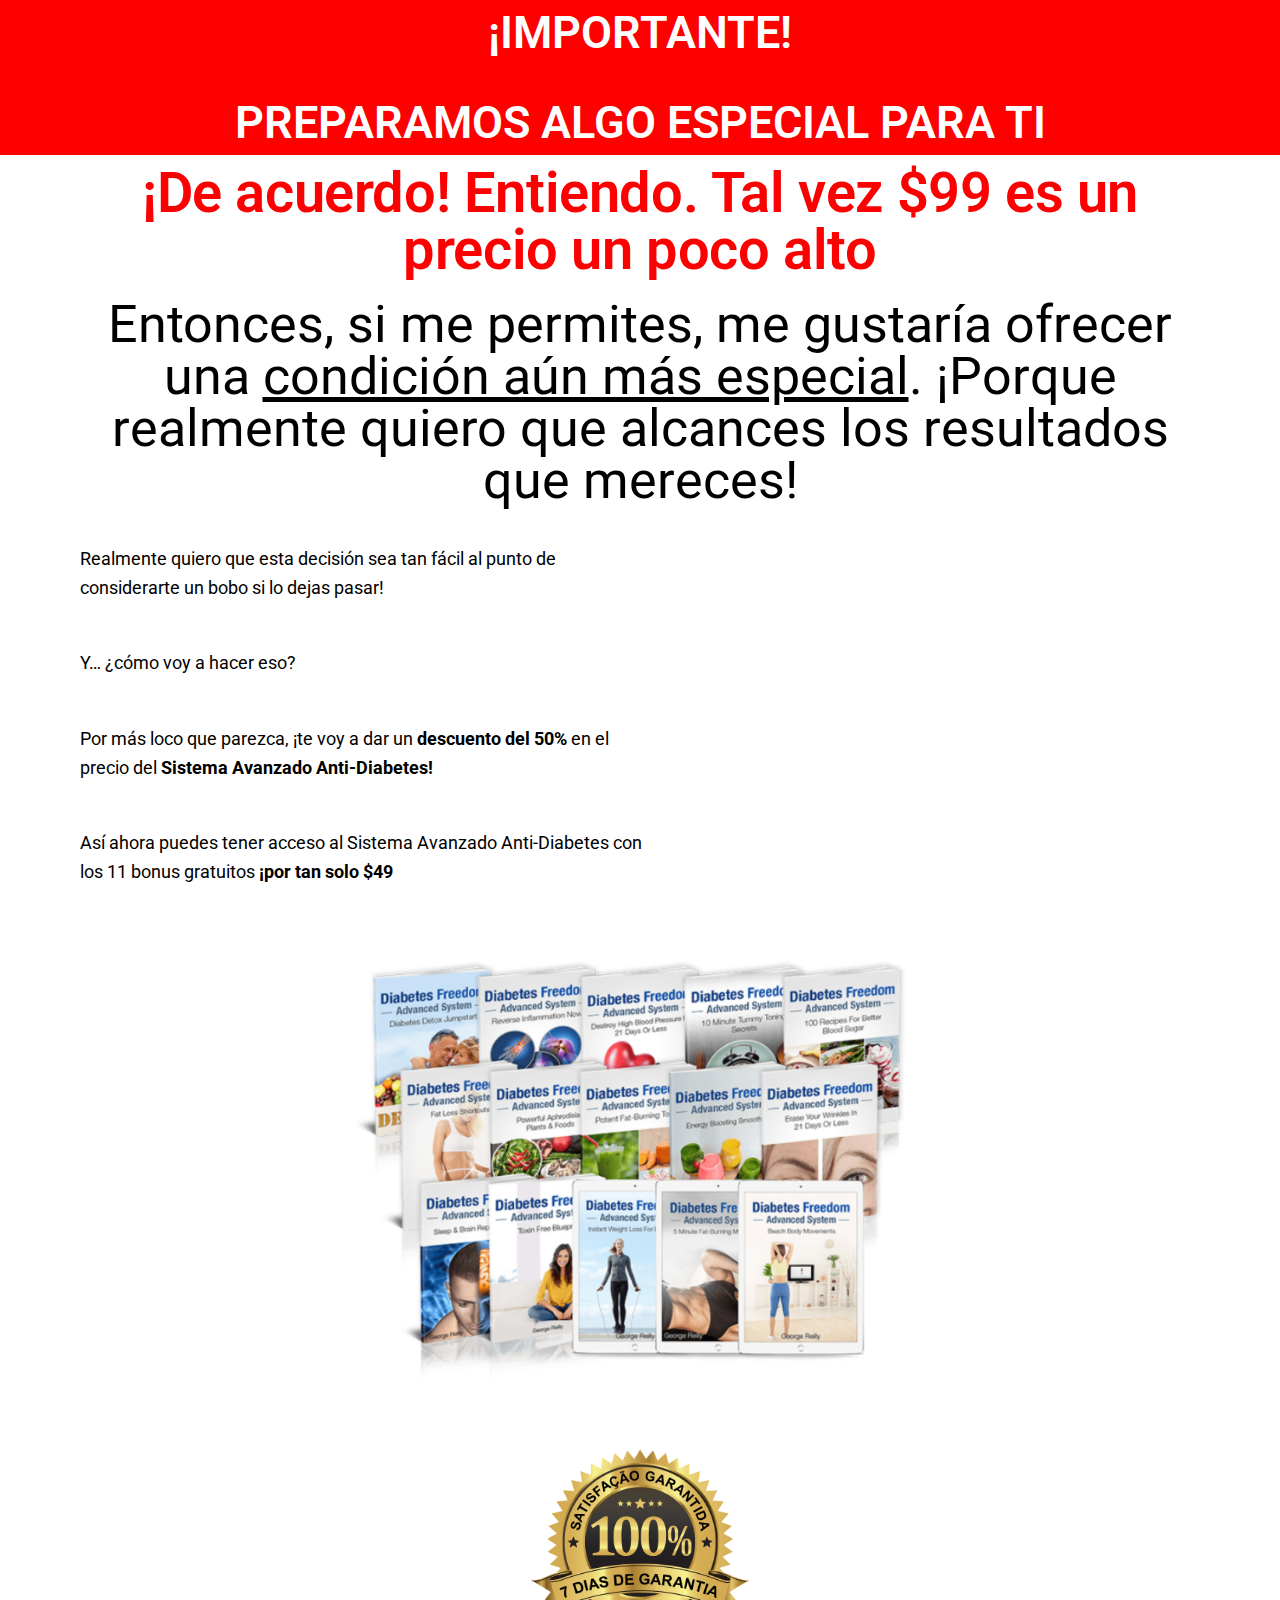
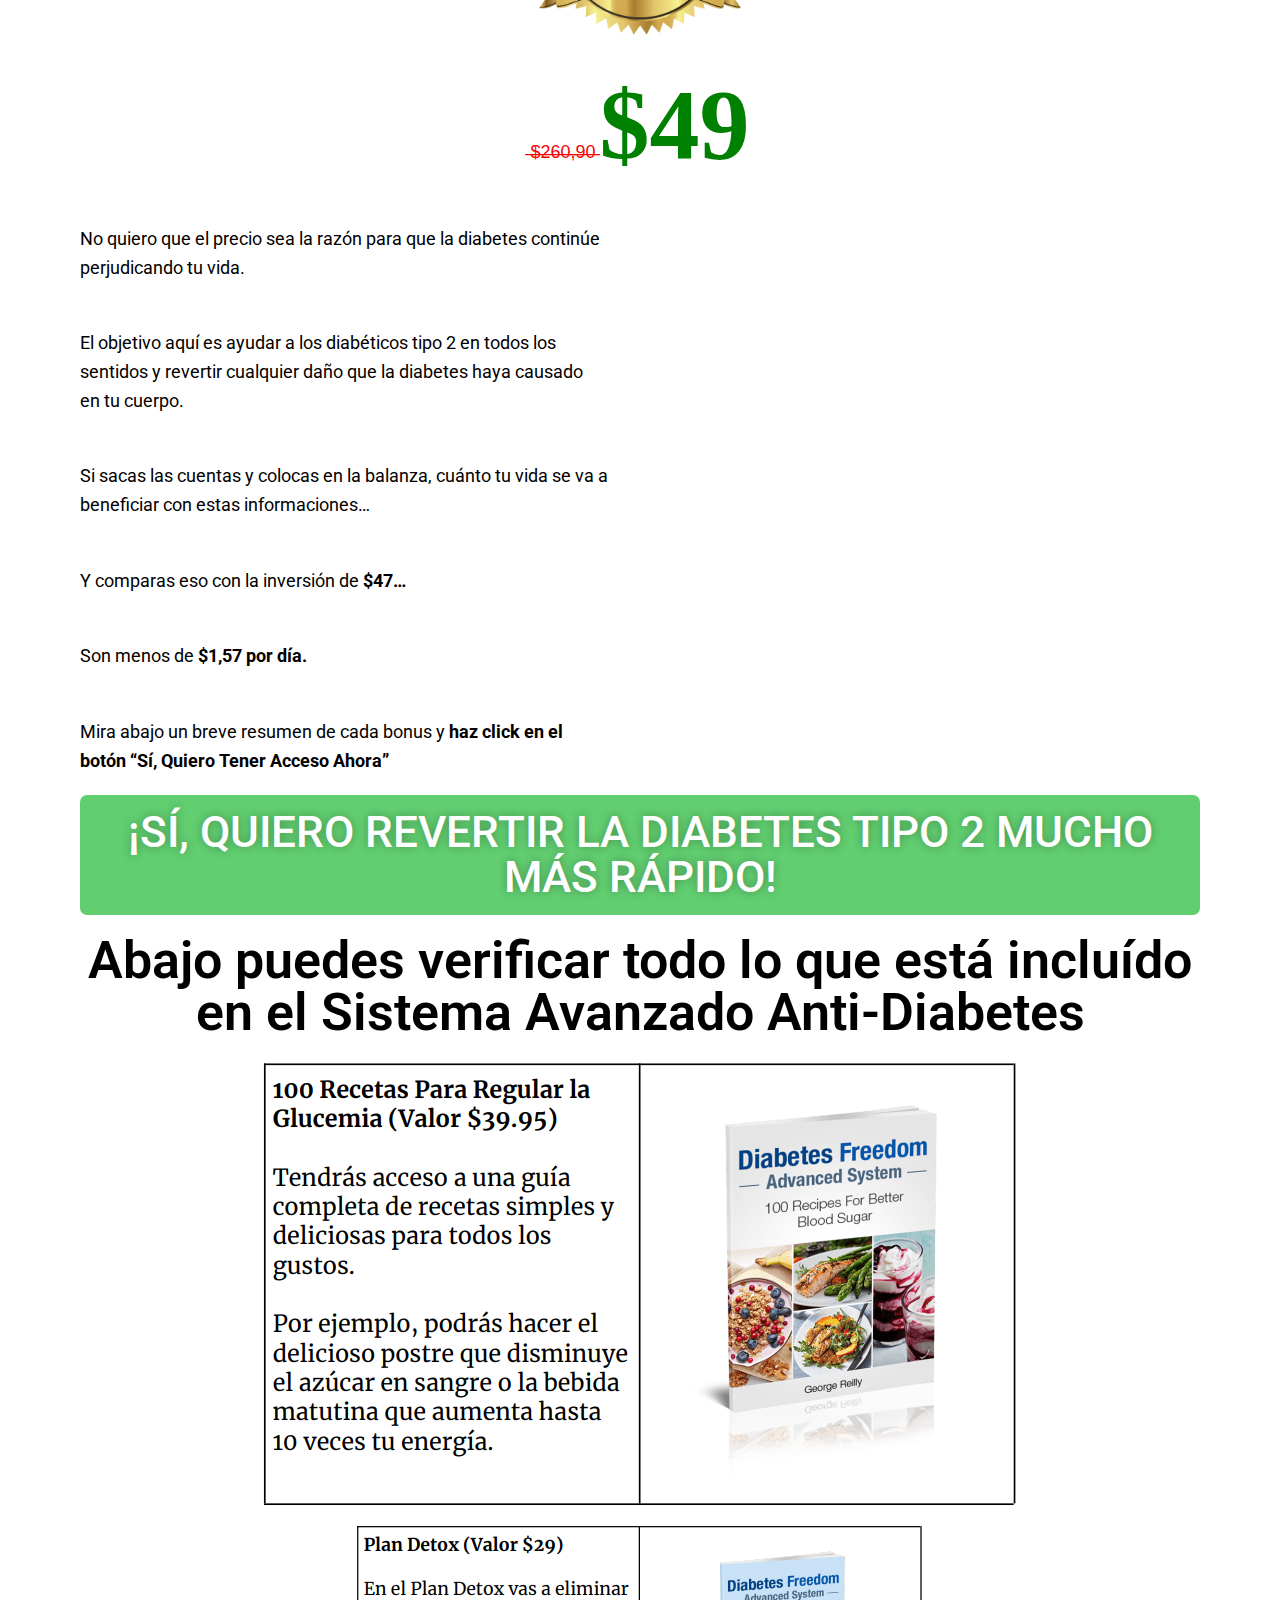
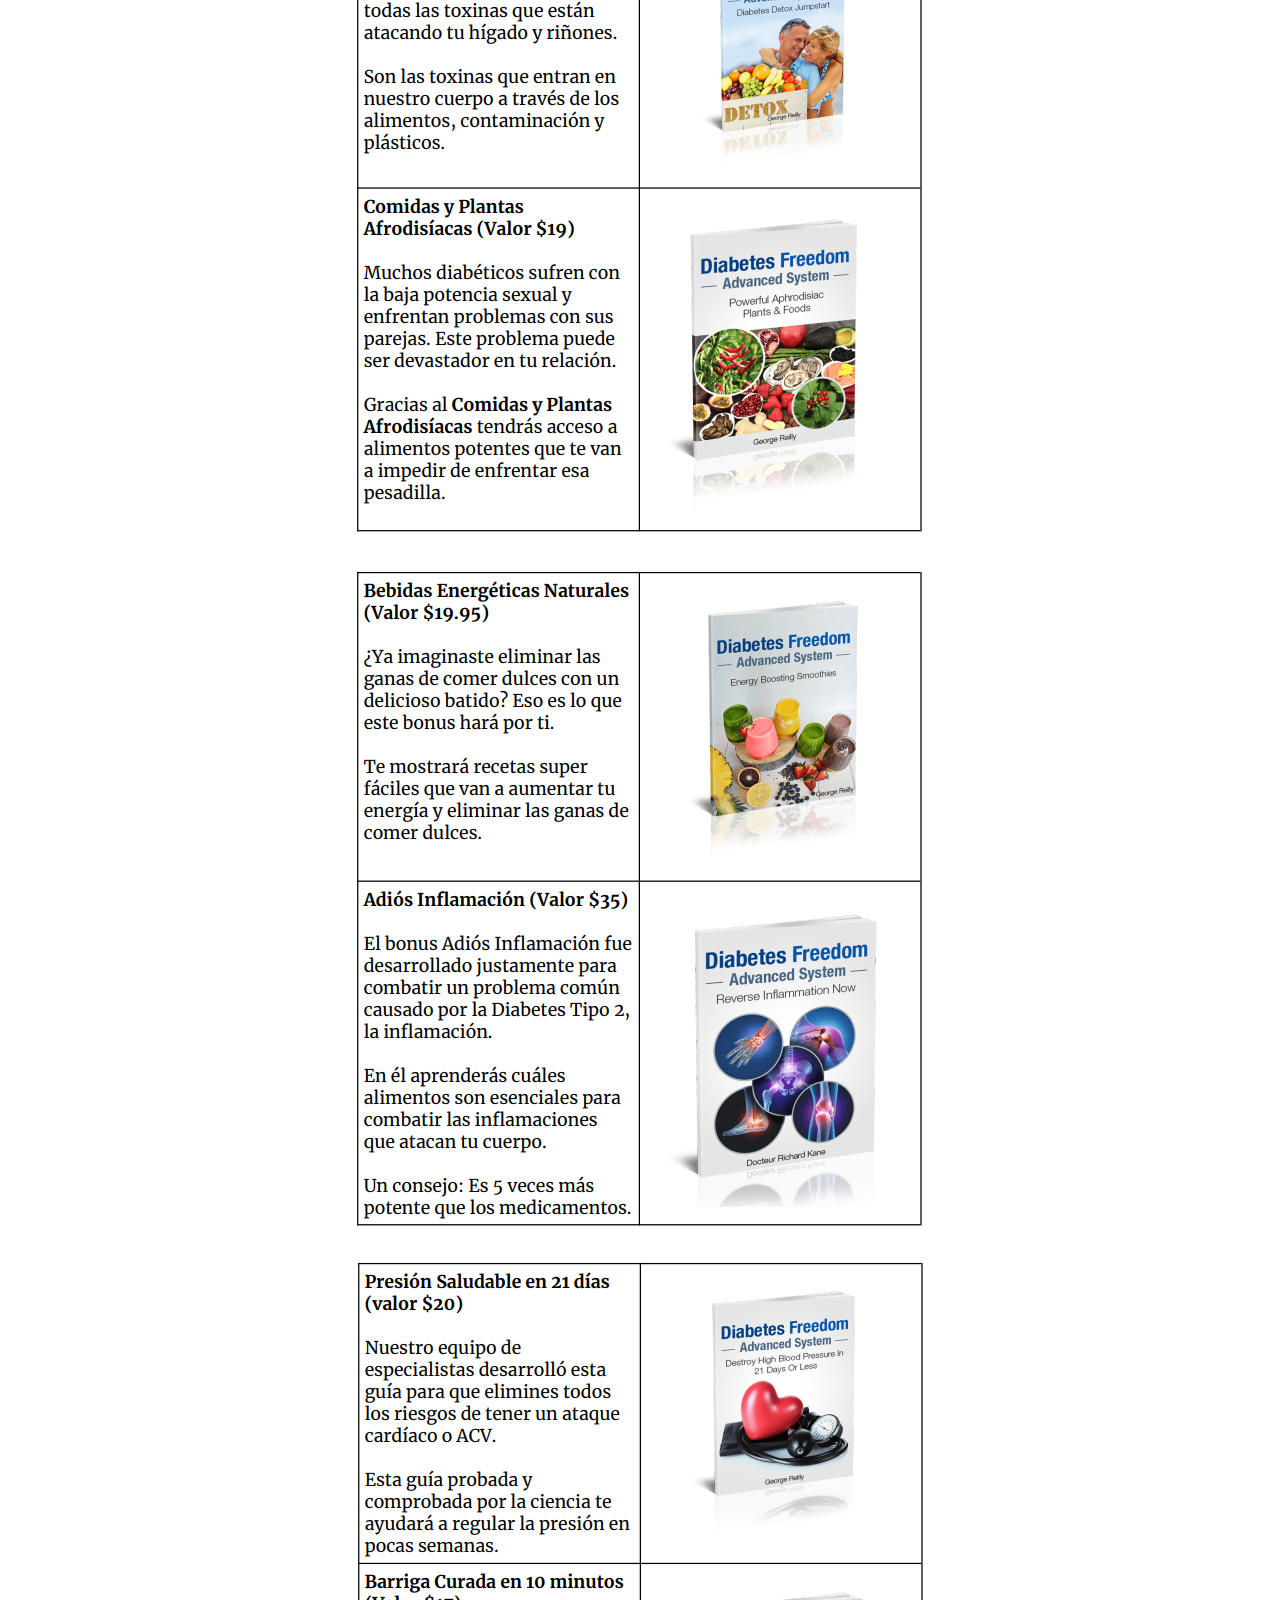
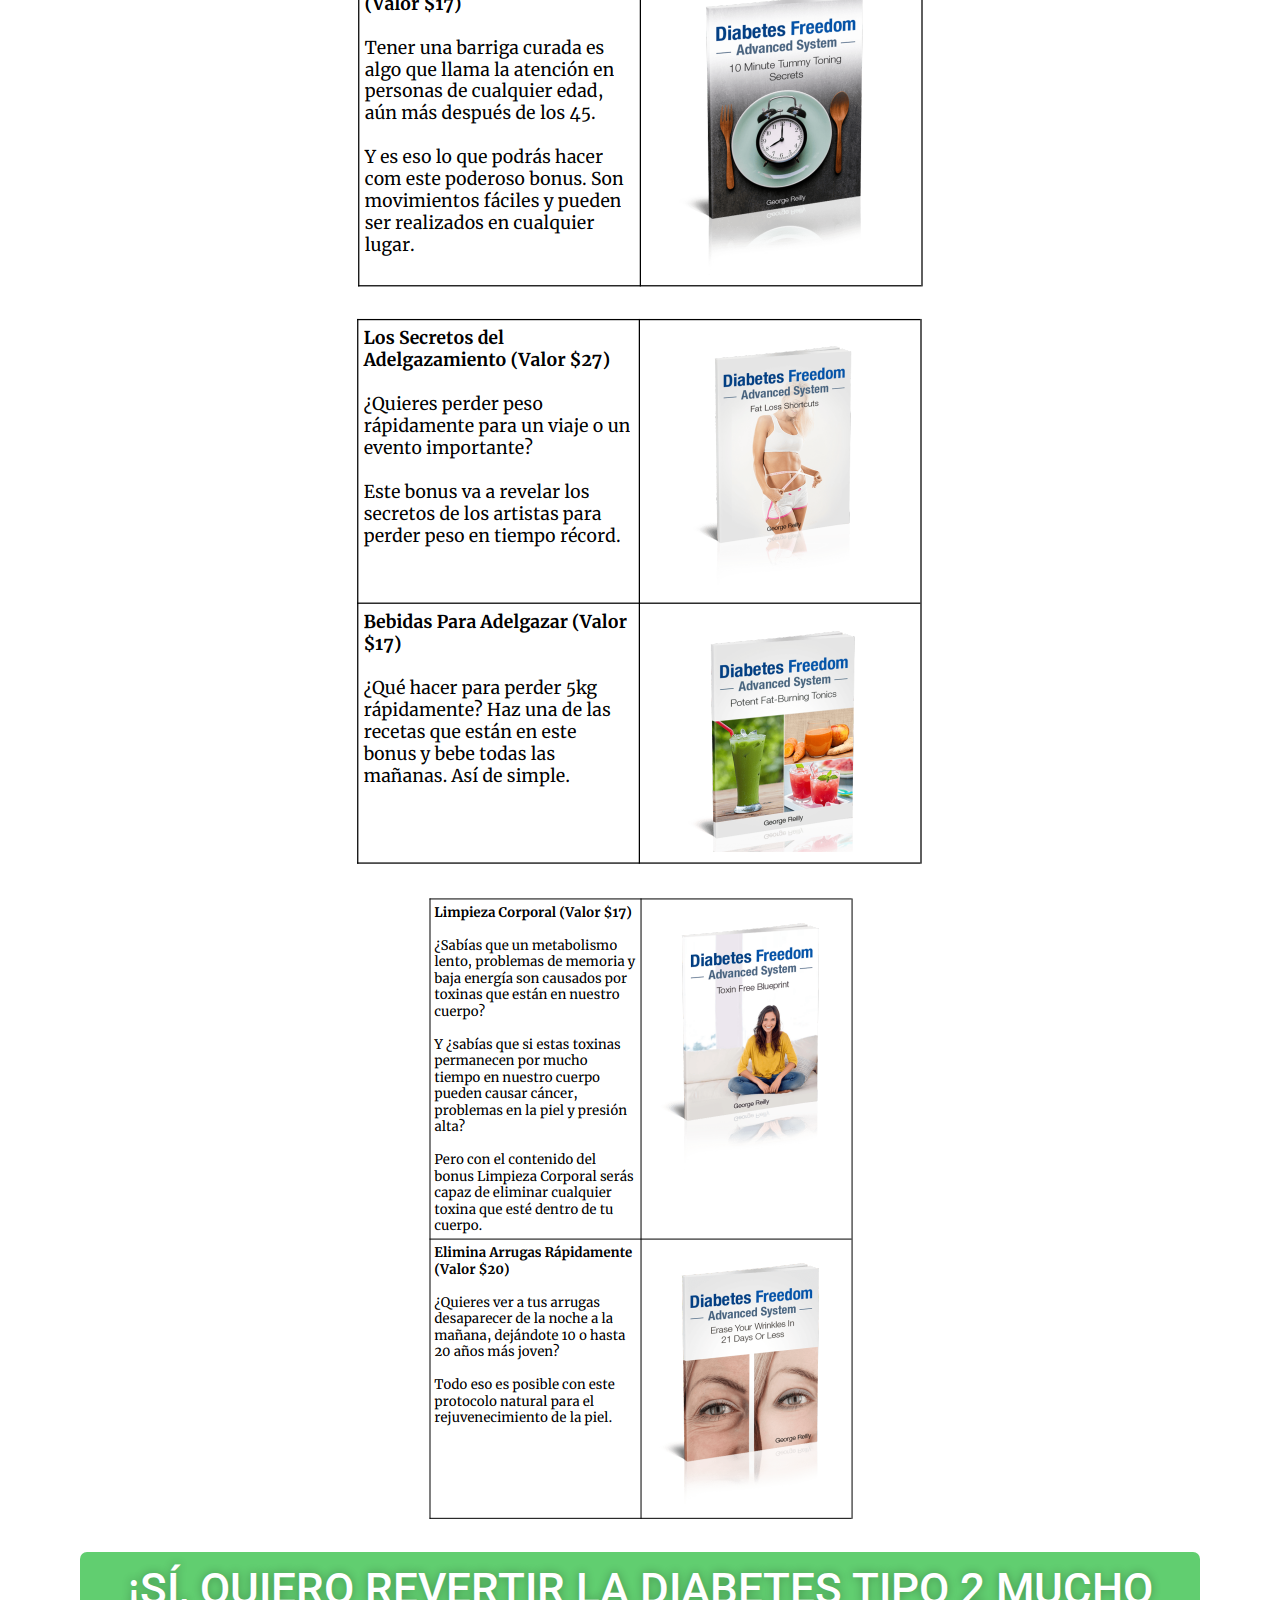
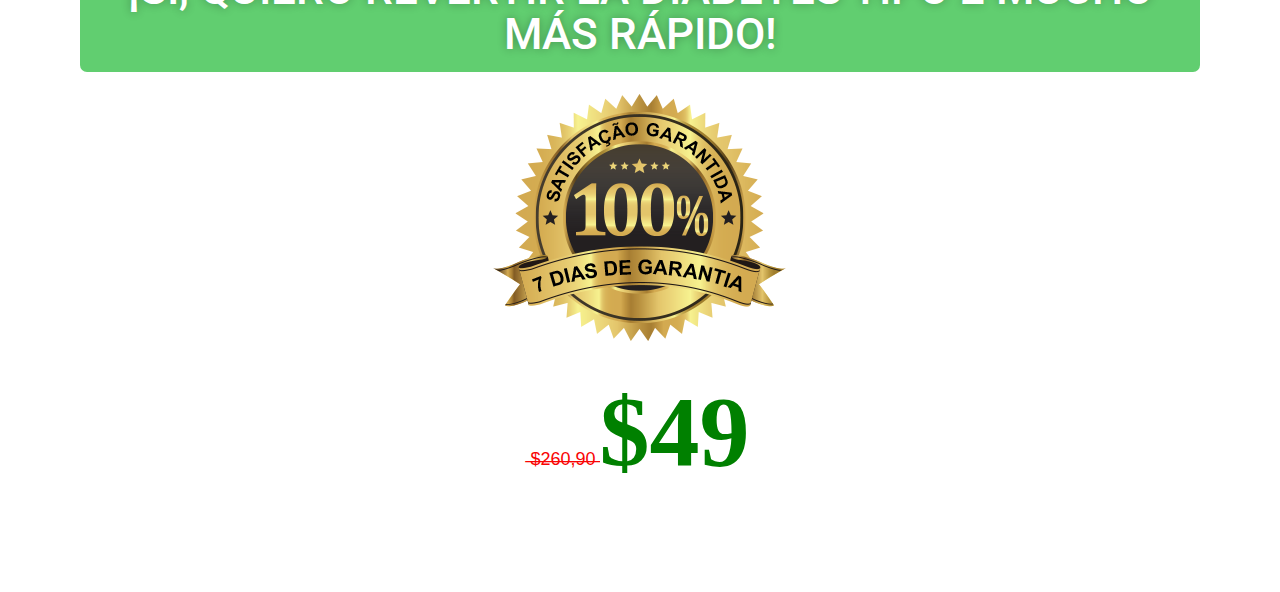
<file: down/index.html>
<html xmlns="http://www.w3.org/1999/xhtml" lang="en">

<head>
	<meta http-equiv="Content-Type" content="text/html; charset=utf-8" />
	<meta name="description" content="HTTrack is an easy-to-use website mirror utility. It allows you to download a World Wide website from the Internet to a local directory,building recursively all structures, getting html, images, and other files from the server to your computer. Links are rebuiltrelatively so that you can freely browse to the local site (works with any browser). You can mirror several sites together so that you can jump from one toanother. You can, also, update an existing mirror site, or resume an interrupted download. The robot is fully configurable, with an integrated help" />
	<meta name="keywords" content="httrack, HTTRACK, HTTrack, winhttrack, WINHTTRACK, WinHTTrack, offline browser, web mirror utility, aspirateur web, surf offline, web capture, www mirror utility, browse offline, local  site builder, website mirroring, aspirateur www, internet grabber, capture de site web, internet tool, hors connexion, unix, dos, windows 95, windows 98, solaris, ibm580, AIX 4.0, HTS, HTGet, web aspirator, web aspirateur, libre, GPL, GNU, free software" />
	<title>Local index - HTTrack Website Copier</title>
  <!-- Mirror and index made by HTTrack Website Copier/3.49-2 [XR&CO'2014] -->
	<style type="text/css">
	<!--

body {
	margin: 0;  padding: 0;  margin-bottom: 15px;  margin-top: 8px;
	background: #77b;
}
body, td {
	font: 14px "Trebuchet MS", Verdana, Arial, Helvetica, sans-serif;
	}

#subTitle {
	background: #000;  color: #fff;  padding: 4px;  font-weight: bold; 
	}

#siteNavigation a, #siteNavigation .current {
	font-weight: bold;  color: #448;
	}
#siteNavigation a:link    { text-decoration: none; }
#siteNavigation a:visited { text-decoration: none; }

#siteNavigation .current { background-color: #ccd; }

#siteNavigation a:hover   { text-decoration: none;  background-color: #fff;  color: #000; }
#siteNavigation a:active  { text-decoration: none;  background-color: #ccc; }


a:link    { text-decoration: underline;  color: #00f; }
a:visited { text-decoration: underline;  color: #000; }
a:hover   { text-decoration: underline;  color: #c00; }
a:active  { text-decoration: underline; }

#pageContent {
	clear: both;
	border-bottom: 6px solid #000;
	padding: 10px;  padding-top: 20px;
	line-height: 1.65em;
	background-image: url(backblue.gif);
	background-repeat: no-repeat;
	background-position: top right;
	}

#pageContent, #siteNavigation {
	background-color: #ccd;
	}


.imgLeft  { float: left;   margin-right: 10px;  margin-bottom: 10px; }
.imgRight { float: right;  margin-left: 10px;   margin-bottom: 10px; }

hr { height: 1px;  color: #000;  background-color: #000;  margin-bottom: 15px; }

h1 { margin: 0;  font-weight: bold;  font-size: 2em; }
h2 { margin: 0;  font-weight: bold;  font-size: 1.6em; }
h3 { margin: 0;  font-weight: bold;  font-size: 1.3em; }
h4 { margin: 0;  font-weight: bold;  font-size: 1.18em; }

.blak { background-color: #000; }
.hide { display: none; }
.tableWidth { min-width: 400px; }

.tblRegular       { border-collapse: collapse; }
.tblRegular td    { padding: 6px;  background-image: url(fade.gif);  border: 2px solid #99c; }
.tblHeaderColor, .tblHeaderColor td { background: #99c; }
.tblNoBorder td   { border: 0; }


// -->
</style>

</head>

<table width="76%" border="0" align="center" cellspacing="0" cellpadding="3" class="tableWidth">
	<tr>
	<td id="subTitle">HTTrack Website Copier - Open Source offline browser</td>
	</tr>
</table>
<table width="76%" border="0" align="center" cellspacing="0" cellpadding="0" class="tableWidth">
<tr class="blak">
<td>
	<table width="100%" border="0" align="center" cellspacing="1" cellpadding="0">
	<tr>
	<td colspan="6"> 
		<table width="100%" border="0" align="center" cellspacing="0" cellpadding="10">
		<tr> 
		<td id="pageContent"> 
<!-- ==================== End prologue ==================== -->

	<meta name="generator" content="HTTrack Website Copier/3.x">
	<TITLE>Local index - HTTrack</TITLE>
</HEAD>
<BODY>
<H1 ALIGN=Center>Index of locally available sites:</H1>
	<TABLE BORDER="0" WIDTH="100%" CELLSPACING="1" CELLPADDING="0">
		<TR>
			<TD BACKGROUND="fade.gif">
				&middot;
					<A HREF="leticiamonteiro.online/down/index.html">
						down &#8211; Diabetes Cero
					</A>		
			</TD>
		</TR>
	</TABLE>
	<BR>
	<BR>
	<BR>
  	<H6 ALIGN="RIGHT">
	<I>Mirror and index made by HTTrack Website Copier [XR&amp;CO'2008]</I>
	</H6>
	<!-- Mirror and index made by HTTrack Website Copier/3.49-2 [XR&CO'2014] -->
	<!-- Thanks for using HTTrack Website Copier! -->
	<meta HTTP-EQUIV="Refresh" CONTENT="0; URL=leticiamonteiro.online/down/index.html">


<!-- ==================== Start epilogue ==================== -->
		</td>
		</tr>
		</table>
	</td>
	</tr>
	</table>
</td>
</tr>
</table>

<table width="76%" border="0" align="center" valign="bottom" cellspacing="0" cellpadding="0">
	<tr>
	<td id="footer"><small>&copy; 2008 Xavier Roche & other contributors - Web Design: Leto Kauler.</small></td>
	</tr>
</table>

</body>

</html>
</file>
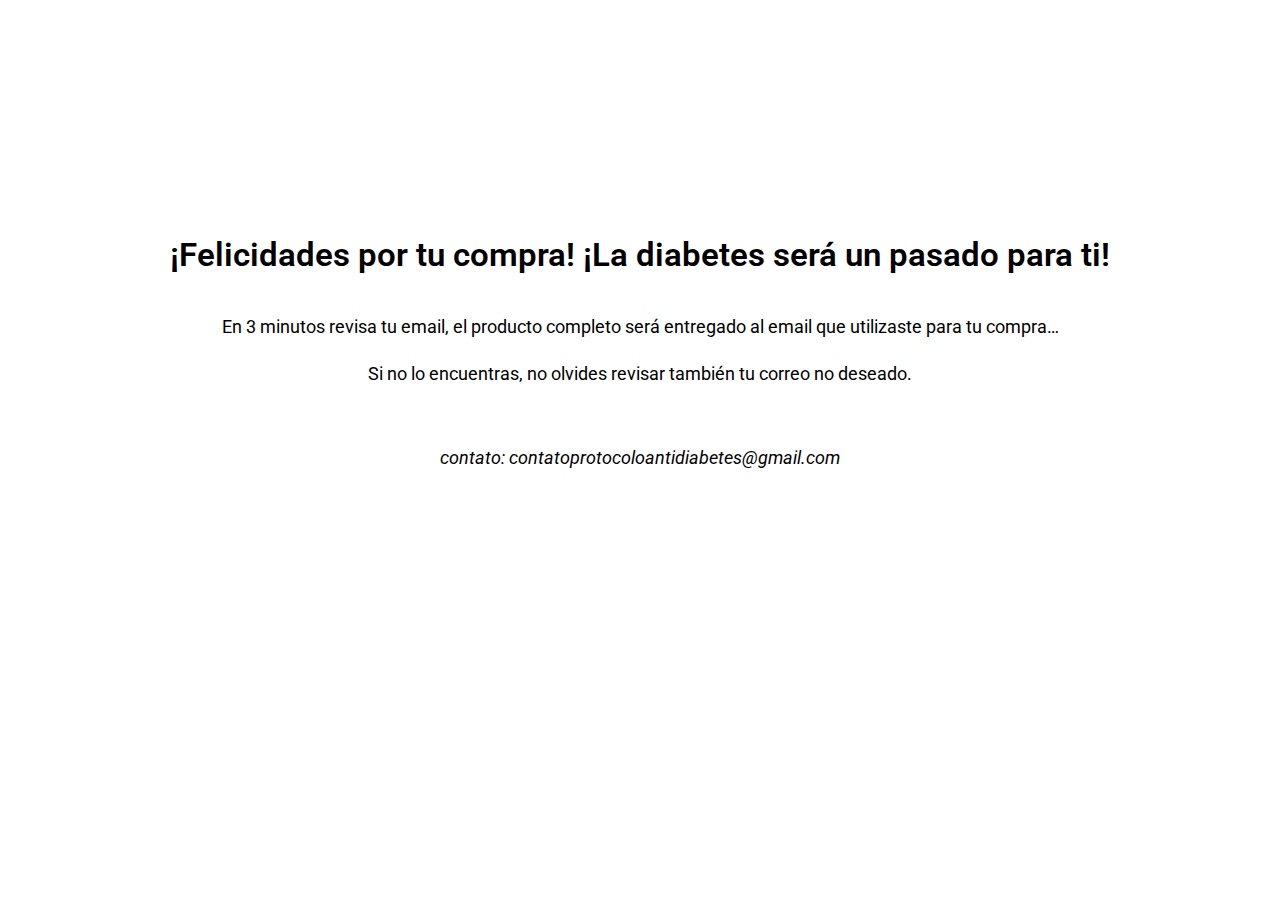
<file: obrigado/index.html>
<html xmlns="http://www.w3.org/1999/xhtml" lang="en">

<head>
	<meta http-equiv="Content-Type" content="text/html; charset=utf-8" />
	<meta name="description" content="HTTrack is an easy-to-use website mirror utility. It allows you to download a World Wide website from the Internet to a local directory,building recursively all structures, getting html, images, and other files from the server to your computer. Links are rebuiltrelatively so that you can freely browse to the local site (works with any browser). You can mirror several sites together so that you can jump from one toanother. You can, also, update an existing mirror site, or resume an interrupted download. The robot is fully configurable, with an integrated help" />
	<meta name="keywords" content="httrack, HTTRACK, HTTrack, winhttrack, WINHTTRACK, WinHTTrack, offline browser, web mirror utility, aspirateur web, surf offline, web capture, www mirror utility, browse offline, local  site builder, website mirroring, aspirateur www, internet grabber, capture de site web, internet tool, hors connexion, unix, dos, windows 95, windows 98, solaris, ibm580, AIX 4.0, HTS, HTGet, web aspirator, web aspirateur, libre, GPL, GNU, free software" />
	<title>Local index - HTTrack Website Copier</title>
  <!-- Mirror and index made by HTTrack Website Copier/3.49-2 [XR&CO'2014] -->
	<style type="text/css">
	<!--

body {
	margin: 0;  padding: 0;  margin-bottom: 15px;  margin-top: 8px;
	background: #77b;
}
body, td {
	font: 14px "Trebuchet MS", Verdana, Arial, Helvetica, sans-serif;
	}

#subTitle {
	background: #000;  color: #fff;  padding: 4px;  font-weight: bold; 
	}

#siteNavigation a, #siteNavigation .current {
	font-weight: bold;  color: #448;
	}
#siteNavigation a:link    { text-decoration: none; }
#siteNavigation a:visited { text-decoration: none; }

#siteNavigation .current { background-color: #ccd; }

#siteNavigation a:hover   { text-decoration: none;  background-color: #fff;  color: #000; }
#siteNavigation a:active  { text-decoration: none;  background-color: #ccc; }


a:link    { text-decoration: underline;  color: #00f; }
a:visited { text-decoration: underline;  color: #000; }
a:hover   { text-decoration: underline;  color: #c00; }
a:active  { text-decoration: underline; }

#pageContent {
	clear: both;
	border-bottom: 6px solid #000;
	padding: 10px;  padding-top: 20px;
	line-height: 1.65em;
	background-image: url(backblue.gif);
	background-repeat: no-repeat;
	background-position: top right;
	}

#pageContent, #siteNavigation {
	background-color: #ccd;
	}


.imgLeft  { float: left;   margin-right: 10px;  margin-bottom: 10px; }
.imgRight { float: right;  margin-left: 10px;   margin-bottom: 10px; }

hr { height: 1px;  color: #000;  background-color: #000;  margin-bottom: 15px; }

h1 { margin: 0;  font-weight: bold;  font-size: 2em; }
h2 { margin: 0;  font-weight: bold;  font-size: 1.6em; }
h3 { margin: 0;  font-weight: bold;  font-size: 1.3em; }
h4 { margin: 0;  font-weight: bold;  font-size: 1.18em; }

.blak { background-color: #000; }
.hide { display: none; }
.tableWidth { min-width: 400px; }

.tblRegular       { border-collapse: collapse; }
.tblRegular td    { padding: 6px;  background-image: url(fade.gif);  border: 2px solid #99c; }
.tblHeaderColor, .tblHeaderColor td { background: #99c; }
.tblNoBorder td   { border: 0; }


// -->
</style>

</head>

<table width="76%" border="0" align="center" cellspacing="0" cellpadding="3" class="tableWidth">
	<tr>
	<td id="subTitle">HTTrack Website Copier - Open Source offline browser</td>
	</tr>
</table>
<table width="76%" border="0" align="center" cellspacing="0" cellpadding="0" class="tableWidth">
<tr class="blak">
<td>
	<table width="100%" border="0" align="center" cellspacing="1" cellpadding="0">
	<tr>
	<td colspan="6"> 
		<table width="100%" border="0" align="center" cellspacing="0" cellpadding="10">
		<tr> 
		<td id="pageContent"> 
<!-- ==================== End prologue ==================== -->

	<meta name="generator" content="HTTrack Website Copier/3.x">
	<TITLE>Local index - HTTrack</TITLE>
</HEAD>
<BODY>
<H1 ALIGN=Center>Index of locally available sites:</H1>
	<TABLE BORDER="0" WIDTH="100%" CELLSPACING="1" CELLPADDING="0">
		<TR>
			<TD BACKGROUND="fade.gif">
				&middot;
					<A HREF="leticiamonteiro.online/obrigado/index.html">
						obrigado &#8211; Diabetes Cero
					</A>		
			</TD>
		</TR>
	</TABLE>
	<BR>
	<BR>
	<BR>
  	<H6 ALIGN="RIGHT">
	<I>Mirror and index made by HTTrack Website Copier [XR&amp;CO'2008]</I>
	</H6>
	<!-- Mirror and index made by HTTrack Website Copier/3.49-2 [XR&CO'2014] -->
	<!-- Thanks for using HTTrack Website Copier! -->
	<meta HTTP-EQUIV="Refresh" CONTENT="0; URL=leticiamonteiro.online/obrigado/index.html">


<!-- ==================== Start epilogue ==================== -->
		</td>
		</tr>
		</table>
	</td>
	</tr>
	</table>
</td>
</tr>
</table>

<table width="76%" border="0" align="center" valign="bottom" cellspacing="0" cellpadding="0">
	<tr>
	<td id="footer"><small>&copy; 2008 Xavier Roche & other contributors - Web Design: Leto Kauler.</small></td>
	</tr>
</table>

</body>

</html>
</file>
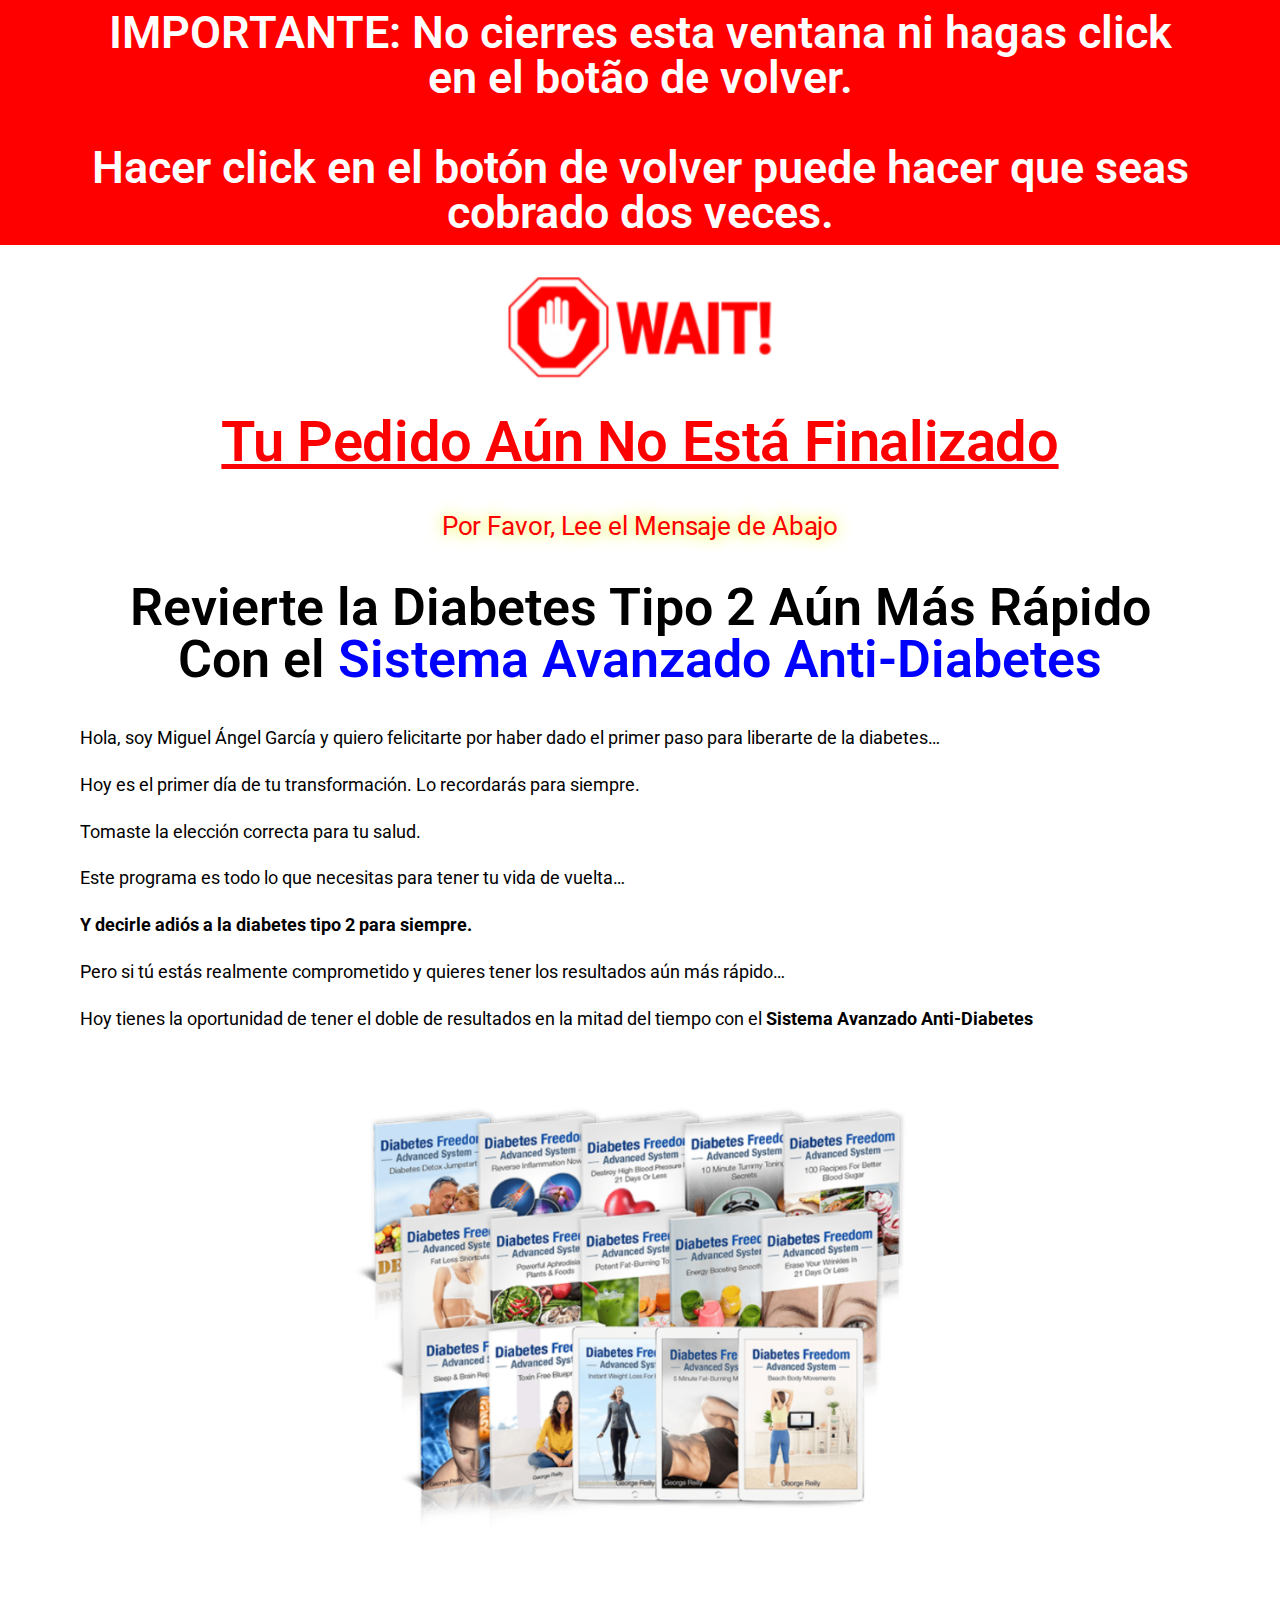
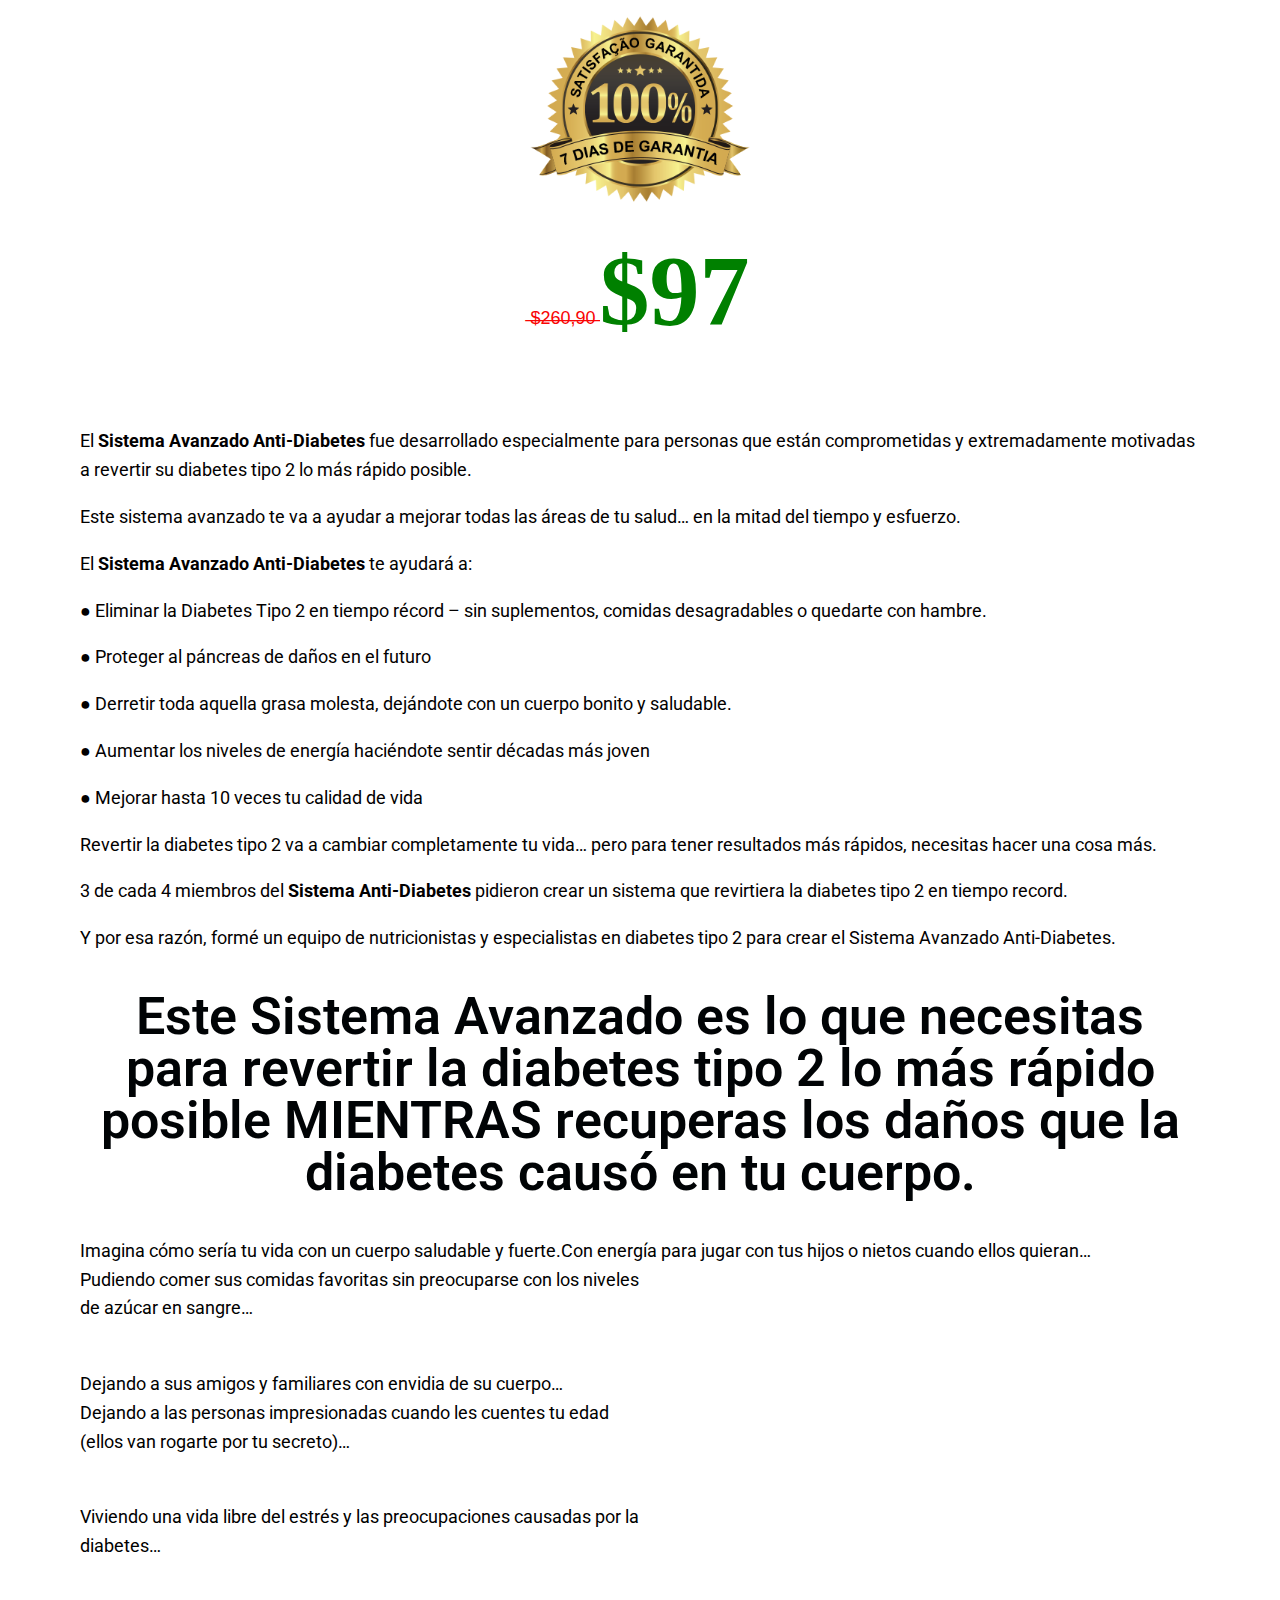
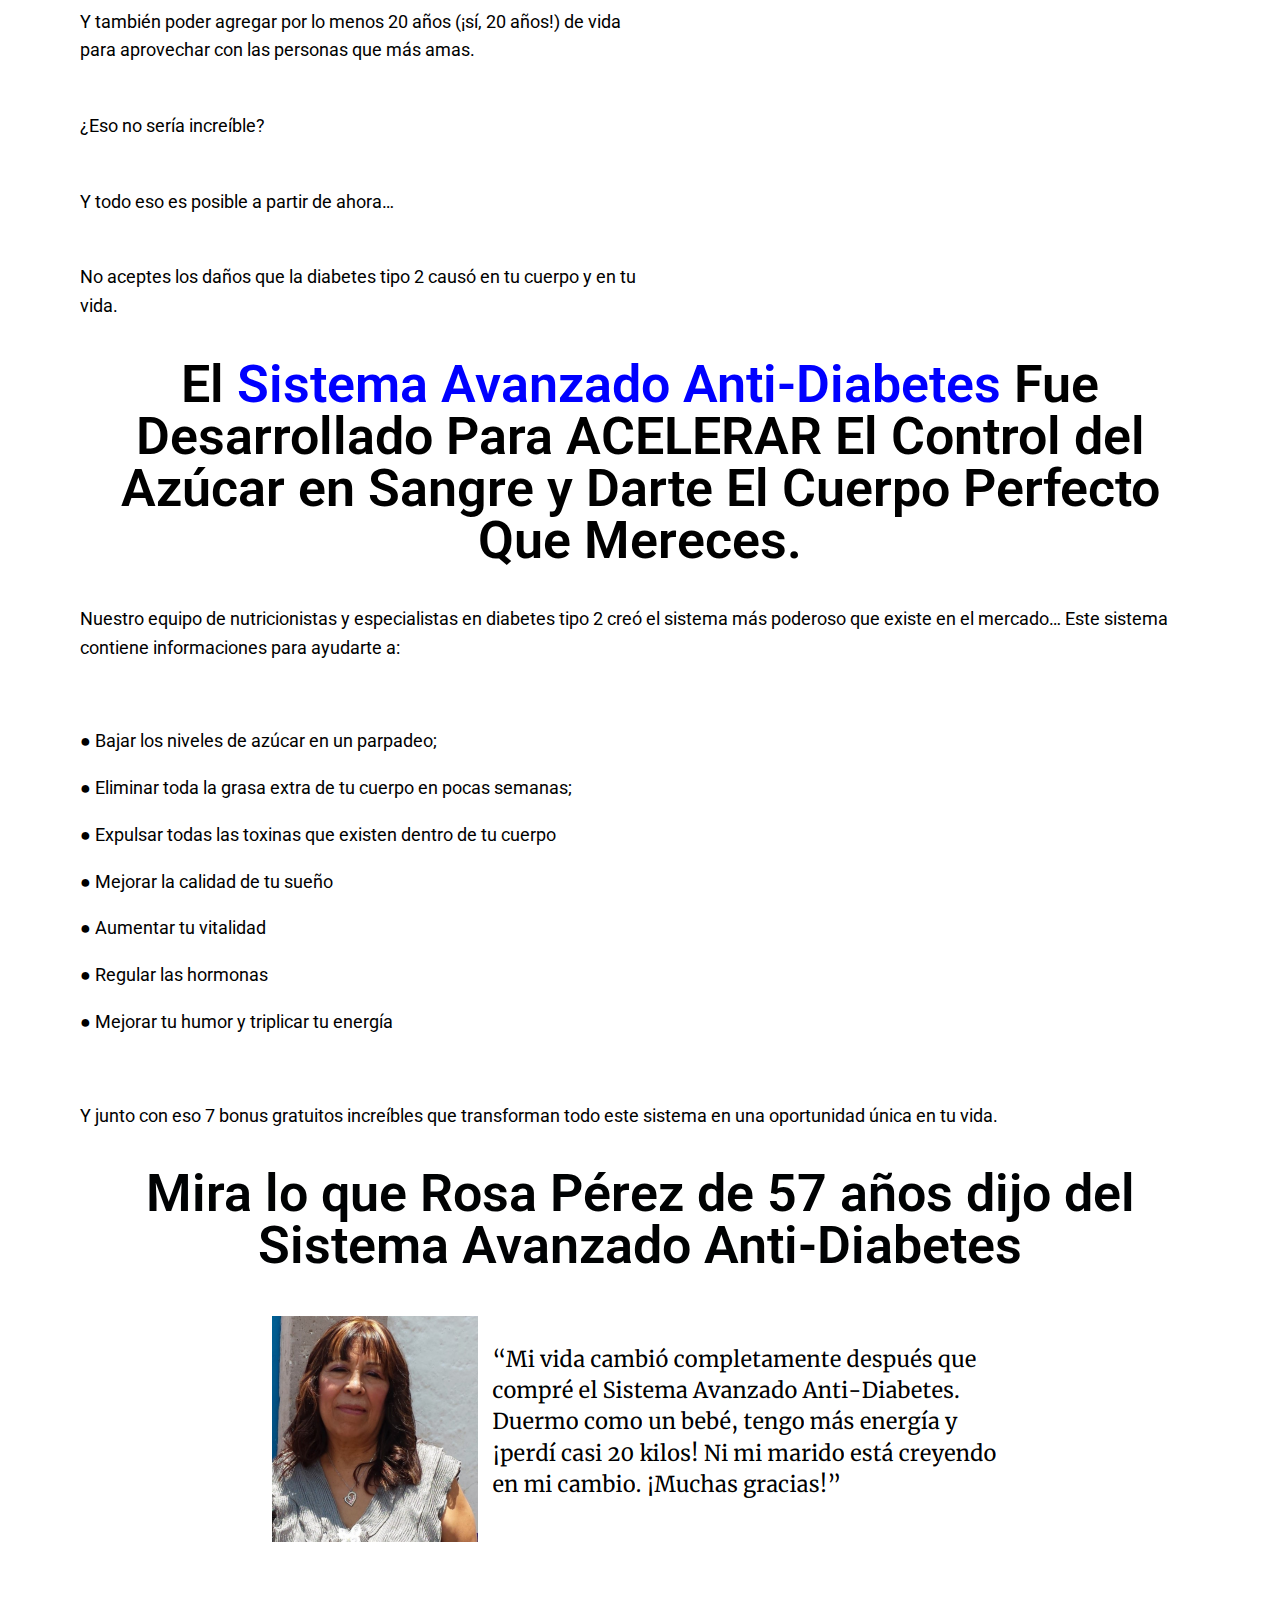
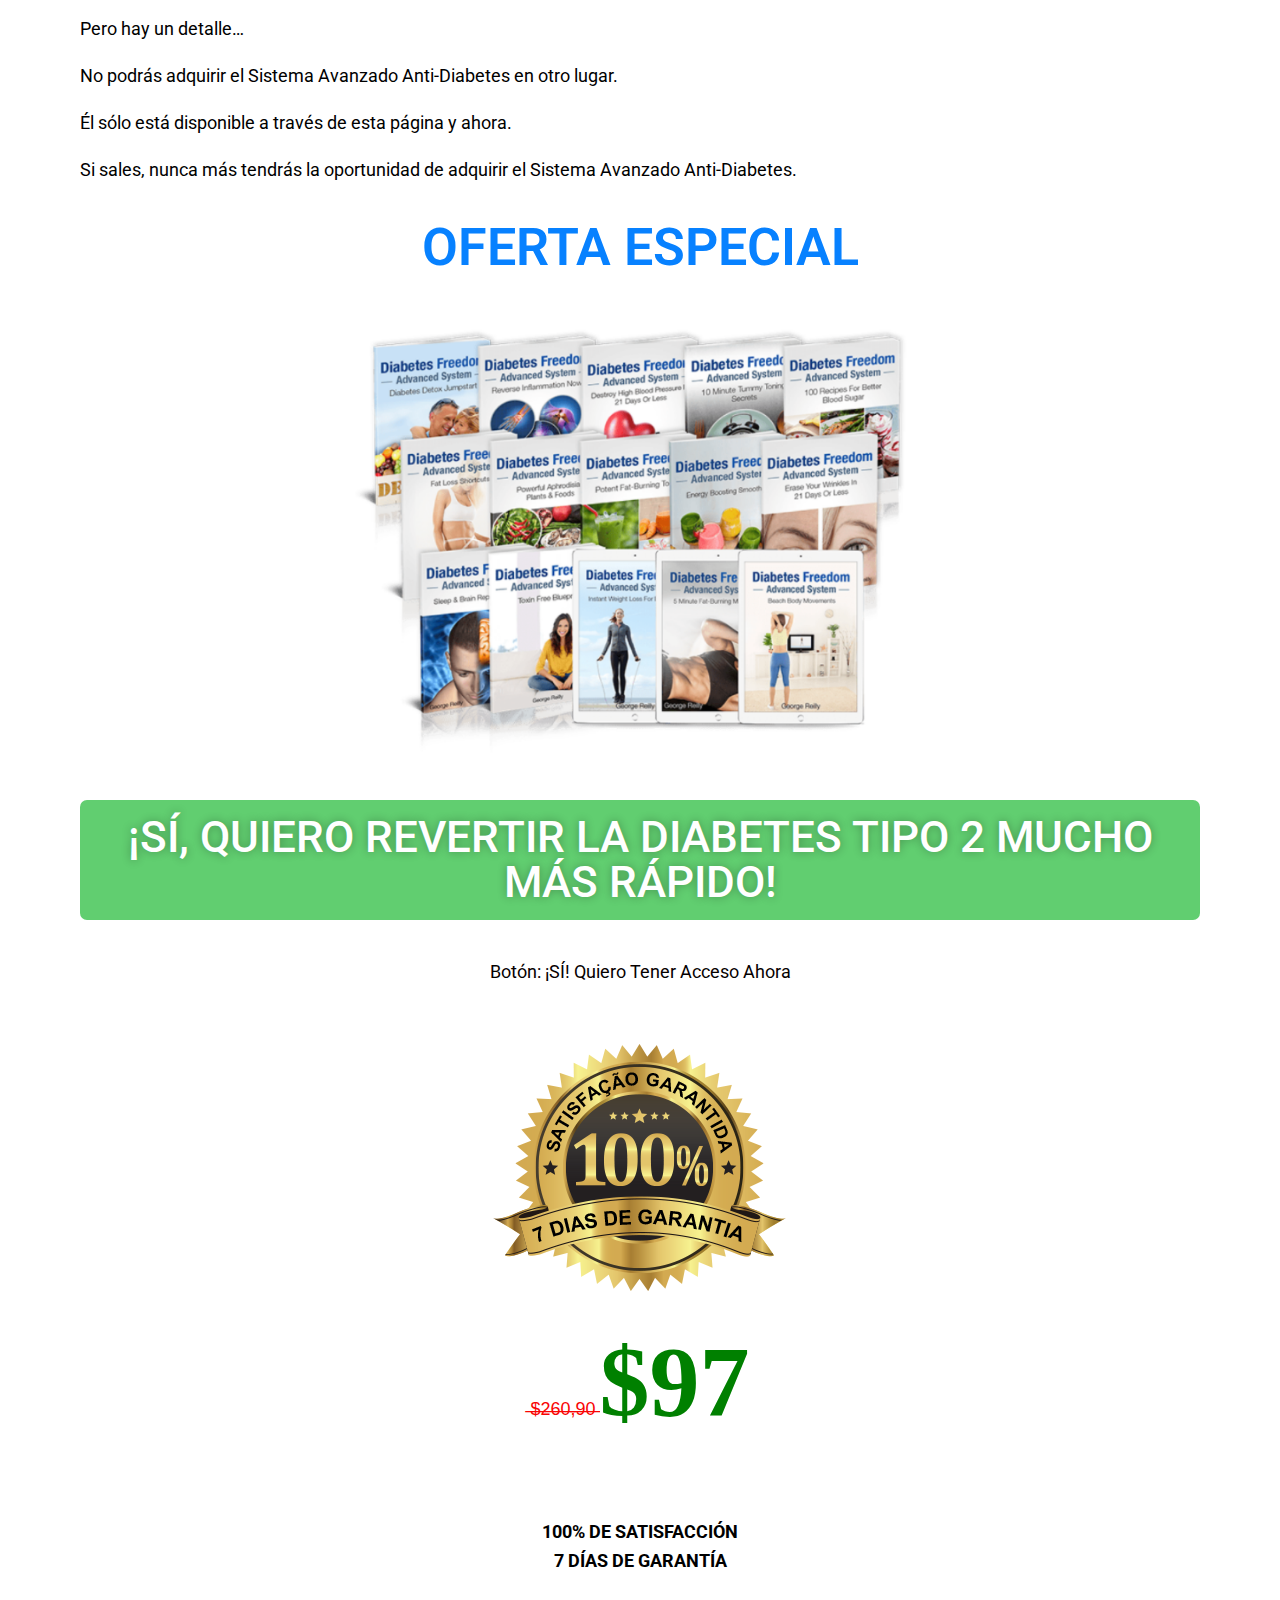
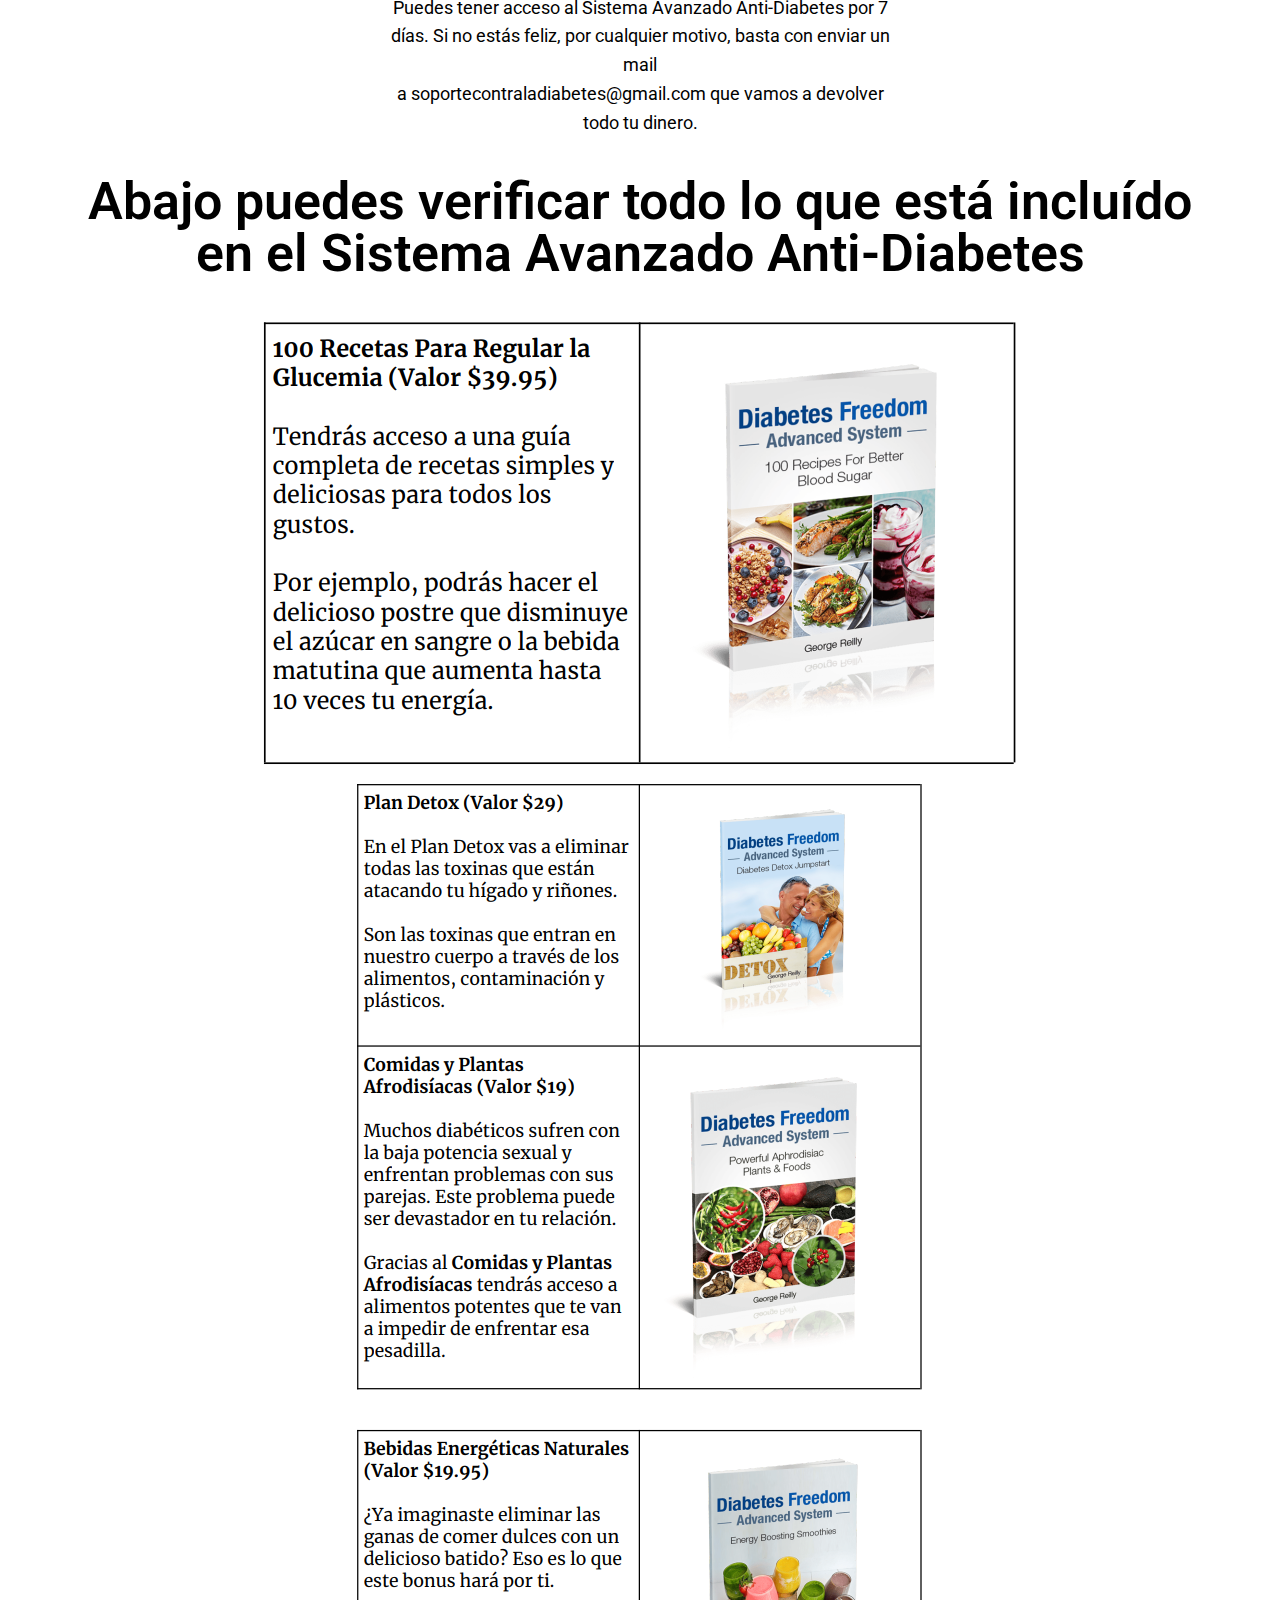
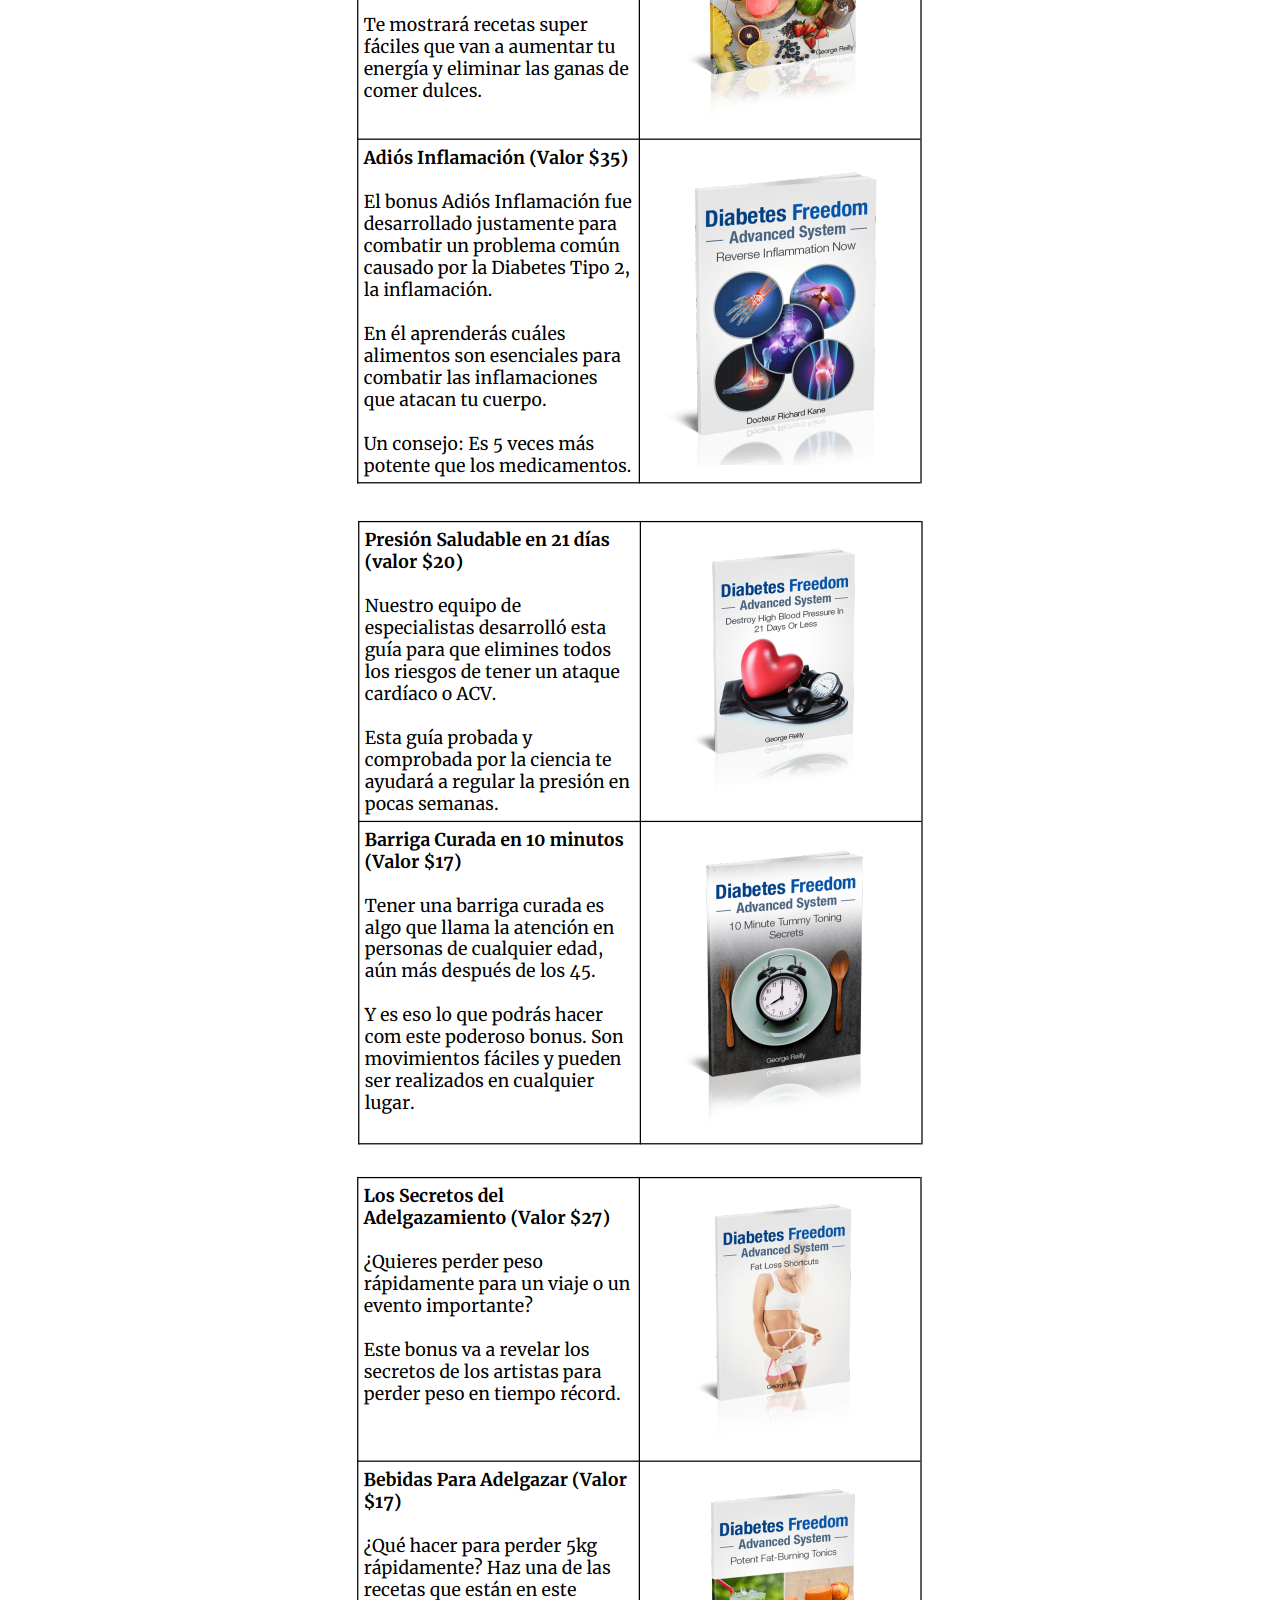
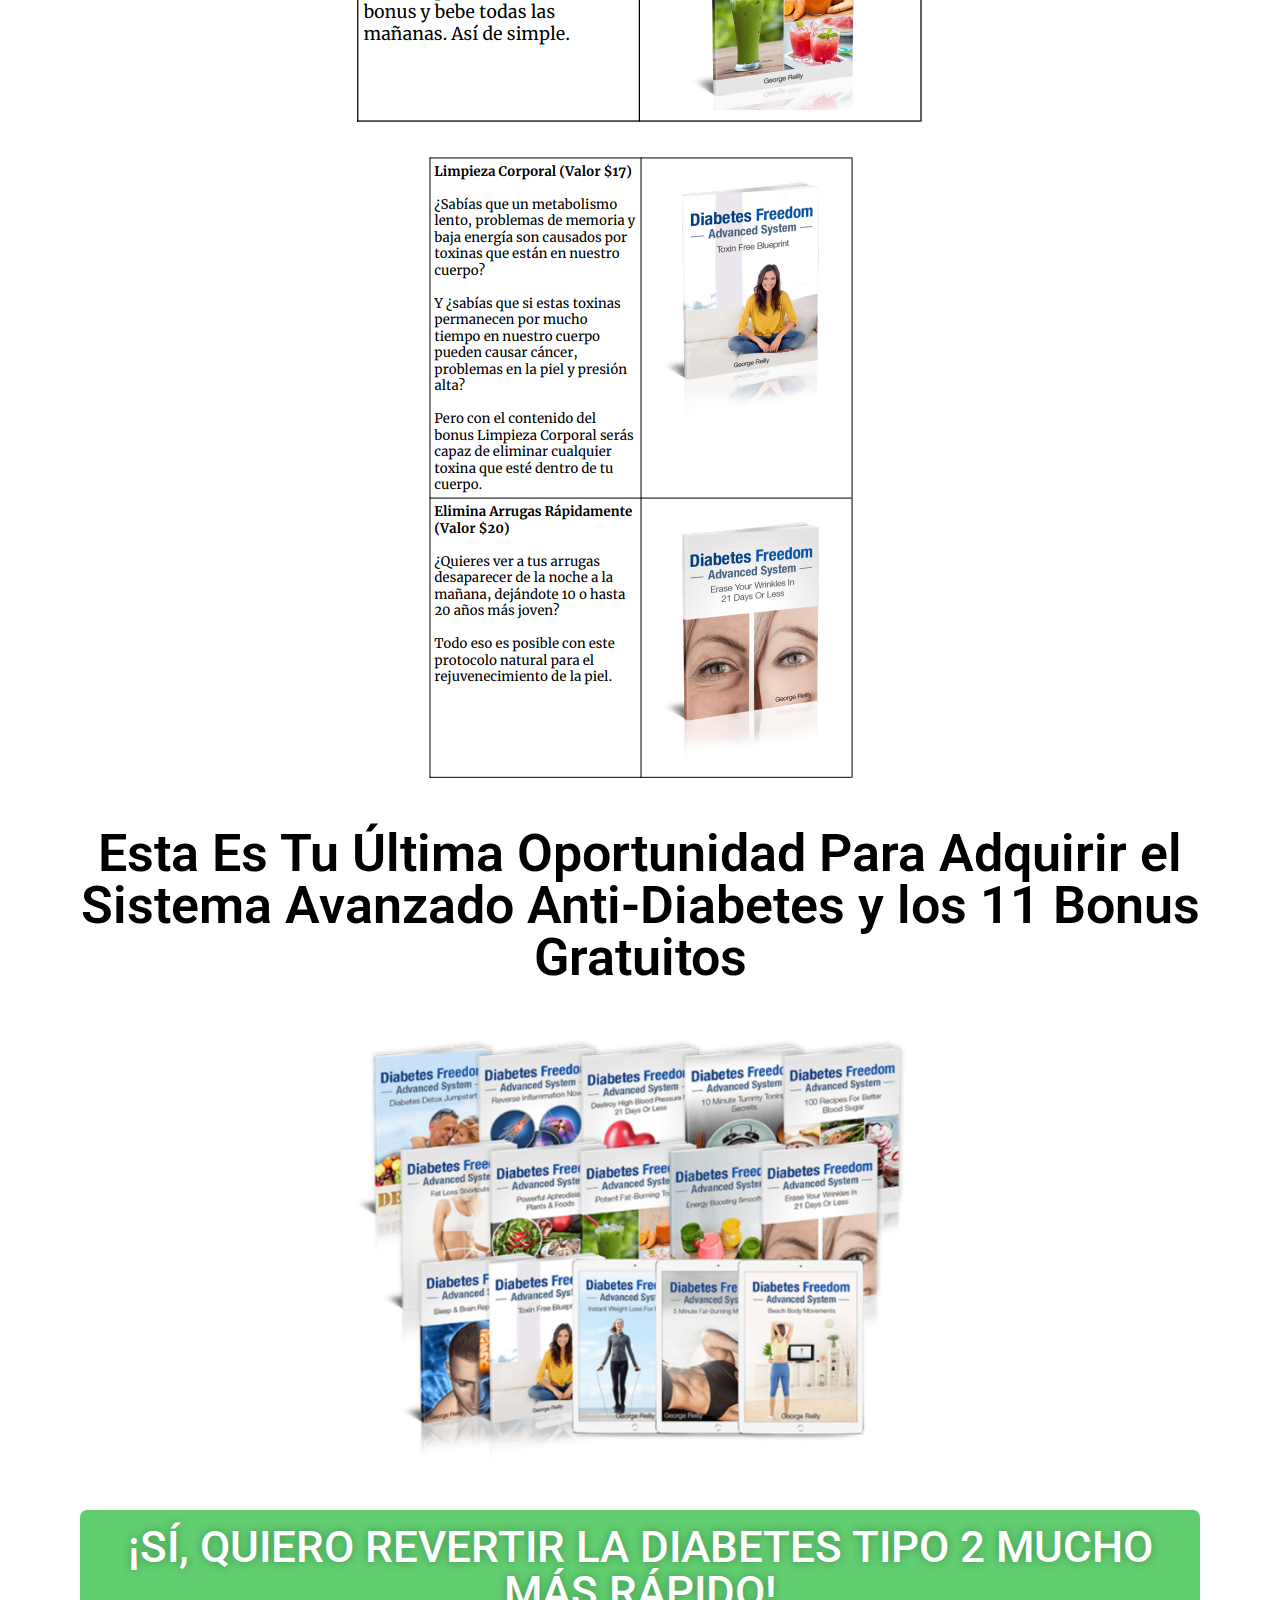
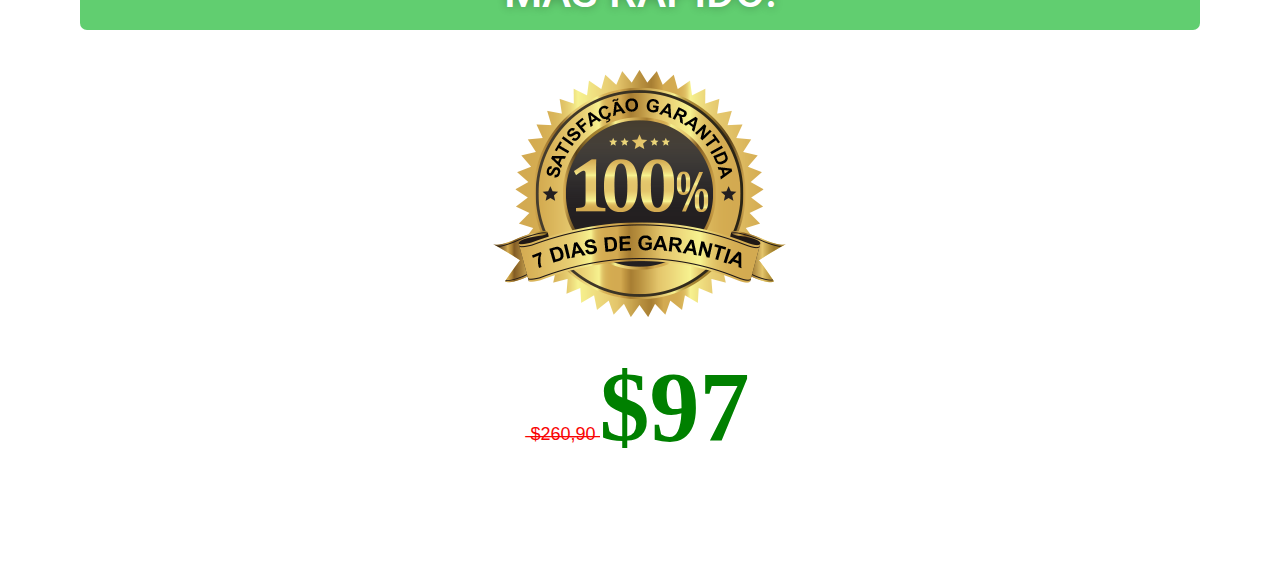
<file: up/index.html>
<html xmlns="http://www.w3.org/1999/xhtml" lang="en">

<head>
	<meta http-equiv="Content-Type" content="text/html; charset=utf-8" />
	<meta name="description" content="HTTrack is an easy-to-use website mirror utility. It allows you to download a World Wide website from the Internet to a local directory,building recursively all structures, getting html, images, and other files from the server to your computer. Links are rebuiltrelatively so that you can freely browse to the local site (works with any browser). You can mirror several sites together so that you can jump from one toanother. You can, also, update an existing mirror site, or resume an interrupted download. The robot is fully configurable, with an integrated help" />
	<meta name="keywords" content="httrack, HTTRACK, HTTrack, winhttrack, WINHTTRACK, WinHTTrack, offline browser, web mirror utility, aspirateur web, surf offline, web capture, www mirror utility, browse offline, local  site builder, website mirroring, aspirateur www, internet grabber, capture de site web, internet tool, hors connexion, unix, dos, windows 95, windows 98, solaris, ibm580, AIX 4.0, HTS, HTGet, web aspirator, web aspirateur, libre, GPL, GNU, free software" />
	<title>Local index - HTTrack Website Copier</title>
  <!-- Mirror and index made by HTTrack Website Copier/3.49-2 [XR&CO'2014] -->
	<style type="text/css">
	<!--

body {
	margin: 0;  padding: 0;  margin-bottom: 15px;  margin-top: 8px;
	background: #77b;
}
body, td {
	font: 14px "Trebuchet MS", Verdana, Arial, Helvetica, sans-serif;
	}

#subTitle {
	background: #000;  color: #fff;  padding: 4px;  font-weight: bold; 
	}

#siteNavigation a, #siteNavigation .current {
	font-weight: bold;  color: #448;
	}
#siteNavigation a:link    { text-decoration: none; }
#siteNavigation a:visited { text-decoration: none; }

#siteNavigation .current { background-color: #ccd; }

#siteNavigation a:hover   { text-decoration: none;  background-color: #fff;  color: #000; }
#siteNavigation a:active  { text-decoration: none;  background-color: #ccc; }


a:link    { text-decoration: underline;  color: #00f; }
a:visited { text-decoration: underline;  color: #000; }
a:hover   { text-decoration: underline;  color: #c00; }
a:active  { text-decoration: underline; }

#pageContent {
	clear: both;
	border-bottom: 6px solid #000;
	padding: 10px;  padding-top: 20px;
	line-height: 1.65em;
	background-image: url(backblue.gif);
	background-repeat: no-repeat;
	background-position: top right;
	}

#pageContent, #siteNavigation {
	background-color: #ccd;
	}


.imgLeft  { float: left;   margin-right: 10px;  margin-bottom: 10px; }
.imgRight { float: right;  margin-left: 10px;   margin-bottom: 10px; }

hr { height: 1px;  color: #000;  background-color: #000;  margin-bottom: 15px; }

h1 { margin: 0;  font-weight: bold;  font-size: 2em; }
h2 { margin: 0;  font-weight: bold;  font-size: 1.6em; }
h3 { margin: 0;  font-weight: bold;  font-size: 1.3em; }
h4 { margin: 0;  font-weight: bold;  font-size: 1.18em; }

.blak { background-color: #000; }
.hide { display: none; }
.tableWidth { min-width: 400px; }

.tblRegular       { border-collapse: collapse; }
.tblRegular td    { padding: 6px;  background-image: url(fade.gif);  border: 2px solid #99c; }
.tblHeaderColor, .tblHeaderColor td { background: #99c; }
.tblNoBorder td   { border: 0; }


// -->
</style>

</head>

<table width="76%" border="0" align="center" cellspacing="0" cellpadding="3" class="tableWidth">
	<tr>
	<td id="subTitle">HTTrack Website Copier - Open Source offline browser</td>
	</tr>
</table>
<table width="76%" border="0" align="center" cellspacing="0" cellpadding="0" class="tableWidth">
<tr class="blak">
<td>
	<table width="100%" border="0" align="center" cellspacing="1" cellpadding="0">
	<tr>
	<td colspan="6"> 
		<table width="100%" border="0" align="center" cellspacing="0" cellpadding="10">
		<tr> 
		<td id="pageContent"> 
<!-- ==================== End prologue ==================== -->

	<meta name="generator" content="HTTrack Website Copier/3.x">
	<TITLE>Local index - HTTrack</TITLE>
</HEAD>
<BODY>
<H1 ALIGN=Center>Index of locally available sites:</H1>
	<TABLE BORDER="0" WIDTH="100%" CELLSPACING="1" CELLPADDING="0">
		<TR>
			<TD BACKGROUND="fade.gif">
				&middot;
					<A HREF="leticiamonteiro.online/up/index.html">
						up &#8211; Diabetes Cero
					</A>		
			</TD>
		</TR>
	</TABLE>
	<BR>
	<BR>
	<BR>
  	<H6 ALIGN="RIGHT">
	<I>Mirror and index made by HTTrack Website Copier [XR&amp;CO'2008]</I>
	</H6>
	<!-- Mirror and index made by HTTrack Website Copier/3.49-2 [XR&CO'2014] -->
	<!-- Thanks for using HTTrack Website Copier! -->
	<meta HTTP-EQUIV="Refresh" CONTENT="0; URL=leticiamonteiro.online/up/index.html">


<!-- ==================== Start epilogue ==================== -->
		</td>
		</tr>
		</table>
	</td>
	</tr>
	</table>
</td>
</tr>
</table>

<table width="76%" border="0" align="center" valign="bottom" cellspacing="0" cellpadding="0">
	<tr>
	<td id="footer"><small>&copy; 2008 Xavier Roche & other contributors - Web Design: Leto Kauler.</small></td>
	</tr>
</table>

</body>

</html>
</file>
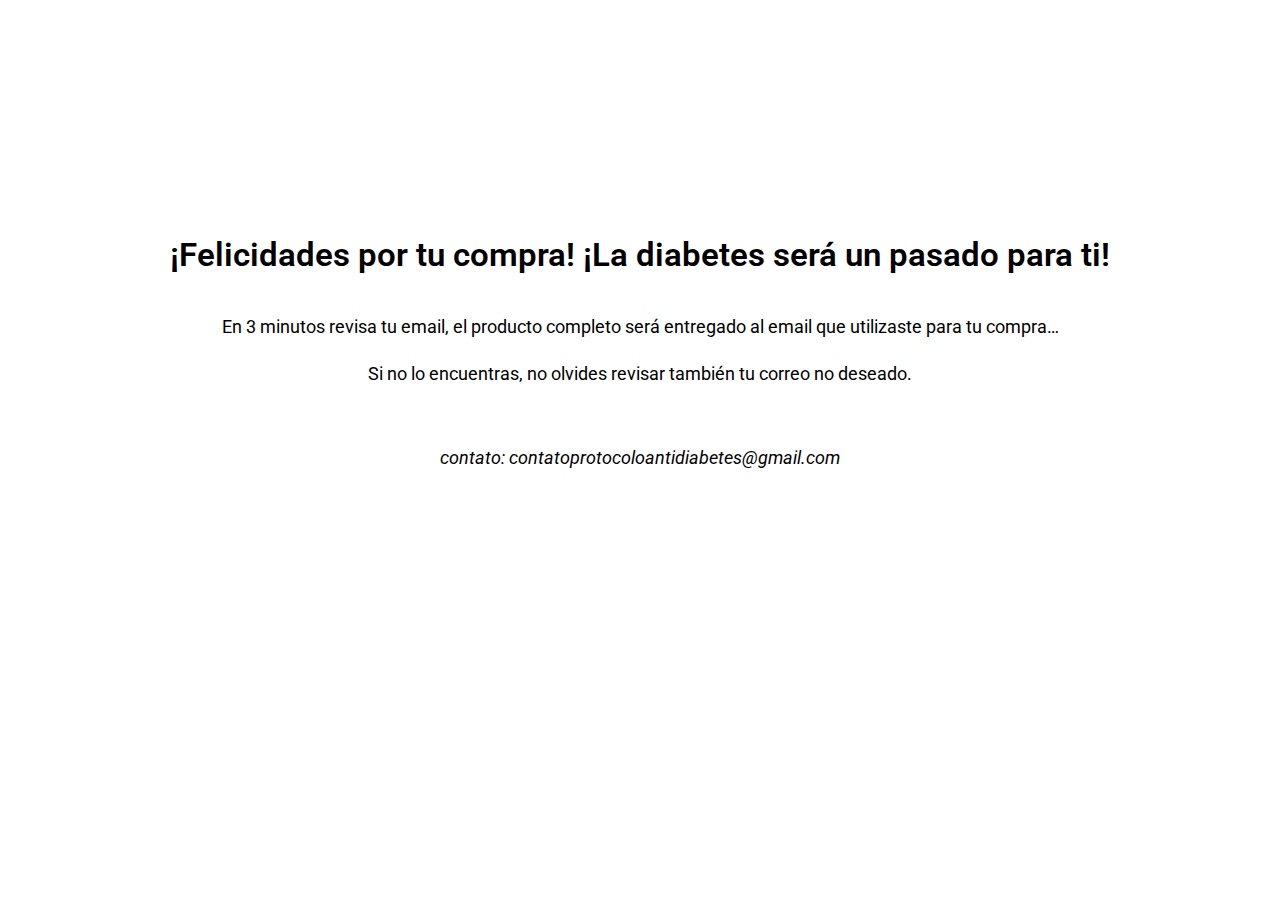
<file: obrigado/leticiamonteiro.online/obrigado/index.html>
<!DOCTYPE html>
<html lang="pt-PT">

<!-- Mirrored from leticiamonteiro.online/obrigado/ by HTTrack Website Copier/3.x [XR&CO'2014], Wed, 27 Apr 2022 00:38:36 GMT -->
<!-- Added by HTTrack --><meta http-equiv="content-type" content="text/html;charset=UTF-8" /><!-- /Added by HTTrack -->
<head>
	<meta charset="UTF-8">
			<title>obrigado &#8211; Diabetes Cero</title>
		<meta name="viewport" content="width=device-width, initial-scale=1" />
<meta name='robots' content='max-image-preview:large' />
<title>obrigado &#8211; Diabetes Cero</title>
<link rel='dns-prefetch' href='http://s.w.org/' />
<link rel="alternate" type="application/rss+xml" title="Diabetes Cero &raquo; Feed" href="https://leticiamonteiro.online/feed/" />
<link rel="alternate" type="application/rss+xml" title="Diabetes Cero &raquo; Feed de comentários" href="https://leticiamonteiro.online/comments/feed/" />
<script>
window._wpemojiSettings = {"baseUrl":"https:\/\/s.w.org\/images\/core\/emoji\/13.1.0\/72x72\/","ext":".png","svgUrl":"https:\/\/s.w.org\/images\/core\/emoji\/13.1.0\/svg\/","svgExt":".svg","source":{"concatemoji":"https:\/\/leticiamonteiro.online\/wp-includes\/js\/wp-emoji-release.min.js?ver=5.9.3"}};
/*! This file is auto-generated */
!function(e,a,t){var n,r,o,i=a.createElement("canvas"),p=i.getContext&&i.getContext("2d");function s(e,t){var a=String.fromCharCode;p.clearRect(0,0,i.width,i.height),p.fillText(a.apply(this,e),0,0);e=i.toDataURL();return p.clearRect(0,0,i.width,i.height),p.fillText(a.apply(this,t),0,0),e===i.toDataURL()}function c(e){var t=a.createElement("script");t.src=e,t.defer=t.type="text/javascript",a.getElementsByTagName("head")[0].appendChild(t)}for(o=Array("flag","emoji"),t.supports={everything:!0,everythingExceptFlag:!0},r=0;r<o.length;r++)t.supports[o[r]]=function(e){if(!p||!p.fillText)return!1;switch(p.textBaseline="top",p.font="600 32px Arial",e){case"flag":return s([127987,65039,8205,9895,65039],[127987,65039,8203,9895,65039])?!1:!s([55356,56826,55356,56819],[55356,56826,8203,55356,56819])&&!s([55356,57332,56128,56423,56128,56418,56128,56421,56128,56430,56128,56423,56128,56447],[55356,57332,8203,56128,56423,8203,56128,56418,8203,56128,56421,8203,56128,56430,8203,56128,56423,8203,56128,56447]);case"emoji":return!s([10084,65039,8205,55357,56613],[10084,65039,8203,55357,56613])}return!1}(o[r]),t.supports.everything=t.supports.everything&&t.supports[o[r]],"flag"!==o[r]&&(t.supports.everythingExceptFlag=t.supports.everythingExceptFlag&&t.supports[o[r]]);t.supports.everythingExceptFlag=t.supports.everythingExceptFlag&&!t.supports.flag,t.DOMReady=!1,t.readyCallback=function(){t.DOMReady=!0},t.supports.everything||(n=function(){t.readyCallback()},a.addEventListener?(a.addEventListener("DOMContentLoaded",n,!1),e.addEventListener("load",n,!1)):(e.attachEvent("onload",n),a.attachEvent("onreadystatechange",function(){"complete"===a.readyState&&t.readyCallback()})),(n=t.source||{}).concatemoji?c(n.concatemoji):n.wpemoji&&n.twemoji&&(c(n.twemoji),c(n.wpemoji)))}(window,document,window._wpemojiSettings);
</script>
<style>
img.wp-smiley,
img.emoji {
	display: inline !important;
	border: none !important;
	box-shadow: none !important;
	height: 1em !important;
	width: 1em !important;
	margin: 0 0.07em !important;
	vertical-align: -0.1em !important;
	background: none !important;
	padding: 0 !important;
}
</style>
	<style id='wp-block-library-inline-css'>
:root{--wp-admin-theme-color:#007cba;--wp-admin-theme-color--rgb:0,124,186;--wp-admin-theme-color-darker-10:#006ba1;--wp-admin-theme-color-darker-10--rgb:0,107,161;--wp-admin-theme-color-darker-20:#005a87;--wp-admin-theme-color-darker-20--rgb:0,90,135;--wp-admin-border-width-focus:2px}@media (-webkit-min-device-pixel-ratio:2),(min-resolution:192dpi){:root{--wp-admin-border-width-focus:1.5px}}:root{--wp--preset--font-size--normal:16px;--wp--preset--font-size--huge:42px}:root .has-very-light-gray-background-color{background-color:#eee}:root .has-very-dark-gray-background-color{background-color:#313131}:root .has-very-light-gray-color{color:#eee}:root .has-very-dark-gray-color{color:#313131}:root .has-vivid-green-cyan-to-vivid-cyan-blue-gradient-background{background:linear-gradient(135deg,#00d084,#0693e3)}:root .has-purple-crush-gradient-background{background:linear-gradient(135deg,#34e2e4,#4721fb 50%,#ab1dfe)}:root .has-hazy-dawn-gradient-background{background:linear-gradient(135deg,#faaca8,#dad0ec)}:root .has-subdued-olive-gradient-background{background:linear-gradient(135deg,#fafae1,#67a671)}:root .has-atomic-cream-gradient-background{background:linear-gradient(135deg,#fdd79a,#004a59)}:root .has-nightshade-gradient-background{background:linear-gradient(135deg,#330968,#31cdcf)}:root .has-midnight-gradient-background{background:linear-gradient(135deg,#020381,#2874fc)}.has-regular-font-size{font-size:1em}.has-larger-font-size{font-size:2.625em}.has-normal-font-size{font-size:var(--wp--preset--font-size--normal)}.has-huge-font-size{font-size:var(--wp--preset--font-size--huge)}.has-text-align-center{text-align:center}.has-text-align-left{text-align:left}.has-text-align-right{text-align:right}#end-resizable-editor-section{display:none}.aligncenter{clear:both}.items-justified-left{justify-content:flex-start}.items-justified-center{justify-content:center}.items-justified-right{justify-content:flex-end}.items-justified-space-between{justify-content:space-between}.screen-reader-text{border:0;clip:rect(1px,1px,1px,1px);-webkit-clip-path:inset(50%);clip-path:inset(50%);height:1px;margin:-1px;overflow:hidden;padding:0;position:absolute;width:1px;word-wrap:normal!important}.screen-reader-text:focus{background-color:#ddd;clip:auto!important;-webkit-clip-path:none;clip-path:none;color:#444;display:block;font-size:1em;height:auto;left:5px;line-height:normal;padding:15px 23px 14px;text-decoration:none;top:5px;width:auto;z-index:100000}html :where(img[class*=wp-image-]){height:auto;max-width:100%}
</style>
<style id='global-styles-inline-css'>
body{--wp--preset--color--black: #000000;--wp--preset--color--cyan-bluish-gray: #abb8c3;--wp--preset--color--white: #ffffff;--wp--preset--color--pale-pink: #f78da7;--wp--preset--color--vivid-red: #cf2e2e;--wp--preset--color--luminous-vivid-orange: #ff6900;--wp--preset--color--luminous-vivid-amber: #fcb900;--wp--preset--color--light-green-cyan: #7bdcb5;--wp--preset--color--vivid-green-cyan: #00d084;--wp--preset--color--pale-cyan-blue: #8ed1fc;--wp--preset--color--vivid-cyan-blue: #0693e3;--wp--preset--color--vivid-purple: #9b51e0;--wp--preset--color--foreground: #000000;--wp--preset--color--background: #ffffff;--wp--preset--color--primary: #1a4548;--wp--preset--color--secondary: #ffe2c7;--wp--preset--color--tertiary: #F6F6F6;--wp--preset--gradient--vivid-cyan-blue-to-vivid-purple: linear-gradient(135deg,rgba(6,147,227,1) 0%,rgb(155,81,224) 100%);--wp--preset--gradient--light-green-cyan-to-vivid-green-cyan: linear-gradient(135deg,rgb(122,220,180) 0%,rgb(0,208,130) 100%);--wp--preset--gradient--luminous-vivid-amber-to-luminous-vivid-orange: linear-gradient(135deg,rgba(252,185,0,1) 0%,rgba(255,105,0,1) 100%);--wp--preset--gradient--luminous-vivid-orange-to-vivid-red: linear-gradient(135deg,rgba(255,105,0,1) 0%,rgb(207,46,46) 100%);--wp--preset--gradient--very-light-gray-to-cyan-bluish-gray: linear-gradient(135deg,rgb(238,238,238) 0%,rgb(169,184,195) 100%);--wp--preset--gradient--cool-to-warm-spectrum: linear-gradient(135deg,rgb(74,234,220) 0%,rgb(151,120,209) 20%,rgb(207,42,186) 40%,rgb(238,44,130) 60%,rgb(251,105,98) 80%,rgb(254,248,76) 100%);--wp--preset--gradient--blush-light-purple: linear-gradient(135deg,rgb(255,206,236) 0%,rgb(152,150,240) 100%);--wp--preset--gradient--blush-bordeaux: linear-gradient(135deg,rgb(254,205,165) 0%,rgb(254,45,45) 50%,rgb(107,0,62) 100%);--wp--preset--gradient--luminous-dusk: linear-gradient(135deg,rgb(255,203,112) 0%,rgb(199,81,192) 50%,rgb(65,88,208) 100%);--wp--preset--gradient--pale-ocean: linear-gradient(135deg,rgb(255,245,203) 0%,rgb(182,227,212) 50%,rgb(51,167,181) 100%);--wp--preset--gradient--electric-grass: linear-gradient(135deg,rgb(202,248,128) 0%,rgb(113,206,126) 100%);--wp--preset--gradient--midnight: linear-gradient(135deg,rgb(2,3,129) 0%,rgb(40,116,252) 100%);--wp--preset--gradient--vertical-secondary-to-tertiary: linear-gradient(to bottom,var(--wp--preset--color--secondary) 0%,var(--wp--preset--color--tertiary) 100%);--wp--preset--gradient--vertical-secondary-to-background: linear-gradient(to bottom,var(--wp--preset--color--secondary) 0%,var(--wp--preset--color--background) 100%);--wp--preset--gradient--vertical-tertiary-to-background: linear-gradient(to bottom,var(--wp--preset--color--tertiary) 0%,var(--wp--preset--color--background) 100%);--wp--preset--gradient--diagonal-primary-to-foreground: linear-gradient(to bottom right,var(--wp--preset--color--primary) 0%,var(--wp--preset--color--foreground) 100%);--wp--preset--gradient--diagonal-secondary-to-background: linear-gradient(to bottom right,var(--wp--preset--color--secondary) 50%,var(--wp--preset--color--background) 50%);--wp--preset--gradient--diagonal-background-to-secondary: linear-gradient(to bottom right,var(--wp--preset--color--background) 50%,var(--wp--preset--color--secondary) 50%);--wp--preset--gradient--diagonal-tertiary-to-background: linear-gradient(to bottom right,var(--wp--preset--color--tertiary) 50%,var(--wp--preset--color--background) 50%);--wp--preset--gradient--diagonal-background-to-tertiary: linear-gradient(to bottom right,var(--wp--preset--color--background) 50%,var(--wp--preset--color--tertiary) 50%);--wp--preset--duotone--dark-grayscale: url('#wp-duotone-dark-grayscale');--wp--preset--duotone--grayscale: url('#wp-duotone-grayscale');--wp--preset--duotone--purple-yellow: url('#wp-duotone-purple-yellow');--wp--preset--duotone--blue-red: url('#wp-duotone-blue-red');--wp--preset--duotone--midnight: url('#wp-duotone-midnight');--wp--preset--duotone--magenta-yellow: url('#wp-duotone-magenta-yellow');--wp--preset--duotone--purple-green: url('#wp-duotone-purple-green');--wp--preset--duotone--blue-orange: url('#wp-duotone-blue-orange');--wp--preset--duotone--foreground-and-background: url('#wp-duotone-foreground-and-background');--wp--preset--duotone--foreground-and-secondary: url('#wp-duotone-foreground-and-secondary');--wp--preset--duotone--foreground-and-tertiary: url('#wp-duotone-foreground-and-tertiary');--wp--preset--duotone--primary-and-background: url('#wp-duotone-primary-and-background');--wp--preset--duotone--primary-and-secondary: url('#wp-duotone-primary-and-secondary');--wp--preset--duotone--primary-and-tertiary: url('#wp-duotone-primary-and-tertiary');--wp--preset--font-size--small: 1rem;--wp--preset--font-size--medium: 1.125rem;--wp--preset--font-size--large: 1.75rem;--wp--preset--font-size--x-large: clamp(1.75rem, 3vw, 2.25rem);--wp--preset--font-family--system-font: -apple-system,BlinkMacSystemFont,"Segoe UI",Roboto,Oxygen-Sans,Ubuntu,Cantarell,"Helvetica Neue",sans-serif;--wp--preset--font-family--source-serif-pro: "Source Serif Pro", serif;--wp--custom--spacing--small: max(1.25rem, 5vw);--wp--custom--spacing--medium: clamp(2rem, 8vw, calc(4 * var(--wp--style--block-gap)));--wp--custom--spacing--large: clamp(4rem, 10vw, 8rem);--wp--custom--spacing--outer: var(--wp--custom--spacing--small, 1.25rem);--wp--custom--typography--font-size--huge: clamp(2.25rem, 4vw, 2.75rem);--wp--custom--typography--font-size--gigantic: clamp(2.75rem, 6vw, 3.25rem);--wp--custom--typography--font-size--colossal: clamp(3.25rem, 8vw, 6.25rem);--wp--custom--typography--line-height--tiny: 1.15;--wp--custom--typography--line-height--small: 1.2;--wp--custom--typography--line-height--medium: 1.4;--wp--custom--typography--line-height--normal: 1.6;}body { margin: 0; }body{background-color: var(--wp--preset--color--background);color: var(--wp--preset--color--foreground);font-family: var(--wp--preset--font-family--system-font);font-size: var(--wp--preset--font-size--medium);line-height: var(--wp--custom--typography--line-height--normal);--wp--style--block-gap: 1.5rem;}.wp-site-blocks > .alignleft { float: left; margin-right: 2em; }.wp-site-blocks > .alignright { float: right; margin-left: 2em; }.wp-site-blocks > .aligncenter { justify-content: center; margin-left: auto; margin-right: auto; }.wp-site-blocks > * { margin-top: 0; margin-bottom: 0; }.wp-site-blocks > * + * { margin-top: var( --wp--style--block-gap ); }h1{font-family: var(--wp--preset--font-family--source-serif-pro);font-size: var(--wp--custom--typography--font-size--colossal);font-weight: 300;line-height: var(--wp--custom--typography--line-height--tiny);}h2{font-family: var(--wp--preset--font-family--source-serif-pro);font-size: var(--wp--custom--typography--font-size--gigantic);font-weight: 300;line-height: var(--wp--custom--typography--line-height--small);}h3{font-family: var(--wp--preset--font-family--source-serif-pro);font-size: var(--wp--custom--typography--font-size--huge);font-weight: 300;line-height: var(--wp--custom--typography--line-height--tiny);}h4{font-family: var(--wp--preset--font-family--source-serif-pro);font-size: var(--wp--preset--font-size--x-large);font-weight: 300;line-height: var(--wp--custom--typography--line-height--tiny);}h5{font-family: var(--wp--preset--font-family--system-font);font-size: var(--wp--preset--font-size--medium);font-weight: 700;line-height: var(--wp--custom--typography--line-height--normal);text-transform: uppercase;}h6{font-family: var(--wp--preset--font-family--system-font);font-size: var(--wp--preset--font-size--medium);font-weight: 400;line-height: var(--wp--custom--typography--line-height--normal);text-transform: uppercase;}a{color: var(--wp--preset--color--foreground);}.wp-block-button__link{background-color: var(--wp--preset--color--primary);border-radius: 0;color: var(--wp--preset--color--background);font-size: var(--wp--preset--font-size--medium);}.wp-block-post-title{font-family: var(--wp--preset--font-family--source-serif-pro);font-size: var(--wp--custom--typography--font-size--gigantic);font-weight: 300;line-height: var(--wp--custom--typography--line-height--tiny);}.wp-block-post-comments{padding-top: var(--wp--custom--spacing--small);}.wp-block-pullquote{border-width: 1px 0;}.wp-block-query-title{font-family: var(--wp--preset--font-family--source-serif-pro);font-size: var(--wp--custom--typography--font-size--gigantic);font-weight: 300;line-height: var(--wp--custom--typography--line-height--small);}.wp-block-quote{border-width: 1px;}.wp-block-site-title{font-family: var(--wp--preset--font-family--system-font);font-size: var(--wp--preset--font-size--medium);font-weight: normal;line-height: var(--wp--custom--typography--line-height--normal);}.has-black-color{color: var(--wp--preset--color--black) !important;}.has-cyan-bluish-gray-color{color: var(--wp--preset--color--cyan-bluish-gray) !important;}.has-white-color{color: var(--wp--preset--color--white) !important;}.has-pale-pink-color{color: var(--wp--preset--color--pale-pink) !important;}.has-vivid-red-color{color: var(--wp--preset--color--vivid-red) !important;}.has-luminous-vivid-orange-color{color: var(--wp--preset--color--luminous-vivid-orange) !important;}.has-luminous-vivid-amber-color{color: var(--wp--preset--color--luminous-vivid-amber) !important;}.has-light-green-cyan-color{color: var(--wp--preset--color--light-green-cyan) !important;}.has-vivid-green-cyan-color{color: var(--wp--preset--color--vivid-green-cyan) !important;}.has-pale-cyan-blue-color{color: var(--wp--preset--color--pale-cyan-blue) !important;}.has-vivid-cyan-blue-color{color: var(--wp--preset--color--vivid-cyan-blue) !important;}.has-vivid-purple-color{color: var(--wp--preset--color--vivid-purple) !important;}.has-foreground-color{color: var(--wp--preset--color--foreground) !important;}.has-background-color{color: var(--wp--preset--color--background) !important;}.has-primary-color{color: var(--wp--preset--color--primary) !important;}.has-secondary-color{color: var(--wp--preset--color--secondary) !important;}.has-tertiary-color{color: var(--wp--preset--color--tertiary) !important;}.has-black-background-color{background-color: var(--wp--preset--color--black) !important;}.has-cyan-bluish-gray-background-color{background-color: var(--wp--preset--color--cyan-bluish-gray) !important;}.has-white-background-color{background-color: var(--wp--preset--color--white) !important;}.has-pale-pink-background-color{background-color: var(--wp--preset--color--pale-pink) !important;}.has-vivid-red-background-color{background-color: var(--wp--preset--color--vivid-red) !important;}.has-luminous-vivid-orange-background-color{background-color: var(--wp--preset--color--luminous-vivid-orange) !important;}.has-luminous-vivid-amber-background-color{background-color: var(--wp--preset--color--luminous-vivid-amber) !important;}.has-light-green-cyan-background-color{background-color: var(--wp--preset--color--light-green-cyan) !important;}.has-vivid-green-cyan-background-color{background-color: var(--wp--preset--color--vivid-green-cyan) !important;}.has-pale-cyan-blue-background-color{background-color: var(--wp--preset--color--pale-cyan-blue) !important;}.has-vivid-cyan-blue-background-color{background-color: var(--wp--preset--color--vivid-cyan-blue) !important;}.has-vivid-purple-background-color{background-color: var(--wp--preset--color--vivid-purple) !important;}.has-foreground-background-color{background-color: var(--wp--preset--color--foreground) !important;}.has-background-background-color{background-color: var(--wp--preset--color--background) !important;}.has-primary-background-color{background-color: var(--wp--preset--color--primary) !important;}.has-secondary-background-color{background-color: var(--wp--preset--color--secondary) !important;}.has-tertiary-background-color{background-color: var(--wp--preset--color--tertiary) !important;}.has-black-border-color{border-color: var(--wp--preset--color--black) !important;}.has-cyan-bluish-gray-border-color{border-color: var(--wp--preset--color--cyan-bluish-gray) !important;}.has-white-border-color{border-color: var(--wp--preset--color--white) !important;}.has-pale-pink-border-color{border-color: var(--wp--preset--color--pale-pink) !important;}.has-vivid-red-border-color{border-color: var(--wp--preset--color--vivid-red) !important;}.has-luminous-vivid-orange-border-color{border-color: var(--wp--preset--color--luminous-vivid-orange) !important;}.has-luminous-vivid-amber-border-color{border-color: var(--wp--preset--color--luminous-vivid-amber) !important;}.has-light-green-cyan-border-color{border-color: var(--wp--preset--color--light-green-cyan) !important;}.has-vivid-green-cyan-border-color{border-color: var(--wp--preset--color--vivid-green-cyan) !important;}.has-pale-cyan-blue-border-color{border-color: var(--wp--preset--color--pale-cyan-blue) !important;}.has-vivid-cyan-blue-border-color{border-color: var(--wp--preset--color--vivid-cyan-blue) !important;}.has-vivid-purple-border-color{border-color: var(--wp--preset--color--vivid-purple) !important;}.has-foreground-border-color{border-color: var(--wp--preset--color--foreground) !important;}.has-background-border-color{border-color: var(--wp--preset--color--background) !important;}.has-primary-border-color{border-color: var(--wp--preset--color--primary) !important;}.has-secondary-border-color{border-color: var(--wp--preset--color--secondary) !important;}.has-tertiary-border-color{border-color: var(--wp--preset--color--tertiary) !important;}.has-vivid-cyan-blue-to-vivid-purple-gradient-background{background: var(--wp--preset--gradient--vivid-cyan-blue-to-vivid-purple) !important;}.has-light-green-cyan-to-vivid-green-cyan-gradient-background{background: var(--wp--preset--gradient--light-green-cyan-to-vivid-green-cyan) !important;}.has-luminous-vivid-amber-to-luminous-vivid-orange-gradient-background{background: var(--wp--preset--gradient--luminous-vivid-amber-to-luminous-vivid-orange) !important;}.has-luminous-vivid-orange-to-vivid-red-gradient-background{background: var(--wp--preset--gradient--luminous-vivid-orange-to-vivid-red) !important;}.has-very-light-gray-to-cyan-bluish-gray-gradient-background{background: var(--wp--preset--gradient--very-light-gray-to-cyan-bluish-gray) !important;}.has-cool-to-warm-spectrum-gradient-background{background: var(--wp--preset--gradient--cool-to-warm-spectrum) !important;}.has-blush-light-purple-gradient-background{background: var(--wp--preset--gradient--blush-light-purple) !important;}.has-blush-bordeaux-gradient-background{background: var(--wp--preset--gradient--blush-bordeaux) !important;}.has-luminous-dusk-gradient-background{background: var(--wp--preset--gradient--luminous-dusk) !important;}.has-pale-ocean-gradient-background{background: var(--wp--preset--gradient--pale-ocean) !important;}.has-electric-grass-gradient-background{background: var(--wp--preset--gradient--electric-grass) !important;}.has-midnight-gradient-background{background: var(--wp--preset--gradient--midnight) !important;}.has-vertical-secondary-to-tertiary-gradient-background{background: var(--wp--preset--gradient--vertical-secondary-to-tertiary) !important;}.has-vertical-secondary-to-background-gradient-background{background: var(--wp--preset--gradient--vertical-secondary-to-background) !important;}.has-vertical-tertiary-to-background-gradient-background{background: var(--wp--preset--gradient--vertical-tertiary-to-background) !important;}.has-diagonal-primary-to-foreground-gradient-background{background: var(--wp--preset--gradient--diagonal-primary-to-foreground) !important;}.has-diagonal-secondary-to-background-gradient-background{background: var(--wp--preset--gradient--diagonal-secondary-to-background) !important;}.has-diagonal-background-to-secondary-gradient-background{background: var(--wp--preset--gradient--diagonal-background-to-secondary) !important;}.has-diagonal-tertiary-to-background-gradient-background{background: var(--wp--preset--gradient--diagonal-tertiary-to-background) !important;}.has-diagonal-background-to-tertiary-gradient-background{background: var(--wp--preset--gradient--diagonal-background-to-tertiary) !important;}.has-small-font-size{font-size: var(--wp--preset--font-size--small) !important;}.has-medium-font-size{font-size: var(--wp--preset--font-size--medium) !important;}.has-large-font-size{font-size: var(--wp--preset--font-size--large) !important;}.has-x-large-font-size{font-size: var(--wp--preset--font-size--x-large) !important;}.has-system-font-font-family{font-family: var(--wp--preset--font-family--system-font) !important;}.has-source-serif-pro-font-family{font-family: var(--wp--preset--font-family--source-serif-pro) !important;}
</style>
<link rel='stylesheet' id='twentytwentytwo-style-css'  href='../wp-content/themes/twentytwentytwo/style4963.css?ver=1.1' media='all' />
<style id='twentytwentytwo-style-inline-css'>

		@font-face{
			font-family: 'Source Serif Pro';
			font-weight: 200 900;
			font-style: normal;
			font-stretch: normal;
			font-display: swap;
			src: url('https://leticiamonteiro.online/wp-content/themes/twentytwentytwo/assets/fonts/SourceSerif4Variable-Roman.ttf.woff2') format('woff2');
		}

		@font-face{
			font-family: 'Source Serif Pro';
			font-weight: 200 900;
			font-style: italic;
			font-stretch: normal;
			font-display: swap;
			src: url('https://leticiamonteiro.online/wp-content/themes/twentytwentytwo/assets/fonts/SourceSerif4Variable-Italic.ttf.woff2') format('woff2');
		}
		
</style>
<link rel='stylesheet' id='elementor-icons-css'  href='../wp-content/plugins/elementor/assets/lib/eicons/css/elementor-icons.mine900.css?ver=5.14.0' media='all' />
<link rel='stylesheet' id='elementor-frontend-css'  href='../wp-content/plugins/elementor/assets/css/frontend-lite.min10cb.css?ver=3.5.6' media='all' />
<link rel='stylesheet' id='elementor-post-9-css'  href='../wp-content/uploads/elementor/css/post-94892.css?ver=1647265719' media='all' />
<link rel='stylesheet' id='elementor-global-css'  href='../wp-content/uploads/elementor/css/global3f42.css?ver=1647265951' media='all' />
<link rel='stylesheet' id='elementor-post-43-css'  href='../wp-content/uploads/elementor/css/post-43418e.css?ver=1647270506' media='all' />
<link rel='stylesheet' id='google-fonts-1-css'  href='https://fonts.googleapis.com/css?family=Roboto%3A100%2C100italic%2C200%2C200italic%2C300%2C300italic%2C400%2C400italic%2C500%2C500italic%2C600%2C600italic%2C700%2C700italic%2C800%2C800italic%2C900%2C900italic%7CRoboto+Slab%3A100%2C100italic%2C200%2C200italic%2C300%2C300italic%2C400%2C400italic%2C500%2C500italic%2C600%2C600italic%2C700%2C700italic%2C800%2C800italic%2C900%2C900italic&amp;display=auto&amp;ver=5.9.3' media='all' />
<link rel='stylesheet' id='elementor-icons-shared-0-css'  href='../wp-content/plugins/elementor/assets/lib/font-awesome/css/fontawesome.min52d5.css?ver=5.15.3' media='all' />
<link rel='stylesheet' id='elementor-icons-fa-regular-css'  href='../wp-content/plugins/elementor/assets/lib/font-awesome/css/regular.min52d5.css?ver=5.15.3' media='all' />
<link rel="https://api.w.org/" href="https://leticiamonteiro.online/wp-json/" /><link rel="alternate" type="application/json" href="https://leticiamonteiro.online/wp-json/wp/v2/pages/43" /><link rel="EditURI" type="application/rsd+xml" title="RSD" href="https://leticiamonteiro.online/xmlrpc.php?rsd" />
<link rel="wlwmanifest" type="application/wlwmanifest+xml" href="https://leticiamonteiro.online/wp-includes/wlwmanifest.xml" /> 
<meta name="generator" content="WordPress 5.9.3" />
<link rel="canonical" href="index.html" />
<link rel='shortlink' href='https://leticiamonteiro.online/?p=43' />
<link rel="alternate" type="application/json+oembed" href="https://leticiamonteiro.online/wp-json/oembed/1.0/embed?url=https%3A%2F%2Fleticiamonteiro.online%2Fobrigado%2F" />
<link rel="alternate" type="text/xml+oembed" href="https://leticiamonteiro.online/wp-json/oembed/1.0/embed?url=https%3A%2F%2Fleticiamonteiro.online%2Fobrigado%2F&amp;format=xml" />
		<link rel="preload" href="https://leticiamonteiro.online/wp-content/themes/twentytwentytwo/assets/fonts/SourceSerif4Variable-Roman.ttf.woff2" as="font" type="font/woff2" crossorigin>
			<meta name="viewport" content="width=device-width, initial-scale=1.0, viewport-fit=cover" /></head>
<body class="page-template page-template-elementor_canvas page page-id-43 wp-embed-responsive elementor-default elementor-template-canvas elementor-kit-9 elementor-page elementor-page-43">
	<svg xmlns="http://www.w3.org/2000/svg" viewBox="0 0 0 0" width="0" height="0" focusable="false" role="none" style="visibility: hidden; position: absolute; left: -9999px; overflow: hidden;" ><defs><filter id="wp-duotone-dark-grayscale"><feColorMatrix color-interpolation-filters="sRGB" type="matrix" values=" .299 .587 .114 0 0 .299 .587 .114 0 0 .299 .587 .114 0 0 .299 .587 .114 0 0 " /><feComponentTransfer color-interpolation-filters="sRGB" ><feFuncR type="table" tableValues="0 0.49803921568627" /><feFuncG type="table" tableValues="0 0.49803921568627" /><feFuncB type="table" tableValues="0 0.49803921568627" /><feFuncA type="table" tableValues="1 1" /></feComponentTransfer><feComposite in2="SourceGraphic" operator="in" /></filter></defs></svg><svg xmlns="http://www.w3.org/2000/svg" viewBox="0 0 0 0" width="0" height="0" focusable="false" role="none" style="visibility: hidden; position: absolute; left: -9999px; overflow: hidden;" ><defs><filter id="wp-duotone-grayscale"><feColorMatrix color-interpolation-filters="sRGB" type="matrix" values=" .299 .587 .114 0 0 .299 .587 .114 0 0 .299 .587 .114 0 0 .299 .587 .114 0 0 " /><feComponentTransfer color-interpolation-filters="sRGB" ><feFuncR type="table" tableValues="0 1" /><feFuncG type="table" tableValues="0 1" /><feFuncB type="table" tableValues="0 1" /><feFuncA type="table" tableValues="1 1" /></feComponentTransfer><feComposite in2="SourceGraphic" operator="in" /></filter></defs></svg><svg xmlns="http://www.w3.org/2000/svg" viewBox="0 0 0 0" width="0" height="0" focusable="false" role="none" style="visibility: hidden; position: absolute; left: -9999px; overflow: hidden;" ><defs><filter id="wp-duotone-purple-yellow"><feColorMatrix color-interpolation-filters="sRGB" type="matrix" values=" .299 .587 .114 0 0 .299 .587 .114 0 0 .299 .587 .114 0 0 .299 .587 .114 0 0 " /><feComponentTransfer color-interpolation-filters="sRGB" ><feFuncR type="table" tableValues="0.54901960784314 0.98823529411765" /><feFuncG type="table" tableValues="0 1" /><feFuncB type="table" tableValues="0.71764705882353 0.25490196078431" /><feFuncA type="table" tableValues="1 1" /></feComponentTransfer><feComposite in2="SourceGraphic" operator="in" /></filter></defs></svg><svg xmlns="http://www.w3.org/2000/svg" viewBox="0 0 0 0" width="0" height="0" focusable="false" role="none" style="visibility: hidden; position: absolute; left: -9999px; overflow: hidden;" ><defs><filter id="wp-duotone-blue-red"><feColorMatrix color-interpolation-filters="sRGB" type="matrix" values=" .299 .587 .114 0 0 .299 .587 .114 0 0 .299 .587 .114 0 0 .299 .587 .114 0 0 " /><feComponentTransfer color-interpolation-filters="sRGB" ><feFuncR type="table" tableValues="0 1" /><feFuncG type="table" tableValues="0 0.27843137254902" /><feFuncB type="table" tableValues="0.5921568627451 0.27843137254902" /><feFuncA type="table" tableValues="1 1" /></feComponentTransfer><feComposite in2="SourceGraphic" operator="in" /></filter></defs></svg><svg xmlns="http://www.w3.org/2000/svg" viewBox="0 0 0 0" width="0" height="0" focusable="false" role="none" style="visibility: hidden; position: absolute; left: -9999px; overflow: hidden;" ><defs><filter id="wp-duotone-midnight"><feColorMatrix color-interpolation-filters="sRGB" type="matrix" values=" .299 .587 .114 0 0 .299 .587 .114 0 0 .299 .587 .114 0 0 .299 .587 .114 0 0 " /><feComponentTransfer color-interpolation-filters="sRGB" ><feFuncR type="table" tableValues="0 0" /><feFuncG type="table" tableValues="0 0.64705882352941" /><feFuncB type="table" tableValues="0 1" /><feFuncA type="table" tableValues="1 1" /></feComponentTransfer><feComposite in2="SourceGraphic" operator="in" /></filter></defs></svg><svg xmlns="http://www.w3.org/2000/svg" viewBox="0 0 0 0" width="0" height="0" focusable="false" role="none" style="visibility: hidden; position: absolute; left: -9999px; overflow: hidden;" ><defs><filter id="wp-duotone-magenta-yellow"><feColorMatrix color-interpolation-filters="sRGB" type="matrix" values=" .299 .587 .114 0 0 .299 .587 .114 0 0 .299 .587 .114 0 0 .299 .587 .114 0 0 " /><feComponentTransfer color-interpolation-filters="sRGB" ><feFuncR type="table" tableValues="0.78039215686275 1" /><feFuncG type="table" tableValues="0 0.94901960784314" /><feFuncB type="table" tableValues="0.35294117647059 0.47058823529412" /><feFuncA type="table" tableValues="1 1" /></feComponentTransfer><feComposite in2="SourceGraphic" operator="in" /></filter></defs></svg><svg xmlns="http://www.w3.org/2000/svg" viewBox="0 0 0 0" width="0" height="0" focusable="false" role="none" style="visibility: hidden; position: absolute; left: -9999px; overflow: hidden;" ><defs><filter id="wp-duotone-purple-green"><feColorMatrix color-interpolation-filters="sRGB" type="matrix" values=" .299 .587 .114 0 0 .299 .587 .114 0 0 .299 .587 .114 0 0 .299 .587 .114 0 0 " /><feComponentTransfer color-interpolation-filters="sRGB" ><feFuncR type="table" tableValues="0.65098039215686 0.40392156862745" /><feFuncG type="table" tableValues="0 1" /><feFuncB type="table" tableValues="0.44705882352941 0.4" /><feFuncA type="table" tableValues="1 1" /></feComponentTransfer><feComposite in2="SourceGraphic" operator="in" /></filter></defs></svg><svg xmlns="http://www.w3.org/2000/svg" viewBox="0 0 0 0" width="0" height="0" focusable="false" role="none" style="visibility: hidden; position: absolute; left: -9999px; overflow: hidden;" ><defs><filter id="wp-duotone-blue-orange"><feColorMatrix color-interpolation-filters="sRGB" type="matrix" values=" .299 .587 .114 0 0 .299 .587 .114 0 0 .299 .587 .114 0 0 .299 .587 .114 0 0 " /><feComponentTransfer color-interpolation-filters="sRGB" ><feFuncR type="table" tableValues="0.098039215686275 1" /><feFuncG type="table" tableValues="0 0.66274509803922" /><feFuncB type="table" tableValues="0.84705882352941 0.41960784313725" /><feFuncA type="table" tableValues="1 1" /></feComponentTransfer><feComposite in2="SourceGraphic" operator="in" /></filter></defs></svg><svg xmlns="http://www.w3.org/2000/svg" viewBox="0 0 0 0" width="0" height="0" focusable="false" role="none" style="visibility: hidden; position: absolute; left: -9999px; overflow: hidden;" ><defs><filter id="wp-duotone-foreground-and-background"><feColorMatrix color-interpolation-filters="sRGB" type="matrix" values=" .299 .587 .114 0 0 .299 .587 .114 0 0 .299 .587 .114 0 0 .299 .587 .114 0 0 " /><feComponentTransfer color-interpolation-filters="sRGB" ><feFuncR type="table" tableValues="0 1" /><feFuncG type="table" tableValues="0 1" /><feFuncB type="table" tableValues="0 1" /><feFuncA type="table" tableValues="1 1" /></feComponentTransfer><feComposite in2="SourceGraphic" operator="in" /></filter></defs></svg><svg xmlns="http://www.w3.org/2000/svg" viewBox="0 0 0 0" width="0" height="0" focusable="false" role="none" style="visibility: hidden; position: absolute; left: -9999px; overflow: hidden;" ><defs><filter id="wp-duotone-foreground-and-secondary"><feColorMatrix color-interpolation-filters="sRGB" type="matrix" values=" .299 .587 .114 0 0 .299 .587 .114 0 0 .299 .587 .114 0 0 .299 .587 .114 0 0 " /><feComponentTransfer color-interpolation-filters="sRGB" ><feFuncR type="table" tableValues="0 1" /><feFuncG type="table" tableValues="0 0.88627450980392" /><feFuncB type="table" tableValues="0 0.78039215686275" /><feFuncA type="table" tableValues="1 1" /></feComponentTransfer><feComposite in2="SourceGraphic" operator="in" /></filter></defs></svg><svg xmlns="http://www.w3.org/2000/svg" viewBox="0 0 0 0" width="0" height="0" focusable="false" role="none" style="visibility: hidden; position: absolute; left: -9999px; overflow: hidden;" ><defs><filter id="wp-duotone-foreground-and-tertiary"><feColorMatrix color-interpolation-filters="sRGB" type="matrix" values=" .299 .587 .114 0 0 .299 .587 .114 0 0 .299 .587 .114 0 0 .299 .587 .114 0 0 " /><feComponentTransfer color-interpolation-filters="sRGB" ><feFuncR type="table" tableValues="0 0.96470588235294" /><feFuncG type="table" tableValues="0 0.96470588235294" /><feFuncB type="table" tableValues="0 0.96470588235294" /><feFuncA type="table" tableValues="1 1" /></feComponentTransfer><feComposite in2="SourceGraphic" operator="in" /></filter></defs></svg><svg xmlns="http://www.w3.org/2000/svg" viewBox="0 0 0 0" width="0" height="0" focusable="false" role="none" style="visibility: hidden; position: absolute; left: -9999px; overflow: hidden;" ><defs><filter id="wp-duotone-primary-and-background"><feColorMatrix color-interpolation-filters="sRGB" type="matrix" values=" .299 .587 .114 0 0 .299 .587 .114 0 0 .299 .587 .114 0 0 .299 .587 .114 0 0 " /><feComponentTransfer color-interpolation-filters="sRGB" ><feFuncR type="table" tableValues="0.10196078431373 1" /><feFuncG type="table" tableValues="0.27058823529412 1" /><feFuncB type="table" tableValues="0.28235294117647 1" /><feFuncA type="table" tableValues="1 1" /></feComponentTransfer><feComposite in2="SourceGraphic" operator="in" /></filter></defs></svg><svg xmlns="http://www.w3.org/2000/svg" viewBox="0 0 0 0" width="0" height="0" focusable="false" role="none" style="visibility: hidden; position: absolute; left: -9999px; overflow: hidden;" ><defs><filter id="wp-duotone-primary-and-secondary"><feColorMatrix color-interpolation-filters="sRGB" type="matrix" values=" .299 .587 .114 0 0 .299 .587 .114 0 0 .299 .587 .114 0 0 .299 .587 .114 0 0 " /><feComponentTransfer color-interpolation-filters="sRGB" ><feFuncR type="table" tableValues="0.10196078431373 1" /><feFuncG type="table" tableValues="0.27058823529412 0.88627450980392" /><feFuncB type="table" tableValues="0.28235294117647 0.78039215686275" /><feFuncA type="table" tableValues="1 1" /></feComponentTransfer><feComposite in2="SourceGraphic" operator="in" /></filter></defs></svg><svg xmlns="http://www.w3.org/2000/svg" viewBox="0 0 0 0" width="0" height="0" focusable="false" role="none" style="visibility: hidden; position: absolute; left: -9999px; overflow: hidden;" ><defs><filter id="wp-duotone-primary-and-tertiary"><feColorMatrix color-interpolation-filters="sRGB" type="matrix" values=" .299 .587 .114 0 0 .299 .587 .114 0 0 .299 .587 .114 0 0 .299 .587 .114 0 0 " /><feComponentTransfer color-interpolation-filters="sRGB" ><feFuncR type="table" tableValues="0.10196078431373 0.96470588235294" /><feFuncG type="table" tableValues="0.27058823529412 0.96470588235294" /><feFuncB type="table" tableValues="0.28235294117647 0.96470588235294" /><feFuncA type="table" tableValues="1 1" /></feComponentTransfer><feComposite in2="SourceGraphic" operator="in" /></filter></defs></svg>		<div data-elementor-type="wp-page" data-elementor-id="43" class="elementor elementor-43" data-elementor-settings="[]">
							<div class="elementor-section-wrap">
							<section class="elementor-section elementor-top-section elementor-element elementor-element-b993862 elementor-section-boxed elementor-section-height-default elementor-section-height-default" data-id="b993862" data-element_type="section">
						<div class="elementor-container elementor-column-gap-default">
					<div class="elementor-column elementor-col-100 elementor-top-column elementor-element elementor-element-e1ca313" data-id="e1ca313" data-element_type="column">
			<div class="elementor-widget-wrap elementor-element-populated">
								<div class="elementor-element elementor-element-72818f8 elementor-view-default elementor-widget elementor-widget-icon" data-id="72818f8" data-element_type="widget" data-widget_type="icon.default">
				<div class="elementor-widget-container">
					<div class="elementor-icon-wrapper">
			<div class="elementor-icon">
			<i aria-hidden="true" class="far fa-check-circle"></i>			</div>
		</div>
				</div>
				</div>
				<div class="elementor-element elementor-element-e542d2c elementor-widget elementor-widget-heading" data-id="e542d2c" data-element_type="widget" data-widget_type="heading.default">
				<div class="elementor-widget-container">
			<style>/*! elementor - v3.5.6 - 28-02-2022 */
.elementor-heading-title{padding:0;margin:0;line-height:1}.elementor-widget-heading .elementor-heading-title[class*=elementor-size-]>a{color:inherit;font-size:inherit;line-height:inherit}.elementor-widget-heading .elementor-heading-title.elementor-size-small{font-size:15px}.elementor-widget-heading .elementor-heading-title.elementor-size-medium{font-size:19px}.elementor-widget-heading .elementor-heading-title.elementor-size-large{font-size:29px}.elementor-widget-heading .elementor-heading-title.elementor-size-xl{font-size:39px}.elementor-widget-heading .elementor-heading-title.elementor-size-xxl{font-size:59px}</style><h2 class="elementor-heading-title elementor-size-default"><span style="color: rgb(0, 0, 0); font-size: 33px; text-align: center; white-space: normal;">¡Felicidades por tu compra! ¡La diabetes será un pasado para ti!</span></h2>		</div>
				</div>
				<div class="elementor-element elementor-element-8c3f9af elementor-widget elementor-widget-text-editor" data-id="8c3f9af" data-element_type="widget" data-widget_type="text-editor.default">
				<div class="elementor-widget-container">
			<style>/*! elementor - v3.5.6 - 28-02-2022 */
.elementor-widget-text-editor.elementor-drop-cap-view-stacked .elementor-drop-cap{background-color:#818a91;color:#fff}.elementor-widget-text-editor.elementor-drop-cap-view-framed .elementor-drop-cap{color:#818a91;border:3px solid;background-color:transparent}.elementor-widget-text-editor:not(.elementor-drop-cap-view-default) .elementor-drop-cap{margin-top:8px}.elementor-widget-text-editor:not(.elementor-drop-cap-view-default) .elementor-drop-cap-letter{width:1em;height:1em}.elementor-widget-text-editor .elementor-drop-cap{float:left;text-align:center;line-height:1;font-size:50px}.elementor-widget-text-editor .elementor-drop-cap-letter{display:inline-block}</style>				<p>En 3 minutos revisa tu email, el producto completo será entregado al email que utilizaste para tu compra&#8230;</p><p>Si no lo encuentras, no olvides revisar también tu correo no deseado.</p>						</div>
				</div>
				<div class="elementor-element elementor-element-c67fc0e elementor-widget elementor-widget-text-editor" data-id="c67fc0e" data-element_type="widget" data-widget_type="text-editor.default">
				<div class="elementor-widget-container">
							<p>contato: contatoprotocoloantidiabetes@gmail.com</p>						</div>
				</div>
					</div>
		</div>
							</div>
		</section>
						</div>
					</div>
		
		<style id="skip-link-styles">
		.skip-link.screen-reader-text {
			border: 0;
			clip: rect(1px,1px,1px,1px);
			clip-path: inset(50%);
			height: 1px;
			margin: -1px;
			overflow: hidden;
			padding: 0;
			position: absolute !important;
			width: 1px;
			word-wrap: normal !important;
		}

		.skip-link.screen-reader-text:focus {
			background-color: #eee;
			clip: auto !important;
			clip-path: none;
			color: #444;
			display: block;
			font-size: 1em;
			height: auto;
			left: 5px;
			line-height: normal;
			padding: 15px 23px 14px;
			text-decoration: none;
			top: 5px;
			width: auto;
			z-index: 100000;
		}
	</style>
		<script>
	( function() {
		var skipLinkTarget = document.querySelector( 'main' ),
			sibling,
			skipLinkTargetID,
			skipLink;

		// Early exit if a skip-link target can't be located.
		if ( ! skipLinkTarget ) {
			return;
		}

		// Get the site wrapper.
		// The skip-link will be injected in the beginning of it.
		sibling = document.querySelector( '.wp-site-blocks' );

		// Early exit if the root element was not found.
		if ( ! sibling ) {
			return;
		}

		// Get the skip-link target's ID, and generate one if it doesn't exist.
		skipLinkTargetID = skipLinkTarget.id;
		if ( ! skipLinkTargetID ) {
			skipLinkTargetID = 'wp--skip-link--target';
			skipLinkTarget.id = skipLinkTargetID;
		}

		// Create the skip link.
		skipLink = document.createElement( 'a' );
		skipLink.classList.add( 'skip-link', 'screen-reader-text' );
		skipLink.href = '#' + skipLinkTargetID;
		skipLink.innerHTML = 'Saltar para o conteúdo';

		// Inject the skip link.
		sibling.parentElement.insertBefore( skipLink, sibling );
	}() );
	</script>
	<script src='../wp-content/plugins/elementor/assets/js/webpack.runtime.min10cb.js?ver=3.5.6' id='elementor-webpack-runtime-js'></script>
<script src='../wp-includes/js/jquery/jquery.minaf6c.js?ver=3.6.0' id='jquery-core-js'></script>
<script src='../wp-includes/js/jquery/jquery-migrate.mind617.js?ver=3.3.2' id='jquery-migrate-js'></script>
<script src='../wp-content/plugins/elementor/assets/js/frontend-modules.min10cb.js?ver=3.5.6' id='elementor-frontend-modules-js'></script>
<script src='../wp-content/plugins/elementor/assets/lib/waypoints/waypoints.min05da.js?ver=4.0.2' id='elementor-waypoints-js'></script>
<script src='../wp-includes/js/jquery/ui/core.min0028.js?ver=1.13.1' id='jquery-ui-core-js'></script>
<script id='elementor-frontend-js-before'>
var elementorFrontendConfig = {"environmentMode":{"edit":false,"wpPreview":false,"isScriptDebug":false},"i18n":{"shareOnFacebook":"Partilhar no Facebook","shareOnTwitter":"Partilhar no Twitter","pinIt":"Fix\u00e1-lo","download":"Download","downloadImage":"Descarregar Imagem","fullscreen":"\u00c9cr\u00e3 Inteiro","zoom":"Zoom","share":"Partilhar","playVideo":"Reproduzir v\u00eddeo","previous":"Anterior","next":"Seguinte","close":"Fechar"},"is_rtl":false,"breakpoints":{"xs":0,"sm":480,"md":768,"lg":1025,"xl":1440,"xxl":1600},"responsive":{"breakpoints":{"mobile":{"label":"Mobile","value":767,"default_value":767,"direction":"max","is_enabled":true},"mobile_extra":{"label":"Mobile Extra","value":880,"default_value":880,"direction":"max","is_enabled":false},"tablet":{"label":"Tablet","value":1024,"default_value":1024,"direction":"max","is_enabled":true},"tablet_extra":{"label":"Tablet Extra","value":1200,"default_value":1200,"direction":"max","is_enabled":false},"laptop":{"label":"Port\u00e1til","value":1366,"default_value":1366,"direction":"max","is_enabled":false},"widescreen":{"label":"Widescreen","value":2400,"default_value":2400,"direction":"min","is_enabled":false}}},"version":"3.5.6","is_static":false,"experimentalFeatures":{"e_dom_optimization":true,"e_optimized_assets_loading":true,"e_optimized_css_loading":true,"a11y_improvements":true,"e_import_export":true,"additional_custom_breakpoints":true,"e_hidden_wordpress_widgets":true,"landing-pages":true,"elements-color-picker":true,"favorite-widgets":true,"admin-top-bar":true},"urls":{"assets":"https:\/\/leticiamonteiro.online\/wp-content\/plugins\/elementor\/assets\/"},"settings":{"page":[],"editorPreferences":[]},"kit":{"active_breakpoints":["viewport_mobile","viewport_tablet"],"global_image_lightbox":"yes","lightbox_enable_counter":"yes","lightbox_enable_fullscreen":"yes","lightbox_enable_zoom":"yes","lightbox_enable_share":"yes","lightbox_title_src":"title","lightbox_description_src":"description"},"post":{"id":43,"title":"obrigado%20%E2%80%93%20Diabetes%20Cero","excerpt":"","featuredImage":false}};
</script>
<script src='../wp-content/plugins/elementor/assets/js/frontend.min10cb.js?ver=3.5.6' id='elementor-frontend-js'></script>
	</body>

<!-- Mirrored from leticiamonteiro.online/obrigado/ by HTTrack Website Copier/3.x [XR&CO'2014], Wed, 27 Apr 2022 00:38:39 GMT -->
</html>

<!-- Dynamic page generated in 0.264 seconds. -->
<!-- Cached page generated by WP-Super-Cache on 2022-04-27 00:37:37 -->

<!-- Compression = gzip -->
</file>
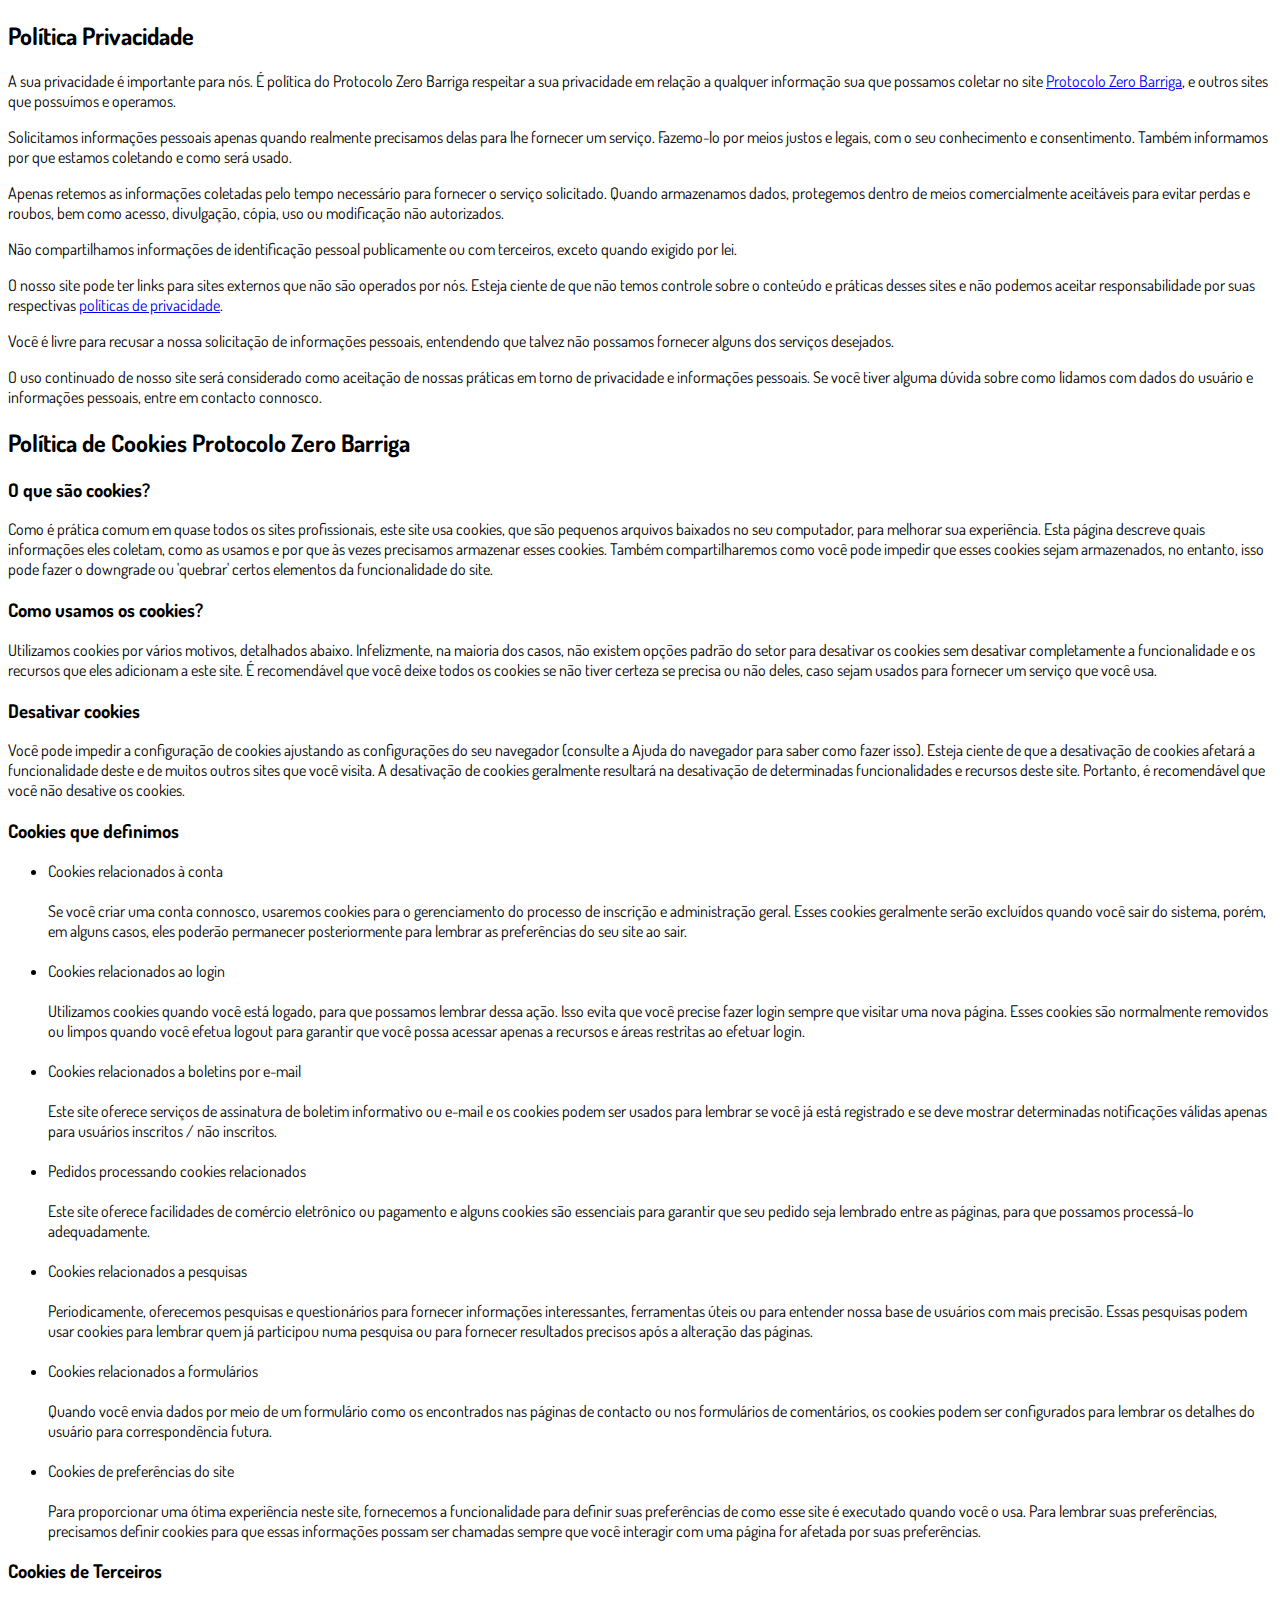
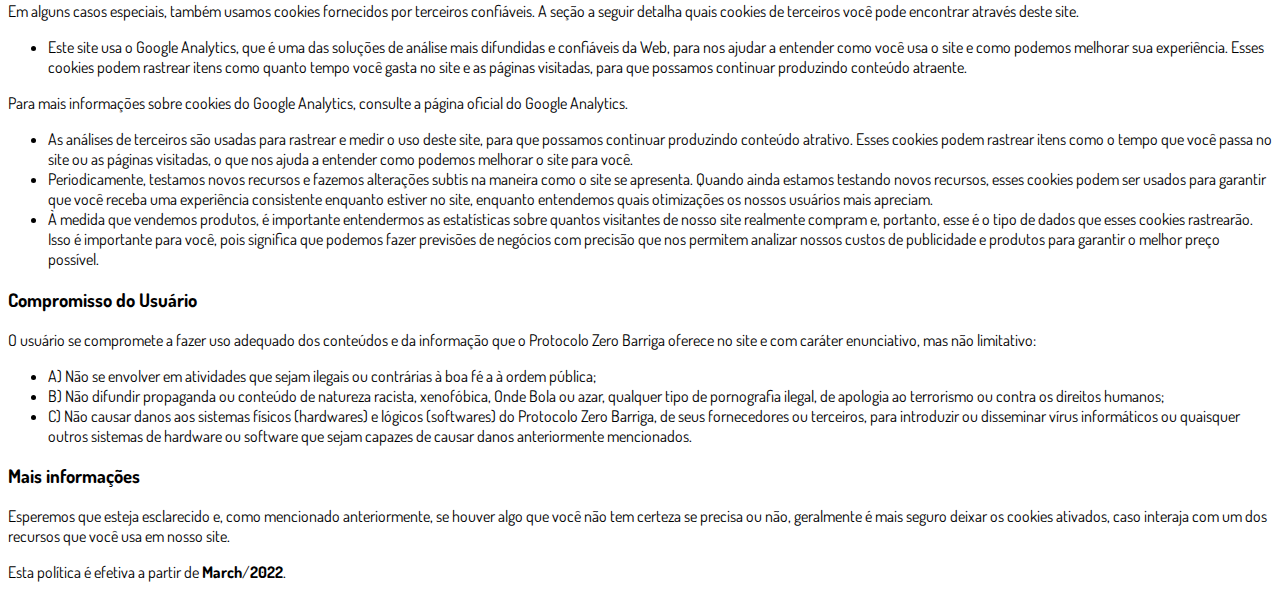
<file: privacidade.html>
<!DOCTYPE html>
<html lang="pt-br">
  <head>
    <meta charset="utf-8">
    <meta name="viewport" content="width=device-width, initial-scale=1, shrink-to-fit=no">

    <link rel="stylesheet" href="https://stackpath.bootstrapcdn.com/bootstrap/4.1.3/css/bootstrap.min.css" integrity="sha384-MCw98/SFnGE8fJT3GXwEOngsV7Zt27NXFoaoApmYm81iuXoPkFOJwJ8ERdknLPMO" crossorigin="anonymous">

    <link rel="preconnect" href="https://fonts.googleapis.com">
    <link rel="preconnect" href="https://fonts.gstatic.com" crossorigin>
    <link href="https://fonts.googleapis.com/css2?family=Dosis:wght@200;300;400;500;600;700;800&display=swap" rel="stylesheet">
    
    <!-- Ícone da Página -->
    <link rel="shortcut icon" type="image/jpg" href="./assets/img/favicon.png">

    <!-- Título da Página -->
    <title>Política de Privacidade | Protocolo Zero Barriga</title>
    
    <style type="text/css">
      body {
        font-family: 'Dosis', sans-serif;
      }
    </style>

  </head>
  <body>
    
    <div class="container py-5">
      <div class="row justify-content-center">
        <div class="col-lg-8">
          <h2>Política Privacidade</h2>                    <p>A sua privacidade é importante para nós. É política do Protocolo Zero Barriga respeitar a sua privacidade em relação a qualquer informação sua que possamos coletar no site <a href="#">Protocolo Zero Barriga</a>, e outros sites que possuímos e operamos.</p>                    <p>Solicitamos informações pessoais apenas quando realmente precisamos delas para lhe fornecer um serviço. Fazemo-lo por meios justos e legais, com o seu conhecimento e consentimento. Também informamos por que estamos coletando e como será usado.                    </p>                    <p>Apenas retemos as informações coletadas pelo tempo necessário para fornecer o serviço solicitado. Quando armazenamos dados, protegemos dentro de meios comercialmente aceitáveis ​​para evitar perdas e roubos, bem como acesso, divulgação, cópia, uso ou                        modificação não autorizados.</p>                    <p>Não compartilhamos informações de identificação pessoal publicamente ou com terceiros, exceto quando exigido por lei.</p>                    <p>O nosso site pode ter links para sites externos que não são operados por nós. Esteja ciente de que não temos controle sobre o conteúdo e práticas desses sites e não podemos aceitar responsabilidade por suas respectivas <a href='https://politicaprivacidade.com' target='_BLANK'>políticas de privacidade</a>.                    </p>                    <p>Você é livre para recusar a nossa solicitação de informações pessoais, entendendo que talvez não possamos fornecer alguns dos serviços desejados.</p>                    <p>O uso continuado de nosso site será considerado como aceitação de nossas práticas em torno de privacidade e informações pessoais. Se você tiver alguma dúvida sobre como lidamos com dados do usuário e informações pessoais, entre em contacto connosco.</p>                    <h2>Política de Cookies Protocolo Zero Barriga</h2>                    <h3>O que são cookies?</h3>                    <p>Como é prática comum em quase todos os sites profissionais, este site usa cookies, que são pequenos arquivos baixados no seu computador, para melhorar sua experiência. Esta página descreve quais informações eles coletam, como as usamos e por que às vezes                        precisamos armazenar esses cookies. Também compartilharemos como você pode impedir que esses cookies sejam armazenados, no entanto, isso pode fazer o downgrade ou 'quebrar' certos elementos da funcionalidade do site.</p>                    <h3>Como usamos os cookies?</h3>                    <p>Utilizamos cookies por vários motivos, detalhados abaixo. Infelizmente, na maioria dos casos, não existem opções padrão do setor para desativar os cookies sem desativar completamente a funcionalidade e os recursos que eles adicionam a este site. É recomendável                        que você deixe todos os cookies se não tiver certeza se precisa ou não deles, caso sejam usados ​​para fornecer um serviço que você usa.</p>                    <h3>Desativar cookies</h3>                    <p>Você pode impedir a configuração de cookies ajustando as configurações do seu navegador (consulte a Ajuda do navegador para saber como fazer isso). Esteja ciente de que a desativação de cookies afetará a funcionalidade deste e de muitos outros sites que                        você visita. A desativação de cookies geralmente resultará na desativação de determinadas funcionalidades e recursos deste site. Portanto, é recomendável que você não desative os cookies.</p>                    <h3>Cookies que definimos</h3>                    <ul>                        <li>                            Cookies relacionados à conta<br><br> Se você criar uma conta connosco, usaremos cookies para o gerenciamento do processo de inscrição e administração geral. Esses cookies geralmente serão excluídos quando você sair do sistema, porém, em alguns                            casos, eles poderão permanecer posteriormente para lembrar as preferências do seu site ao sair.<br><br>                        </li>                        <li>                            Cookies relacionados ao login<br><br> Utilizamos cookies quando você está logado, para que possamos lembrar dessa ação. Isso evita que você precise fazer login sempre que visitar uma nova página. Esses cookies são normalmente removidos ou limpos                            quando você efetua logout para garantir que você possa acessar apenas a recursos e áreas restritas ao efetuar login.<br><br>                        </li>                        <li>                            Cookies relacionados a boletins por e-mail<br><br> Este site oferece serviços de assinatura de boletim informativo ou e-mail e os cookies podem ser usados ​​para lembrar se você já está registrado e se deve mostrar determinadas notificações                            válidas apenas para usuários inscritos / não inscritos.<br><br>                        </li>                        <li>                            Pedidos processando cookies relacionados<br><br> Este site oferece facilidades de comércio eletrônico ou pagamento e alguns cookies são essenciais para garantir que seu pedido seja lembrado entre as páginas, para que possamos processá-lo adequadamente.<br><br>                        </li>                        <li>                            Cookies relacionados a pesquisas<br><br> Periodicamente, oferecemos pesquisas e questionários para fornecer informações interessantes, ferramentas úteis ou para entender nossa base de usuários com mais precisão. Essas pesquisas podem usar cookies                            para lembrar quem já participou numa pesquisa ou para fornecer resultados precisos após a alteração das páginas.<br><br>                        </li>                        <li>                            Cookies relacionados a formulários<br><br> Quando você envia dados por meio de um formulário como os encontrados nas páginas de contacto ou nos formulários de comentários, os cookies podem ser configurados para lembrar os detalhes do usuário                            para correspondência futura.<br><br>                        </li>                        <li>                            Cookies de preferências do site<br><br> Para proporcionar uma ótima experiência neste site, fornecemos a funcionalidade para definir suas preferências de como esse site é executado quando você o usa. Para lembrar suas preferências, precisamos                            definir cookies para que essas informações possam ser chamadas sempre que você interagir com uma página for afetada por suas preferências.<br>                        </li>                    </ul>                    <h3>Cookies de Terceiros</h3>                    <p>Em alguns casos especiais, também usamos cookies fornecidos por terceiros confiáveis. A seção a seguir detalha quais cookies de terceiros você pode encontrar através deste site.</p>                    <ul>                        <li>                            Este site usa o Google Analytics, que é uma das soluções de análise mais difundidas e confiáveis ​​da Web, para nos ajudar a entender como você usa o site e como podemos melhorar sua experiência. Esses cookies podem rastrear itens como quanto tempo                            você gasta no site e as páginas visitadas, para que possamos continuar produzindo conteúdo atraente.                        </li>                    </ul>                    <p>Para mais informações sobre cookies do Google Analytics, consulte a página oficial do Google Analytics.</p>                    <ul>                        <li>                            As análises de terceiros são usadas para rastrear e medir o uso deste site, para que possamos continuar produzindo conteúdo atrativo. Esses cookies podem rastrear itens como o tempo que você passa no site ou as páginas visitadas, o que nos ajuda a entender                            como podemos melhorar o site para você.</li>                        <li>                            Periodicamente, testamos novos recursos e fazemos alterações subtis na maneira como o site se apresenta. Quando ainda estamos testando novos recursos, esses cookies podem ser usados ​​para garantir que você receba uma experiência consistente enquanto                            estiver no site, enquanto entendemos quais otimizações os nossos usuários mais apreciam.</li>                        <li>                            À medida que vendemos produtos, é importante entendermos as estatísticas sobre quantos visitantes de nosso site realmente compram e, portanto, esse é o tipo de dados que esses cookies rastrearão. Isso é importante para você, pois significa que podemos                            fazer previsões de negócios com precisão que nos permitem analizar nossos custos de publicidade e produtos para garantir o melhor preço possível.</li>                                            </ul>                    <h3>Compromisso do Usuário</h3>                                <p>O usuário se compromete a fazer uso adequado dos conteúdos e da informação que o Protocolo Zero Barriga oferece no site e com caráter enunciativo, mas não limitativo:</p>                                        <ul>                        <li>A) Não se envolver em atividades que sejam ilegais ou contrárias à boa fé a à ordem pública;</li>                        <li>B) Não difundir propaganda ou conteúdo de natureza racista, xenofóbica, <a style='color: inherit !important; text-decoration:none !important;' href='https://ondeapostar.pt/onde-da-a-bola/'>Onde Bola</a> ou azar, qualquer tipo de pornografia ilegal, de apologia ao terrorismo ou contra os direitos humanos;</li>                        <li>C) Não causar danos aos sistemas físicos (hardwares) e lógicos (softwares) do Protocolo Zero Barriga, de seus fornecedores ou terceiros, para introduzir ou disseminar vírus informáticos ou quaisquer outros sistemas de hardware ou software que sejam capazes de causar danos anteriormente mencionados.</li>                    </ul>                                        <h3>Mais informações</h3>                    <p>Esperemos que esteja esclarecido e, como mencionado anteriormente, se houver algo que você não tem certeza se precisa ou não, geralmente é mais seguro deixar os cookies ativados, caso interaja com um dos recursos que você usa em nosso site.</p>                    <p>Esta política é efetiva a partir de <strong>March</strong>/<strong>2022</strong>.</p>
        </div>
      </div>
    </div>

    <script src="https://code.jquery.com/jquery-3.3.1.slim.min.js" integrity="sha384-q8i/X+965DzO0rT7abK41JStQIAqVgRVzpbzo5smXKp4YfRvH+8abtTE1Pi6jizo" crossorigin="anonymous"></script>
    <script src="https://cdnjs.cloudflare.com/ajax/libs/popper.js/1.14.3/umd/popper.min.js" integrity="sha384-ZMP7rVo3mIykV+2+9J3UJ46jBk0WLaUAdn689aCwoqbBJiSnjAK/l8WvCWPIPm49" crossorigin="anonymous"></script>
    <script src="https://stackpath.bootstrapcdn.com/bootstrap/4.1.3/js/bootstrap.min.js" integrity="sha384-ChfqqxuZUCnJSK3+MXmPNIyE6ZbWh2IMqE241rYiqJxyMiZ6OW/JmZQ5stwEULTy" crossorigin="anonymous"></script>
  </body>
</html>
</file>
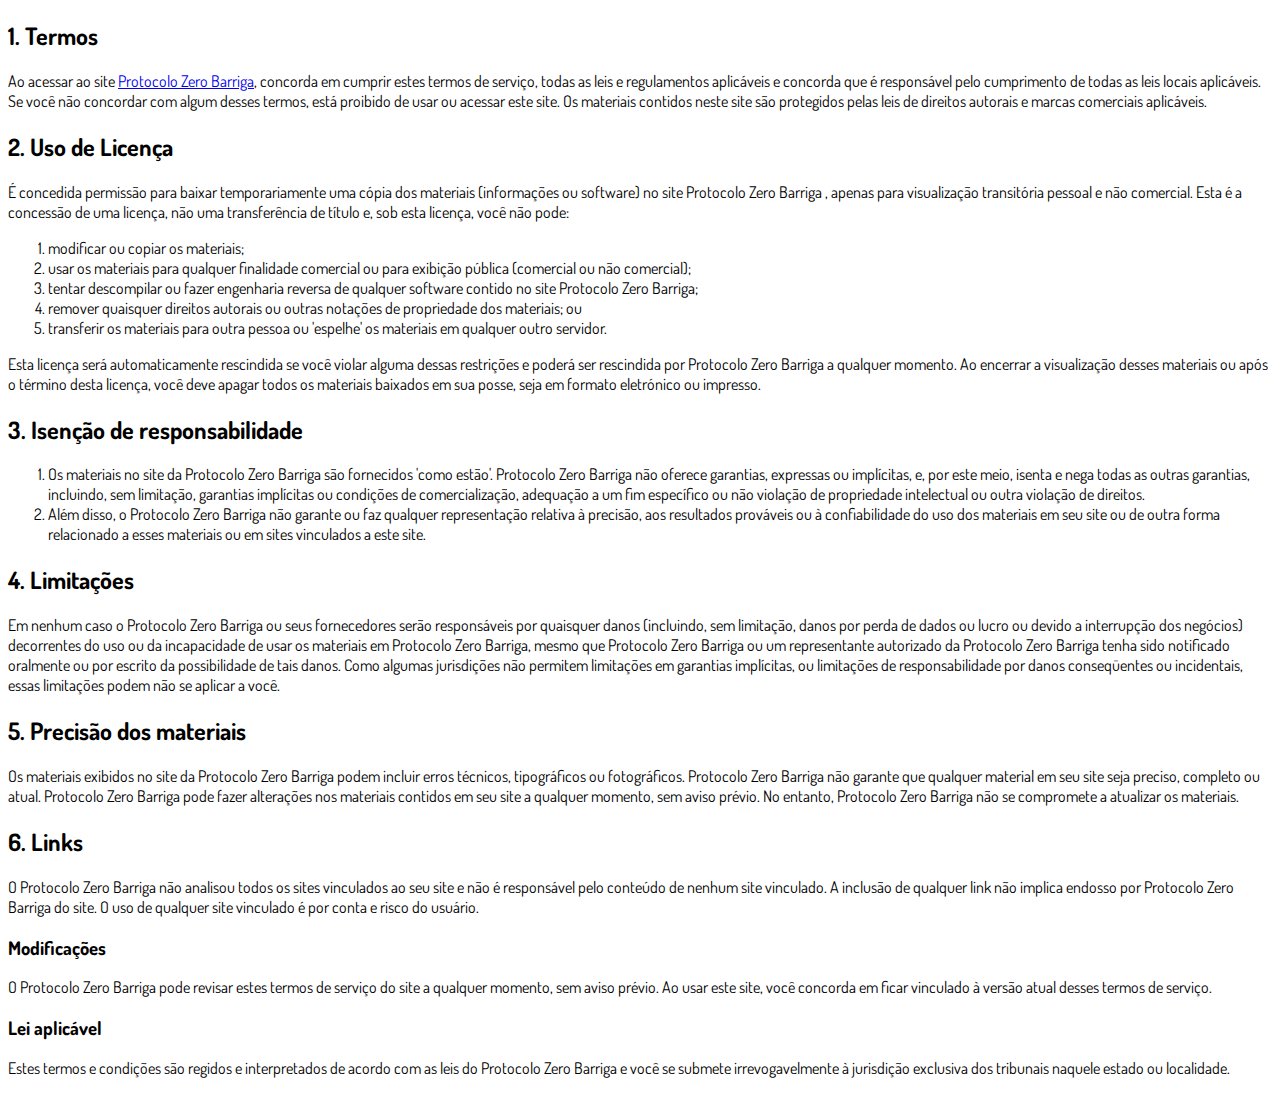
<file: termos.html>
<!DOCTYPE html>
<html lang="pt-br">
  <head>
    <meta charset="utf-8">
    <meta name="viewport" content="width=device-width, initial-scale=1, shrink-to-fit=no">

    <link rel="stylesheet" href="https://stackpath.bootstrapcdn.com/bootstrap/4.1.3/css/bootstrap.min.css" integrity="sha384-MCw98/SFnGE8fJT3GXwEOngsV7Zt27NXFoaoApmYm81iuXoPkFOJwJ8ERdknLPMO" crossorigin="anonymous">

    <link rel="preconnect" href="https://fonts.googleapis.com">
    <link rel="preconnect" href="https://fonts.gstatic.com" crossorigin>
    <link href="https://fonts.googleapis.com/css2?family=Dosis:wght@200;300;400;500;600;700;800&display=swap" rel="stylesheet">
    
    <!-- Ícone da Página -->
    <link rel="shortcut icon" type="image/jpg" href="./assets/img/favicon.png">

    <!-- Título da Página -->
    <title>Termos de Uso | Protocolo Zero Barriga</title>
    
    <style type="text/css">
      body {
        font-family: 'Dosis', sans-serif;
      }
    </style>

  </head>
  <body>
    
    <div class="container py-5">
      <div class="row justify-content-center">
        <div class="col-lg-8">
          <h2>1. Termos</h2>            <p>Ao acessar ao site <a href='#'>Protocolo Zero Barriga</a>, concorda em cumprir estes termos de serviço, todas as leis e regulamentos aplicáveis ​​e concorda que é responsável pelo cumprimento de todas as leis locais aplicáveis. Se você não concordar com algum                desses termos, está proibido de usar ou acessar este site. Os materiais contidos neste site são protegidos pelas leis de direitos autorais e marcas comerciais aplicáveis.</p>            <h2>2. Uso de Licença</h2>            <p>É concedida permissão para baixar temporariamente uma cópia dos materiais (informações ou software) no site Protocolo Zero Barriga , apenas para visualização transitória pessoal e não comercial. Esta é a concessão de uma licença, não uma transferência de título e,                sob esta licença, você não pode: </p>            <ol>            <li>modificar ou copiar os materiais;  </li>            <li>usar os materiais para qualquer finalidade comercial ou para exibição pública (comercial ou não comercial);  </li>            <li>tentar descompilar ou fazer engenharia reversa de qualquer software contido no site Protocolo Zero Barriga;  </li>            <li>remover quaisquer direitos autorais ou outras notações de propriedade dos materiais; ou  </li>            <li>transferir os materiais para outra pessoa ou 'espelhe' os materiais em qualquer outro servidor.</li>            </ol>            <p>Esta licença será automaticamente rescindida se você violar alguma dessas restrições e poderá ser rescindida por Protocolo Zero Barriga a qualquer momento. Ao encerrar a visualização desses materiais ou após o término desta licença, você deve apagar todos os materiais                baixados em sua posse, seja em formato eletrónico ou impresso.</p>            <h2>3. Isenção de responsabilidade</h2>            <ol>            <li>Os materiais no site da Protocolo Zero Barriga são fornecidos 'como estão'. Protocolo Zero Barriga não oferece garantias, expressas ou implícitas, e, por este meio, isenta e nega todas as outras garantias, incluindo, sem limitação, garantias implícitas ou condições de comercialização,            adequação a um fim específico ou não violação de propriedade intelectual ou outra violação de direitos. </li>            <li>Além disso, o Protocolo Zero Barriga não garante ou faz qualquer representação relativa à precisão, aos resultados prováveis ​​ou à confiabilidade do uso dos            materiais em seu site ou de outra forma relacionado a esses materiais ou em sites vinculados a este site.</li>            </ol>            <h2>4. Limitações</h2>            <p>Em nenhum caso o Protocolo Zero Barriga ou seus fornecedores serão responsáveis ​​por quaisquer danos (incluindo, sem limitação, danos por perda de dados ou lucro ou devido a interrupção dos negócios) decorrentes do uso ou da incapacidade de usar os materiais em Protocolo Zero Barriga,                mesmo que Protocolo Zero Barriga ou um representante autorizado da Protocolo Zero Barriga tenha sido notificado oralmente ou por escrito da possibilidade de tais danos. Como algumas jurisdições não permitem limitações em garantias implícitas, ou limitações de responsabilidade                por danos conseqüentes ou incidentais, essas limitações podem não se aplicar a você.</p>            <h2>5. Precisão dos materiais</h2>            <p>Os materiais exibidos no site da Protocolo Zero Barriga podem incluir erros técnicos, tipográficos ou fotográficos. Protocolo Zero Barriga não garante que qualquer material em seu site seja preciso, completo ou atual. Protocolo Zero Barriga pode fazer alterações nos materiais contidos em seu                site a qualquer momento, sem aviso prévio. No entanto, Protocolo Zero Barriga não se compromete a atualizar os materiais.</p>            <h2>6. Links</h2>            <p>O Protocolo Zero Barriga não analisou todos os sites vinculados ao seu site e não é responsável pelo conteúdo de nenhum site vinculado. A inclusão de qualquer link não implica endosso por Protocolo Zero Barriga do site. O uso de qualquer site vinculado é por conta e risco do usuário.</p>            </p>            <h3>Modificações</h3>            <p>O Protocolo Zero Barriga pode revisar estes termos de serviço do site a qualquer momento, sem aviso prévio. Ao usar este site, você concorda em ficar vinculado à versão atual desses termos de serviço.</p>            <h3>Lei aplicável</h3>            <p>Estes termos e condições são regidos e interpretados de acordo com as leis do Protocolo Zero Barriga e você se submete irrevogavelmente à jurisdição exclusiva dos tribunais naquele estado ou localidade.</p>
        </div>
      </div>
    </div>

    <script src="https://code.jquery.com/jquery-3.3.1.slim.min.js" integrity="sha384-q8i/X+965DzO0rT7abK41JStQIAqVgRVzpbzo5smXKp4YfRvH+8abtTE1Pi6jizo" crossorigin="anonymous"></script>
    <script src="https://cdnjs.cloudflare.com/ajax/libs/popper.js/1.14.3/umd/popper.min.js" integrity="sha384-ZMP7rVo3mIykV+2+9J3UJ46jBk0WLaUAdn689aCwoqbBJiSnjAK/l8WvCWPIPm49" crossorigin="anonymous"></script>
    <script src="https://stackpath.bootstrapcdn.com/bootstrap/4.1.3/js/bootstrap.min.js" integrity="sha384-ChfqqxuZUCnJSK3+MXmPNIyE6ZbWh2IMqE241rYiqJxyMiZ6OW/JmZQ5stwEULTy" crossorigin="anonymous"></script>
  </body>
</html>
</file>
<file: obrigado/leticiamonteiro.online/wp-content/themes/twentytwentytwo/style4963.css>
/*
Theme Name: Twenty Twenty-Two
Theme URI: https://wordpress.org/themes/twentytwentytwo/
Author: the WordPress team
Author URI: https://wordpress.org/
Description: Built on a solidly designed foundation, Twenty Twenty-Two embraces the idea that everyone deserves a truly unique website. The theme’s subtle styles are inspired by the diversity and versatility of birds: its typography is lightweight yet strong, its color palette is drawn from nature, and its layout elements sit gently on the page. The true richness of Twenty Twenty-Two lies in its opportunity for customization. The theme is built to take advantage of the Full Site Editing features introduced in WordPress 5.9, which means that colors, typography, and the layout of every single page on your site can be customized to suit your vision. It also includes dozens of block patterns, opening the door to a wide range of professionally designed layouts in just a few clicks. Whether you’re building a single-page website, a blog, a business website, or a portfolio, Twenty Twenty-Two will help you create a site that is uniquely yours.
Requires at least: 5.9
Tested up to: 5.9
Requires PHP: 5.6
Version: 1.1
License: GNU General Public License v2 or later
License URI: http://www.gnu.org/licenses/gpl-2.0.html
Text Domain: twentytwentytwo
Tags: one-column, custom-colors, custom-menu, custom-logo, editor-style, featured-images, full-site-editing, block-patterns, rtl-language-support, sticky-post, threaded-comments

Twenty Twenty-Two WordPress Theme, (C) 2021 WordPress.org
Twenty Twenty-Two is distributed under the terms of the GNU GPL.
*/

/*
 * Font smoothing.
 * This is a niche setting that will not be available via Global Styles.
 * https://github.com/WordPress/gutenberg/issues/35934
 */

body {
	-moz-osx-font-smoothing: grayscale;
	-webkit-font-smoothing: antialiased;
}

/*
 * Text and navigation link styles.
 * Necessary until the following issue is resolved in Gutenberg:
 * https://github.com/WordPress/gutenberg/issues/27075
 */

a {
	text-decoration-thickness: 1px;
	text-underline-offset: 0.25ch;
}

a:hover,
a:focus {
	text-decoration-style: dashed;
}

a:active {
	text-decoration: none;
}

.wp-block-navigation .wp-block-navigation-item a:hover,
.wp-block-navigation .wp-block-navigation-item a:focus {
	text-decoration: underline;
	text-decoration-style: solid;
}

/*
 * Search and File Block button styles.
 * Necessary until the following issues are resolved in Gutenberg:
 * https://github.com/WordPress/gutenberg/issues/36444
 * https://github.com/WordPress/gutenberg/issues/27760
 */

.wp-block-search__button,
.wp-block-file .wp-block-file__button {
	background-color: var(--wp--preset--color--primary);
	border-radius: 0;
	border: none;
	color: var(--wp--preset--color--background);
	font-size: var(--wp--preset--font-size--medium);
	padding: calc(.667em + 2px) calc(1.333em + 2px);
}

/*
 * Button hover styles.
 * Necessary until the following issue is resolved in Gutenberg:
 * https://github.com/WordPress/gutenberg/issues/27075
 */

.wp-block-search__button:hover,
.wp-block-file .wp-block-file__button:hover,
.wp-block-button__link:hover {
	opacity: 0.90;
}

/*
 * Alignment styles.
 * These rules are temporary, and should not be relied on or
 * modified too heavily by themes or plugins that build on
 * Twenty Twenty-Two. These are meant to be a precursor to
 * a global solution provided by the Block Editor.
 *
 * Relevant issues:
 * https://github.com/WordPress/gutenberg/issues/35607
 * https://github.com/WordPress/gutenberg/issues/35884
 */

.wp-site-blocks,
body > .is-root-container,
.edit-post-visual-editor__post-title-wrapper,
.wp-block-group.alignfull,
.wp-block-group.has-background,
.wp-block-cover.alignfull,
.is-root-container .wp-block[data-align="full"] > .wp-block-group,
.is-root-container .wp-block[data-align="full"] > .wp-block-cover {
	padding-left: var(--wp--custom--spacing--outer);
	padding-right: var(--wp--custom--spacing--outer);
}

.wp-site-blocks .alignfull,
.wp-site-blocks > .wp-block-group.has-background,
.wp-site-blocks > .wp-block-cover,
.wp-site-blocks > .wp-block-template-part > .wp-block-group.has-background,
.wp-site-blocks > .wp-block-template-part > .wp-block-cover,
body > .is-root-container > .wp-block-cover,
body > .is-root-container > .wp-block-template-part > .wp-block-group.has-background,
body > .is-root-container > .wp-block-template-part > .wp-block-cover,
.is-root-container .wp-block[data-align="full"] {
	margin-left: calc(-1 * var(--wp--custom--spacing--outer)) !important;
	margin-right: calc(-1 * var(--wp--custom--spacing--outer)) !important;
	width: unset;
}

/* Blocks inside columns don't have negative margins. */
.wp-site-blocks .wp-block-columns .wp-block-column .alignfull,
.is-root-container .wp-block-columns .wp-block-column .wp-block[data-align="full"],
/* We also want to avoid stacking negative margins. */
.wp-site-blocks .alignfull:not(.wp-block-group) .alignfull,
.is-root-container .wp-block[data-align="full"] > *:not(.wp-block-group) .wp-block[data-align="full"] {
	margin-left: auto !important;
	margin-right: auto !important;
	width: inherit;
}

/*
 * Responsive menu container padding.
 * This ensures the responsive container inherits the same
 * spacing defined above. This behavior may be built into
 * the Block Editor in the future.
 */

.wp-block-navigation__responsive-container.is-menu-open {
	padding-top: var(--wp--custom--spacing--outer);
	padding-bottom: var(--wp--custom--spacing--large);
	padding-right: var(--wp--custom--spacing--outer);
	padding-left: var(--wp--custom--spacing--outer);
}
</file>
<file: obrigado/leticiamonteiro.online/wp-content/plugins/elementor/assets/lib/eicons/css/elementor-icons.mine900.css>
/*! elementor-icons - v5.14.0 - 04-01-2022 */
@font-face{font-family:eicons;src:url(https://leticiamonteiro.online/wp-content/plugins/elementor/assets/lib/eicons/fonts/eicons.eot?5.14.0);src:url(https://leticiamonteiro.online/wp-content/plugins/elementor/assets/lib/eicons/fonts/eicons.eot?5.14.0#iefix) format("embedded-opentype"),url(https://leticiamonteiro.online/wp-content/plugins/elementor/assets/lib/eicons/fonts/eicons.woff2?5.14.0) format("woff2"),url(https://leticiamonteiro.online/wp-content/plugins/elementor/assets/lib/eicons/fonts/eicons.woff?5.14.0) format("woff"),url(https://leticiamonteiro.online/wp-content/plugins/elementor/assets/lib/eicons/fonts/eicons.ttf?5.14.0) format("truetype"),url(https://leticiamonteiro.online/wp-content/plugins/elementor/assets/lib/eicons/fonts/eicons.svg?5.14.0#eicon) format("svg");font-weight:400;font-style:normal}[class*=" eicon-"],[class^=eicon]{display:inline-block;font-family:eicons;font-size:inherit;font-weight:400;font-style:normal;font-variant:normal;line-height:1;text-rendering:auto;-webkit-font-smoothing:antialiased;-moz-osx-font-smoothing:grayscale}@keyframes a{0%{transform:rotate(0deg)}to{transform:rotate(359deg)}}.eicon-animation-spin{animation:a 2s infinite linear}.eicon-editor-link:before{content:'\e800'}.eicon-editor-unlink:before{content:'\e801'}.eicon-editor-external-link:before{content:'\e802'}.eicon-editor-close:before{content:'\e803'}.eicon-editor-list-ol:before{content:'\e804'}.eicon-editor-list-ul:before{content:'\e805'}.eicon-editor-bold:before{content:'\e806'}.eicon-editor-italic:before{content:'\e807'}.eicon-editor-underline:before{content:'\e808'}.eicon-editor-paragraph:before{content:'\e809'}.eicon-editor-h1:before{content:'\e80a'}.eicon-editor-h2:before{content:'\e80b'}.eicon-editor-h3:before{content:'\e80c'}.eicon-editor-h4:before{content:'\e80d'}.eicon-editor-h5:before{content:'\e80e'}.eicon-editor-h6:before{content:'\e80f'}.eicon-editor-quote:before{content:'\e810'}.eicon-editor-code:before{content:'\e811'}.eicon-elementor:before{content:'\e812'}.eicon-elementor-circle:before{content:'\e813'}.eicon-pojome:before{content:'\e814'}.eicon-plus:before{content:'\e815'}.eicon-menu-bar:before{content:'\e816'}.eicon-apps:before{content:'\e817'}.eicon-accordion:before{content:'\e818'}.eicon-alert:before{content:'\e819'}.eicon-animation-text:before{content:'\e81a'}.eicon-animation:before{content:'\e81b'}.eicon-banner:before{content:'\e81c'}.eicon-blockquote:before{content:'\e81d'}.eicon-button:before{content:'\e81e'}.eicon-call-to-action:before{content:'\e81f'}.eicon-captcha:before{content:'\e820'}.eicon-carousel:before{content:'\e821'}.eicon-checkbox:before{content:'\e822'}.eicon-columns:before{content:'\e823'}.eicon-countdown:before{content:'\e824'}.eicon-counter:before{content:'\e825'}.eicon-date:before{content:'\e826'}.eicon-divider-shape:before{content:'\e827'}.eicon-divider:before{content:'\e828'}.eicon-download-button:before{content:'\e829'}.eicon-dual-button:before{content:'\e82a'}.eicon-email-field:before{content:'\e82b'}.eicon-facebook-comments:before{content:'\e82c'}.eicon-facebook-like-box:before{content:'\e82d'}.eicon-form-horizontal:before{content:'\e82e'}.eicon-form-vertical:before{content:'\e82f'}.eicon-gallery-grid:before{content:'\e830'}.eicon-gallery-group:before{content:'\e831'}.eicon-gallery-justified:before{content:'\e832'}.eicon-gallery-masonry:before{content:'\e833'}.eicon-icon-box:before{content:'\e834'}.eicon-image-before-after:before{content:'\e835'}.eicon-image-box:before{content:'\e836'}.eicon-image-hotspot:before{content:'\e837'}.eicon-image-rollover:before{content:'\e838'}.eicon-info-box:before{content:'\e839'}.eicon-inner-section:before{content:'\e83a'}.eicon-mailchimp:before{content:'\e83b'}.eicon-menu-card:before{content:'\e83c'}.eicon-navigation-horizontal:before{content:'\e83d'}.eicon-nav-menu:before{content:'\e83e'}.eicon-navigation-vertical:before{content:'\e83f'}.eicon-number-field:before{content:'\e840'}.eicon-parallax:before{content:'\e841'}.eicon-php7:before{content:'\e842'}.eicon-post-list:before{content:'\e843'}.eicon-post-slider:before{content:'\e844'}.eicon-post:before{content:'\e845'}.eicon-posts-carousel:before{content:'\e846'}.eicon-posts-grid:before{content:'\e847'}.eicon-posts-group:before{content:'\e848'}.eicon-posts-justified:before{content:'\e849'}.eicon-posts-masonry:before{content:'\e84a'}.eicon-posts-ticker:before{content:'\e84b'}.eicon-price-list:before{content:'\e84c'}.eicon-price-table:before{content:'\e84d'}.eicon-radio:before{content:'\e84e'}.eicon-rtl:before{content:'\e84f'}.eicon-scroll:before{content:'\e850'}.eicon-search:before{content:'\e851'}.eicon-select:before{content:'\e852'}.eicon-share:before{content:'\e853'}.eicon-sidebar:before{content:'\e854'}.eicon-skill-bar:before{content:'\e855'}.eicon-slider-3d:before{content:'\e856'}.eicon-slider-album:before{content:'\e857'}.eicon-slider-device:before{content:'\e858'}.eicon-slider-full-screen:before{content:'\e859'}.eicon-slider-push:before{content:'\e85a'}.eicon-slider-vertical:before{content:'\e85b'}.eicon-slider-video:before{content:'\e85c'}.eicon-slides:before{content:'\e85d'}.eicon-social-icons:before{content:'\e85e'}.eicon-spacer:before{content:'\e85f'}.eicon-table:before{content:'\e860'}.eicon-tabs:before{content:'\e861'}.eicon-tel-field:before{content:'\e862'}.eicon-text-area:before{content:'\e863'}.eicon-text-field:before{content:'\e864'}.eicon-thumbnails-down:before{content:'\e865'}.eicon-thumbnails-half:before{content:'\e866'}.eicon-thumbnails-right:before{content:'\e867'}.eicon-time-line:before{content:'\e868'}.eicon-toggle:before{content:'\e869'}.eicon-url:before{content:'\e86a'}.eicon-t-letter:before{content:'\e86b'}.eicon-wordpress:before{content:'\e86c'}.eicon-text:before{content:'\e86d'}.eicon-anchor:before{content:'\e86e'}.eicon-bullet-list:before{content:'\e86f'}.eicon-code:before{content:'\e870'}.eicon-favorite:before{content:'\e871'}.eicon-google-maps:before{content:'\e872'}.eicon-image:before{content:'\e873'}.eicon-photo-library:before{content:'\e874'}.eicon-woocommerce:before{content:'\e875'}.eicon-youtube:before{content:'\e876'}.eicon-flip-box:before{content:'\e877'}.eicon-settings:before{content:'\e878'}.eicon-headphones:before{content:'\e879'}.eicon-testimonial:before{content:'\e87a'}.eicon-counter-circle:before{content:'\e87b'}.eicon-person:before{content:'\e87c'}.eicon-chevron-right:before{content:'\e87d'}.eicon-chevron-left:before{content:'\e87e'}.eicon-close:before{content:'\e87f'}.eicon-file-download:before{content:'\e880'}.eicon-save:before{content:'\e881'}.eicon-zoom-in:before{content:'\e882'}.eicon-shortcode:before{content:'\e883'}.eicon-nerd:before{content:'\e884'}.eicon-device-desktop:before{content:'\e885'}.eicon-device-tablet:before{content:'\e886'}.eicon-device-mobile:before{content:'\e887'}.eicon-document-file:before{content:'\e888'}.eicon-folder-o:before{content:'\e889'}.eicon-hypster:before{content:'\e88a'}.eicon-h-align-left:before{content:'\e88b'}.eicon-h-align-right:before{content:'\e88c'}.eicon-h-align-center:before{content:'\e88d'}.eicon-h-align-stretch:before{content:'\e88e'}.eicon-v-align-top:before{content:'\e88f'}.eicon-v-align-bottom:before{content:'\e890'}.eicon-v-align-middle:before{content:'\e891'}.eicon-v-align-stretch:before{content:'\e892'}.eicon-pro-icon:before{content:'\e893'}.eicon-mail:before{content:'\e894'}.eicon-lock-user:before{content:'\e895'}.eicon-testimonial-carousel:before{content:'\e896'}.eicon-media-carousel:before{content:'\e897'}.eicon-section:before{content:'\e898'}.eicon-column:before{content:'\e899'}.eicon-edit:before{content:'\e89a'}.eicon-clone:before{content:'\e89b'}.eicon-trash:before{content:'\e89c'}.eicon-play:before{content:'\e89d'}.eicon-angle-right:before{content:'\e89e'}.eicon-angle-left:before{content:'\e89f'}.eicon-animated-headline:before{content:'\e8a0'}.eicon-menu-toggle:before{content:'\e8a1'}.eicon-fb-embed:before{content:'\e8a2'}.eicon-fb-feed:before{content:'\e8a3'}.eicon-twitter-embed:before{content:'\e8a4'}.eicon-twitter-feed:before{content:'\e8a5'}.eicon-sync:before{content:'\e8a6'}.eicon-import-export:before{content:'\e8a7'}.eicon-check-circle:before{content:'\e8a8'}.eicon-library-save:before{content:'\e8a9'}.eicon-library-download:before{content:'\e8aa'}.eicon-insert:before{content:'\e8ab'}.eicon-preview-medium:before{content:'\e8ac'}.eicon-sort-down:before{content:'\e8ad'}.eicon-sort-up:before{content:'\e8ae'}.eicon-heading:before{content:'\e8af'}.eicon-logo:before{content:'\e8b0'}.eicon-meta-data:before{content:'\e8b1'}.eicon-post-content:before{content:'\e8b2'}.eicon-post-excerpt:before{content:'\e8b3'}.eicon-post-navigation:before{content:'\e8b4'}.eicon-yoast:before{content:'\e8b5'}.eicon-nerd-chuckle:before{content:'\e8b6'}.eicon-nerd-wink:before{content:'\e8b7'}.eicon-comments:before{content:'\e8b8'}.eicon-download-circle-o:before{content:'\e8b9'}.eicon-library-upload:before{content:'\e8ba'}.eicon-save-o:before{content:'\e8bb'}.eicon-upload-circle-o:before{content:'\e8bc'}.eicon-ellipsis-h:before{content:'\e8bd'}.eicon-ellipsis-v:before{content:'\e8be'}.eicon-arrow-left:before{content:'\e8bf'}.eicon-arrow-right:before{content:'\e8c0'}.eicon-arrow-up:before{content:'\e8c1'}.eicon-arrow-down:before{content:'\e8c2'}.eicon-play-o:before{content:'\e8c3'}.eicon-archive-posts:before{content:'\e8c4'}.eicon-archive-title:before{content:'\e8c5'}.eicon-featured-image:before{content:'\e8c6'}.eicon-post-info:before{content:'\e8c7'}.eicon-post-title:before{content:'\e8c8'}.eicon-site-logo:before{content:'\e8c9'}.eicon-site-search:before{content:'\e8ca'}.eicon-site-title:before{content:'\e8cb'}.eicon-plus-square:before{content:'\e8cc'}.eicon-minus-square:before{content:'\e8cd'}.eicon-cloud-check:before{content:'\e8ce'}.eicon-drag-n-drop:before{content:'\e8cf'}.eicon-welcome:before{content:'\e8d0'}.eicon-handle:before{content:'\e8d1'}.eicon-cart:before{content:'\e8d2'}.eicon-product-add-to-cart:before{content:'\e8d3'}.eicon-product-breadcrumbs:before{content:'\e8d4'}.eicon-product-categories:before{content:'\e8d5'}.eicon-product-description:before{content:'\e8d6'}.eicon-product-images:before{content:'\e8d7'}.eicon-product-info:before{content:'\e8d8'}.eicon-product-meta:before{content:'\e8d9'}.eicon-product-pages:before{content:'\e8da'}.eicon-product-price:before{content:'\e8db'}.eicon-product-rating:before{content:'\e8dc'}.eicon-product-related:before{content:'\e8dd'}.eicon-product-stock:before{content:'\e8de'}.eicon-product-tabs:before{content:'\e8df'}.eicon-product-title:before{content:'\e8e0'}.eicon-product-upsell:before{content:'\e8e1'}.eicon-products:before{content:'\e8e2'}.eicon-bag-light:before{content:'\e8e3'}.eicon-bag-medium:before{content:'\e8e4'}.eicon-bag-solid:before{content:'\e8e5'}.eicon-basket-light:before{content:'\e8e6'}.eicon-basket-medium:before{content:'\e8e7'}.eicon-basket-solid:before{content:'\e8e8'}.eicon-cart-light:before{content:'\e8e9'}.eicon-cart-medium:before{content:'\e8ea'}.eicon-cart-solid:before{content:'\e8eb'}.eicon-exchange:before{content:'\e8ec'}.eicon-preview-thin:before{content:'\e8ed'}.eicon-device-laptop:before{content:'\e8ee'}.eicon-collapse:before{content:'\e8ef'}.eicon-expand:before{content:'\e8f0'}.eicon-navigator:before{content:'\e8f1'}.eicon-plug:before{content:'\e8f2'}.eicon-dashboard:before{content:'\e8f3'}.eicon-typography:before{content:'\e8f4'}.eicon-info-circle-o:before{content:'\e8f5'}.eicon-integration:before{content:'\e8f6'}.eicon-plus-circle-o:before{content:'\e8f7'}.eicon-rating:before{content:'\e8f8'}.eicon-review:before{content:'\e8f9'}.eicon-tools:before{content:'\e8fa'}.eicon-loading:before{content:'\e8fb'}.eicon-sitemap:before{content:'\e8fc'}.eicon-click:before{content:'\e8fd'}.eicon-clock:before{content:'\e8fe'}.eicon-library-open:before{content:'\e8ff'}.eicon-warning:before{content:'\e900'}.eicon-flow:before{content:'\e901'}.eicon-cursor-move:before{content:'\e902'}.eicon-arrow-circle-left:before{content:'\e903'}.eicon-flash:before{content:'\e904'}.eicon-redo:before{content:'\e905'}.eicon-ban:before{content:'\e906'}.eicon-barcode:before{content:'\e907'}.eicon-calendar:before{content:'\e908'}.eicon-caret-left:before{content:'\e909'}.eicon-caret-right:before{content:'\e90a'}.eicon-caret-up:before{content:'\e90b'}.eicon-chain-broken:before{content:'\e90c'}.eicon-check-circle-o:before{content:'\e90d'}.eicon-check:before{content:'\e90e'}.eicon-chevron-double-left:before{content:'\e90f'}.eicon-chevron-double-right:before{content:'\e910'}.eicon-undo:before{content:'\e911'}.eicon-filter:before{content:'\e912'}.eicon-circle-o:before{content:'\e913'}.eicon-circle:before{content:'\e914'}.eicon-clock-o:before{content:'\e915'}.eicon-cog:before{content:'\e916'}.eicon-cogs:before{content:'\e917'}.eicon-commenting-o:before{content:'\e918'}.eicon-copy:before{content:'\e919'}.eicon-database:before{content:'\e91a'}.eicon-dot-circle-o:before{content:'\e91b'}.eicon-envelope:before{content:'\e91c'}.eicon-external-link-square:before{content:'\e91d'}.eicon-eyedropper:before{content:'\e91e'}.eicon-folder:before{content:'\e91f'}.eicon-font:before{content:'\e920'}.eicon-adjust:before{content:'\e921'}.eicon-lightbox:before{content:'\e922'}.eicon-heart-o:before{content:'\e923'}.eicon-history:before{content:'\e924'}.eicon-image-bold:before{content:'\e925'}.eicon-info-circle:before{content:'\e926'}.eicon-link:before{content:'\e927'}.eicon-long-arrow-left:before{content:'\e928'}.eicon-long-arrow-right:before{content:'\e929'}.eicon-caret-down:before{content:'\e92a'}.eicon-paint-brush:before{content:'\e92b'}.eicon-pencil:before{content:'\e92c'}.eicon-plus-circle:before{content:'\e92d'}.eicon-zoom-in-bold:before{content:'\e92e'}.eicon-sort-amount-desc:before{content:'\e92f'}.eicon-sign-out:before{content:'\e930'}.eicon-spinner:before{content:'\e931'}.eicon-square:before{content:'\e932'}.eicon-star-o:before{content:'\e933'}.eicon-star:before{content:'\e934'}.eicon-text-align-justify:before{content:'\e935'}.eicon-text-align-center:before{content:'\e936'}.eicon-tags:before{content:'\e937'}.eicon-text-align-left:before{content:'\e938'}.eicon-text-align-right:before{content:'\e939'}.eicon-close-circle:before{content:'\e93a'}.eicon-trash-o:before{content:'\e93b'}.eicon-font-awesome:before{content:'\e93c'}.eicon-user-circle-o:before{content:'\e93d'}.eicon-video-camera:before{content:'\e93e'}.eicon-heart:before{content:'\e93f'}.eicon-wrench:before{content:'\e940'}.eicon-help:before{content:'\e941'}.eicon-help-o:before{content:'\e942'}.eicon-zoom-out-bold:before{content:'\e943'}.eicon-plus-square-o:before{content:'\e944'}.eicon-minus-square-o:before{content:'\e945'}.eicon-minus-circle:before{content:'\e946'}.eicon-minus-circle-o:before{content:'\e947'}.eicon-code-bold:before{content:'\e948'}.eicon-cloud-upload:before{content:'\e949'}.eicon-search-bold:before{content:'\e94a'}.eicon-map-pin:before{content:'\e94b'}.eicon-meetup:before{content:'\e94c'}.eicon-slideshow:before{content:'\e94d'}.eicon-t-letter-bold:before{content:'\e94e'}.eicon-preferences:before{content:'\e94f'}.eicon-table-of-contents:before{content:'\e950'}.eicon-tv:before{content:'\e951'}.eicon-upload:before{content:'\e952'}.eicon-instagram-comments:before{content:'\e953'}.eicon-instagram-nested-gallery:before{content:'\e954'}.eicon-instagram-post:before{content:'\e955'}.eicon-instagram-video:before{content:'\e956'}.eicon-instagram-gallery:before{content:'\e957'}.eicon-instagram-likes:before{content:'\e958'}.eicon-facebook:before{content:'\e959'}.eicon-twitter:before{content:'\e95a'}.eicon-pinterest:before{content:'\e95b'}.eicon-frame-expand:before{content:'\e95c'}.eicon-frame-minimize:before{content:'\e95d'}.eicon-archive:before{content:'\e95e'}.eicon-colors-typography:before{content:'\e95f'}.eicon-custom:before{content:'\e960'}.eicon-footer:before{content:'\e961'}.eicon-header:before{content:'\e962'}.eicon-layout-settings:before{content:'\e963'}.eicon-lightbox-expand:before{content:'\e964'}.eicon-error-404:before{content:'\e965'}.eicon-theme-style:before{content:'\e966'}.eicon-search-results:before{content:'\e967'}.eicon-single-post:before{content:'\e968'}.eicon-site-identity:before{content:'\e969'}.eicon-theme-builder:before{content:'\e96a'}.eicon-download-bold:before{content:'\e96b'}.eicon-share-arrow:before{content:'\e96c'}.eicon-global-settings:before{content:'\e96d'}.eicon-user-preferences:before{content:'\e96e'}.eicon-lock:before{content:'\e96f'}.eicon-export-kit:before{content:'\e970'}.eicon-import-kit:before{content:'\e971'}.eicon-lottie:before{content:'\e972'}.eicon-products-archive:before{content:'\e973'}.eicon-single-product:before{content:'\e974'}.eicon-disable-trash-o:before{content:'\e975'}.eicon-single-page:before{content:'\e976'}.eicon-wordpress-light:before{content:'\e977'}.eicon-cogs-check:before{content:'\e978'}.eicon-custom-css:before{content:'\e979'}.eicon-global-colors:before{content:'\e97a'}.eicon-globe:before{content:'\e97b'}.eicon-typography-1:before{content:'\e97c'}.eicon-background:before{content:'\e97d'}.eicon-device-responsive:before{content:'\e97e'}.eicon-device-wide:before{content:'\e97f'}.eicon-code-highlight:before{content:'\e980'}.eicon-video-playlist:before{content:'\e981'}.eicon-download-kit:before{content:'\e982'}.eicon-kit-details:before{content:'\e983'}.eicon-kit-parts:before{content:'\e984'}.eicon-kit-upload:before{content:'\e985'}.eicon-kit-plugins:before{content:'\e986'}.eicon-kit-upload-alt:before{content:'\e987'}.eicon-hotspot:before{content:'\e988'}.eicon-paypal-button:before{content:'\e989'}.eicon-shape:before{content:'\e98a'}.eicon-wordart:before{content:'\e98b'}.eicon-checkout:before{content:'\e98c'}.eicon-container:before{content:'\e98d'}.eicon-flip:before{content:'\e98e'}.eicon-info:before{content:'\e98f'}.eicon-my-account:before{content:'\e990'}.eicon-purchase-summary:before{content:'\e991'}.eicon-page-transition:before{content:'\e992'}.eicon-spotify:before{content:'\e993'}.eicon-stripe-button:before{content:'\e994'}.eicon-woo-settings:before{content:'\e995'}.eicon-woo-cart:before{content:'\e996'}.eicon-grow:before{content:'\e997'}.eicon-order-end:before{content:'\e998'}.eicon-nowrap:before{content:'\e999'}.eicon-order-start:before{content:'\e99a'}.eicon-progress-tracker:before{content:'\e99b'}.eicon-shrink:before{content:'\e99c'}.eicon-wrap:before{content:'\e99d'}.eicon-align-center-h:before{content:'\e99e'}.eicon-align-center-v:before{content:'\e99f'}.eicon-align-end-h:before{content:'\e9a0'}.eicon-align-end-v:before{content:'\e9a1'}.eicon-align-start-h:before{content:'\e9a2'}.eicon-align-start-v:before{content:'\e9a3'}.eicon-align-stretch-h:before{content:'\e9a4'}.eicon-align-stretch-v:before{content:'\e9a5'}.eicon-justify-center-h:before{content:'\e9a6'}.eicon-justify-center-v:before{content:'\e9a7'}.eicon-justify-end-h:before{content:'\e9a8'}.eicon-justify-end-v:before{content:'\e9a9'}.eicon-justify-space-around-h:before{content:'\e9aa'}.eicon-justify-space-around-v:before{content:'\e9ab'}.eicon-justify-space-between-h:before{content:'\e9ac'}.eicon-justify-space-between-v:before{content:'\e9ad'}.eicon-justify-space-evenly-h:before{content:'\e9ae'}.eicon-justify-space-evenly-v:before{content:'\e9af'}.eicon-justify-start-h:before{content:'\e9b0'}.eicon-justify-start-v:before{content:'\e9b1'}.eicon-woocommerce-cross-sells:before{content:'\e9b2'}.eicon-woocommerce-notices:before{content:'\e9b3'}.eicon-inner-container:before{content:'\e9b4'}.eicon-eye:before{content:'\e8ac'}.eicon-elementor-square:before{content:'\e813'}
</file>
<file: obrigado/leticiamonteiro.online/wp-content/uploads/elementor/css/post-94892.css>
.elementor-kit-9{--e-global-color-primary:#6EC1E4;--e-global-color-secondary:#54595F;--e-global-color-text:#7A7A7A;--e-global-color-accent:#61CE70;--e-global-typography-primary-font-family:"Roboto";--e-global-typography-primary-font-weight:600;--e-global-typography-secondary-font-family:"Roboto Slab";--e-global-typography-secondary-font-weight:400;--e-global-typography-text-font-family:"Roboto";--e-global-typography-text-font-weight:400;--e-global-typography-accent-font-family:"Roboto";--e-global-typography-accent-font-weight:500;}.elementor-section.elementor-section-boxed > .elementor-container{max-width:1140px;}.elementor-widget:not(:last-child){margin-bottom:20px;}{}h1.entry-title{display:var(--page-title-display);}@media(max-width:1024px){.elementor-section.elementor-section-boxed > .elementor-container{max-width:1024px;}}@media(max-width:767px){.elementor-section.elementor-section-boxed > .elementor-container{max-width:767px;}}
</file>
<file: obrigado/leticiamonteiro.online/wp-content/uploads/elementor/css/global3f42.css>
.elementor-widget-heading .elementor-heading-title{color:var( --e-global-color-primary );font-family:var( --e-global-typography-primary-font-family ), Sans-serif;font-weight:var( --e-global-typography-primary-font-weight );}.elementor-widget-image .widget-image-caption{color:var( --e-global-color-text );font-family:var( --e-global-typography-text-font-family ), Sans-serif;font-weight:var( --e-global-typography-text-font-weight );}.elementor-widget-text-editor{color:var( --e-global-color-text );font-family:var( --e-global-typography-text-font-family ), Sans-serif;font-weight:var( --e-global-typography-text-font-weight );}.elementor-widget-text-editor.elementor-drop-cap-view-stacked .elementor-drop-cap{background-color:var( --e-global-color-primary );}.elementor-widget-text-editor.elementor-drop-cap-view-framed .elementor-drop-cap, .elementor-widget-text-editor.elementor-drop-cap-view-default .elementor-drop-cap{color:var( --e-global-color-primary );border-color:var( --e-global-color-primary );}.elementor-widget-button .elementor-button{font-family:var( --e-global-typography-accent-font-family ), Sans-serif;font-weight:var( --e-global-typography-accent-font-weight );background-color:var( --e-global-color-accent );}.elementor-widget-divider{--divider-color:var( --e-global-color-secondary );}.elementor-widget-divider .elementor-divider__text{color:var( --e-global-color-secondary );font-family:var( --e-global-typography-secondary-font-family ), Sans-serif;font-weight:var( --e-global-typography-secondary-font-weight );}.elementor-widget-divider.elementor-view-stacked .elementor-icon{background-color:var( --e-global-color-secondary );}.elementor-widget-divider.elementor-view-framed .elementor-icon, .elementor-widget-divider.elementor-view-default .elementor-icon{color:var( --e-global-color-secondary );border-color:var( --e-global-color-secondary );}.elementor-widget-divider.elementor-view-framed .elementor-icon, .elementor-widget-divider.elementor-view-default .elementor-icon svg{fill:var( --e-global-color-secondary );}.elementor-widget-image-box .elementor-image-box-title{color:var( --e-global-color-primary );font-family:var( --e-global-typography-primary-font-family ), Sans-serif;font-weight:var( --e-global-typography-primary-font-weight );}.elementor-widget-image-box .elementor-image-box-description{color:var( --e-global-color-text );font-family:var( --e-global-typography-text-font-family ), Sans-serif;font-weight:var( --e-global-typography-text-font-weight );}.elementor-widget-icon.elementor-view-stacked .elementor-icon{background-color:var( --e-global-color-primary );}.elementor-widget-icon.elementor-view-framed .elementor-icon, .elementor-widget-icon.elementor-view-default .elementor-icon{color:var( --e-global-color-primary );border-color:var( --e-global-color-primary );}.elementor-widget-icon.elementor-view-framed .elementor-icon, .elementor-widget-icon.elementor-view-default .elementor-icon svg{fill:var( --e-global-color-primary );}.elementor-widget-icon-box.elementor-view-stacked .elementor-icon{background-color:var( --e-global-color-primary );}.elementor-widget-icon-box.elementor-view-framed .elementor-icon, .elementor-widget-icon-box.elementor-view-default .elementor-icon{fill:var( --e-global-color-primary );color:var( --e-global-color-primary );border-color:var( --e-global-color-primary );}.elementor-widget-icon-box .elementor-icon-box-title{color:var( --e-global-color-primary );}.elementor-widget-icon-box .elementor-icon-box-title, .elementor-widget-icon-box .elementor-icon-box-title a{font-family:var( --e-global-typography-primary-font-family ), Sans-serif;font-weight:var( --e-global-typography-primary-font-weight );}.elementor-widget-icon-box .elementor-icon-box-description{color:var( --e-global-color-text );font-family:var( --e-global-typography-text-font-family ), Sans-serif;font-weight:var( --e-global-typography-text-font-weight );}.elementor-widget-star-rating .elementor-star-rating__title{color:var( --e-global-color-text );font-family:var( --e-global-typography-text-font-family ), Sans-serif;font-weight:var( --e-global-typography-text-font-weight );}.elementor-widget-image-gallery .gallery-item .gallery-caption{font-family:var( --e-global-typography-accent-font-family ), Sans-serif;font-weight:var( --e-global-typography-accent-font-weight );}.elementor-widget-icon-list .elementor-icon-list-item:not(:last-child):after{border-color:var( --e-global-color-text );}.elementor-widget-icon-list .elementor-icon-list-icon i{color:var( --e-global-color-primary );}.elementor-widget-icon-list .elementor-icon-list-icon svg{fill:var( --e-global-color-primary );}.elementor-widget-icon-list .elementor-icon-list-text{color:var( --e-global-color-secondary );}.elementor-widget-icon-list .elementor-icon-list-item > .elementor-icon-list-text, .elementor-widget-icon-list .elementor-icon-list-item > a{font-family:var( --e-global-typography-text-font-family ), Sans-serif;font-weight:var( --e-global-typography-text-font-weight );}.elementor-widget-counter .elementor-counter-number-wrapper{color:var( --e-global-color-primary );font-family:var( --e-global-typography-primary-font-family ), Sans-serif;font-weight:var( --e-global-typography-primary-font-weight );}.elementor-widget-counter .elementor-counter-title{color:var( --e-global-color-secondary );font-family:var( --e-global-typography-secondary-font-family ), Sans-serif;font-weight:var( --e-global-typography-secondary-font-weight );}.elementor-widget-progress .elementor-progress-wrapper .elementor-progress-bar{background-color:var( --e-global-color-primary );}.elementor-widget-progress .elementor-title{color:var( --e-global-color-primary );font-family:var( --e-global-typography-text-font-family ), Sans-serif;font-weight:var( --e-global-typography-text-font-weight );}.elementor-widget-testimonial .elementor-testimonial-content{color:var( --e-global-color-text );font-family:var( --e-global-typography-text-font-family ), Sans-serif;font-weight:var( --e-global-typography-text-font-weight );}.elementor-widget-testimonial .elementor-testimonial-name{color:var( --e-global-color-primary );font-family:var( --e-global-typography-primary-font-family ), Sans-serif;font-weight:var( --e-global-typography-primary-font-weight );}.elementor-widget-testimonial .elementor-testimonial-job{color:var( --e-global-color-secondary );font-family:var( --e-global-typography-secondary-font-family ), Sans-serif;font-weight:var( --e-global-typography-secondary-font-weight );}.elementor-widget-tabs .elementor-tab-title, .elementor-widget-tabs .elementor-tab-title a{color:var( --e-global-color-primary );}.elementor-widget-tabs .elementor-tab-title.elementor-active,
					 .elementor-widget-tabs .elementor-tab-title.elementor-active a{color:var( --e-global-color-accent );}.elementor-widget-tabs .elementor-tab-title{font-family:var( --e-global-typography-primary-font-family ), Sans-serif;font-weight:var( --e-global-typography-primary-font-weight );}.elementor-widget-tabs .elementor-tab-content{color:var( --e-global-color-text );font-family:var( --e-global-typography-text-font-family ), Sans-serif;font-weight:var( --e-global-typography-text-font-weight );}.elementor-widget-accordion .elementor-accordion-icon, .elementor-widget-accordion .elementor-accordion-title{color:var( --e-global-color-primary );}.elementor-widget-accordion .elementor-accordion-icon svg{fill:var( --e-global-color-primary );}.elementor-widget-accordion .elementor-active .elementor-accordion-icon, .elementor-widget-accordion .elementor-active .elementor-accordion-title{color:var( --e-global-color-accent );}.elementor-widget-accordion .elementor-active .elementor-accordion-icon svg{fill:var( --e-global-color-accent );}.elementor-widget-accordion .elementor-accordion-title{font-family:var( --e-global-typography-primary-font-family ), Sans-serif;font-weight:var( --e-global-typography-primary-font-weight );}.elementor-widget-accordion .elementor-tab-content{color:var( --e-global-color-text );font-family:var( --e-global-typography-text-font-family ), Sans-serif;font-weight:var( --e-global-typography-text-font-weight );}.elementor-widget-toggle .elementor-toggle-title, .elementor-widget-toggle .elementor-toggle-icon{color:var( --e-global-color-primary );}.elementor-widget-toggle .elementor-toggle-icon svg{fill:var( --e-global-color-primary );}.elementor-widget-toggle .elementor-tab-title.elementor-active a, .elementor-widget-toggle .elementor-tab-title.elementor-active .elementor-toggle-icon{color:var( --e-global-color-accent );}.elementor-widget-toggle .elementor-toggle-title{font-family:var( --e-global-typography-primary-font-family ), Sans-serif;font-weight:var( --e-global-typography-primary-font-weight );}.elementor-widget-toggle .elementor-tab-content{color:var( --e-global-color-text );font-family:var( --e-global-typography-text-font-family ), Sans-serif;font-weight:var( --e-global-typography-text-font-weight );}.elementor-widget-alert .elementor-alert-title{font-family:var( --e-global-typography-primary-font-family ), Sans-serif;font-weight:var( --e-global-typography-primary-font-weight );}.elementor-widget-alert .elementor-alert-description{font-family:var( --e-global-typography-text-font-family ), Sans-serif;font-weight:var( --e-global-typography-text-font-weight );}.elementor-widget-text-path{font-family:var( --e-global-typography-text-font-family ), Sans-serif;font-weight:var( --e-global-typography-text-font-weight );}
</file>
<file: obrigado/leticiamonteiro.online/wp-content/uploads/elementor/css/post-43418e.css>
.elementor-43 .elementor-element.elementor-element-72818f8 .elementor-icon-wrapper{text-align:center;}.elementor-43 .elementor-element.elementor-element-72818f8.elementor-view-stacked .elementor-icon{background-color:#04CD16;}.elementor-43 .elementor-element.elementor-element-72818f8.elementor-view-framed .elementor-icon, .elementor-43 .elementor-element.elementor-element-72818f8.elementor-view-default .elementor-icon{color:#04CD16;border-color:#04CD16;}.elementor-43 .elementor-element.elementor-element-72818f8.elementor-view-framed .elementor-icon, .elementor-43 .elementor-element.elementor-element-72818f8.elementor-view-default .elementor-icon svg{fill:#04CD16;}.elementor-43 .elementor-element.elementor-element-72818f8 .elementor-icon{font-size:184px;}.elementor-43 .elementor-element.elementor-element-72818f8 .elementor-icon i, .elementor-43 .elementor-element.elementor-element-72818f8 .elementor-icon svg{transform:rotate(0deg);}.elementor-43 .elementor-element.elementor-element-e542d2c{text-align:center;}.elementor-43 .elementor-element.elementor-element-e542d2c .elementor-heading-title{color:#000000;font-family:"Roboto", Sans-serif;font-weight:600;}.elementor-43 .elementor-element.elementor-element-8c3f9af{text-align:center;color:#000000;}.elementor-43 .elementor-element.elementor-element-c67fc0e{text-align:center;color:#000000;font-family:"Roboto", Sans-serif;font-weight:400;font-style:italic;}@media(max-width:767px){.elementor-43 .elementor-element.elementor-element-e542d2c .elementor-heading-title{font-size:39px;}.elementor-43 .elementor-element.elementor-element-c67fc0e{text-align:center;}}
</file>
<file: obrigado/leticiamonteiro.online/wp-content/plugins/elementor/assets/lib/font-awesome/css/regular.min52d5.css>
/*!
 * Font Awesome Free 5.15.3 by @fontawesome - https://fontawesome.com
 * License - https://fontawesome.com/license/free (Icons: CC BY 4.0, Fonts: SIL OFL 1.1, Code: MIT License)
 */
@font-face{font-family:"Font Awesome 5 Free";font-style:normal;font-weight:400;font-display:block;src:url(https://leticiamonteiro.online/wp-content/plugins/elementor/assets/lib/font-awesome/webfonts/fa-regular-400.eot);src:url(https://leticiamonteiro.online/wp-content/plugins/elementor/assets/lib/font-awesome/webfonts/fa-regular-400.eot?#iefix) format("embedded-opentype"),url(https://leticiamonteiro.online/wp-content/plugins/elementor/assets/lib/font-awesome/webfonts/fa-regular-400.woff2) format("woff2"),url(https://leticiamonteiro.online/wp-content/plugins/elementor/assets/lib/font-awesome/webfonts/fa-regular-400.woff) format("woff"),url(https://leticiamonteiro.online/wp-content/plugins/elementor/assets/lib/font-awesome/webfonts/fa-regular-400.ttf) format("truetype"),url(https://leticiamonteiro.online/wp-content/plugins/elementor/assets/lib/font-awesome/webfonts/fa-regular-400.svg#fontawesome) format("svg")}.far{font-family:"Font Awesome 5 Free";font-weight:400}
</file>
